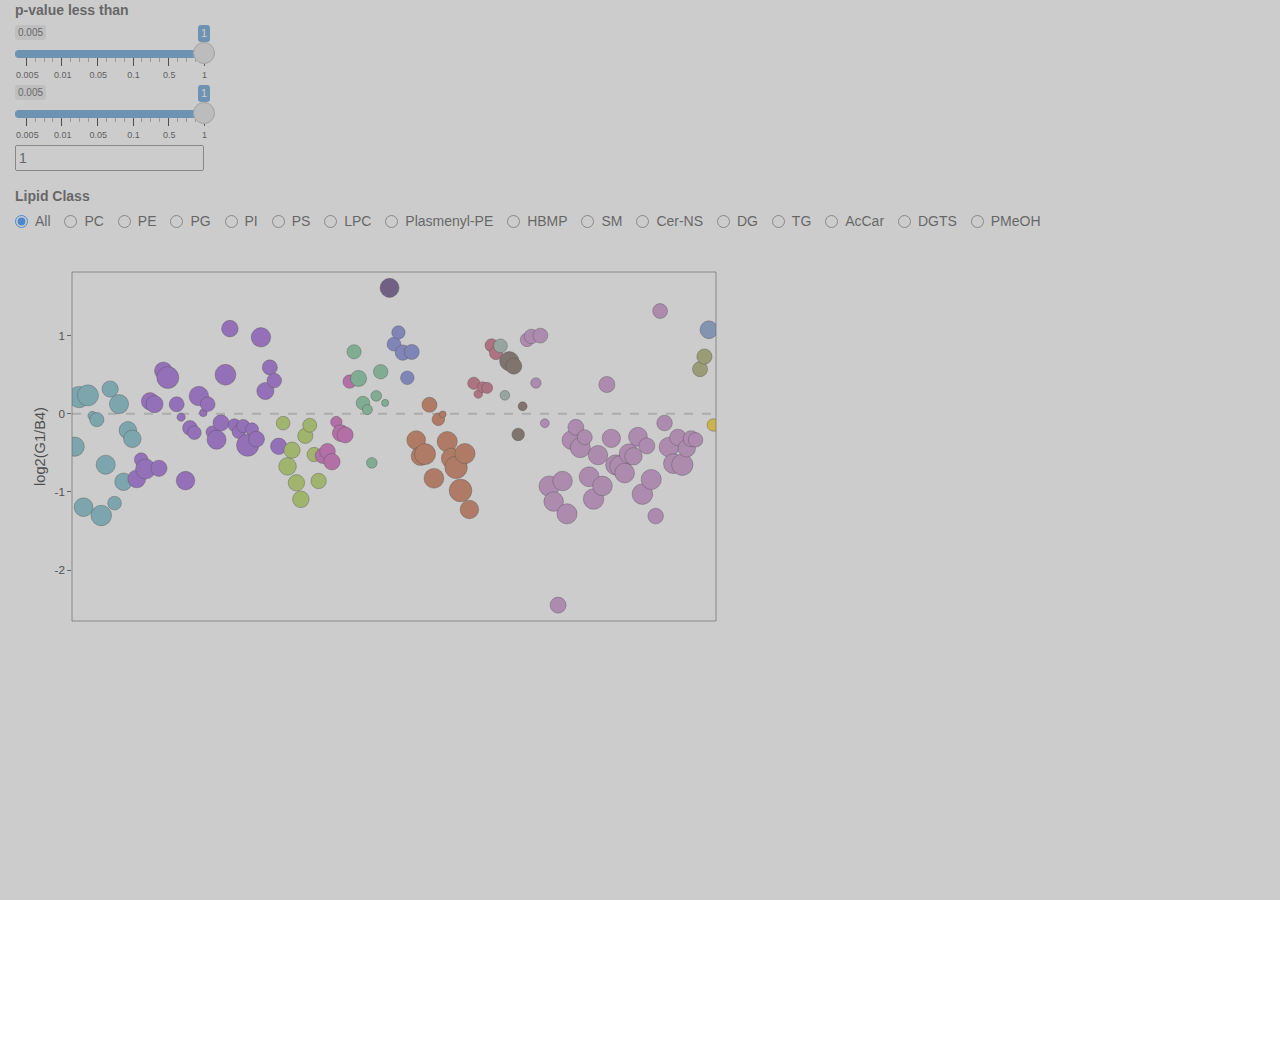
<file: GDPD_files/saved_resource(1).html>
<!DOCTYPE html>
<!-- saved from url=(0074)http://127.0.0.1:3324/app4c657f4be035da5a6f588a9cb749fb26/?w=&__subapp__=1 -->
<html class=""><head><meta http-equiv="Content-Type" content="text/html; charset=UTF-8">
  
  <script type="application/shiny-singletons"></script>
  <script type="application/html-dependencies">jquery[3.5.1];shiny-css[1.6.0];shiny-javascript[1.6.0];shinyWidgets[0.7.0];ionrangeslider-javascript[2.3.1];strftime[0.9.2];ionrangeslider-css[2.3.1];htmlwidgets[1.5.4];plotly-binding[4.10.0];bootstrap[3.4.1]</script>
<script src="./jquery.min(2).js"></script>
<link href="./shiny.min(3).css" rel="stylesheet">
<script src="./shiny.min(4).js"></script>
<link href="./shinyWidgets.min(1).css" rel="stylesheet">
<script src="./shinyWidgets-bindings.min(1).js"></script>
<script src="./ion.rangeSlider.min(1).js"></script>
<script src="./strftime-min(1).js"></script>
<link href="./ion.rangeSlider(1).css" rel="stylesheet">
<script src="./htmlwidgets(2).js"></script>
<script src="./plotly(2).js"></script>
<meta name="viewport" content="width=device-width, initial-scale=1">
<link href="./bootstrap.min(3).css" rel="stylesheet">
<link href="./bootstrap-accessibility.min(1).css" rel="stylesheet">
<script src="./bootstrap.min(4).js"></script>
<script src="./bootstrap-accessibility.min(2).js"></script>
<script src="./typedarray.min(2).js"></script><link rel="stylesheet" type="text/css" href="./crosstalk.min(3).css"><script src="./crosstalk.min(4).js"></script><link rel="stylesheet" type="text/css" href="./plotly-htmlwidgets(2).css"><script src="./plotly-latest.min(2).js"></script><style id="plotly.js-style-global"></style><style id="plotly.js-style-modebar-8f87f4"></style></head>
<body>
  <div class="container-fluid">
    <div class="row">
      <div class="col-sm-12">
        <div class="form-group shiny-input-container" style="width: 200px;">
          <label class="control-label" for="pvalue">p-value less than</label>
          <span class="irs irs--shiny js-irs-0 irs-with-grid"><span class="irs"><span class="irs-line" tabindex="0"></span><span class="irs-min" style="visibility: visible;">0.005</span><span class="irs-max" style="visibility: hidden;">1</span><span class="irs-from" style="visibility: hidden;">0</span><span class="irs-to" style="visibility: hidden;">0</span><span class="irs-single" style="left: 91.4688%;">1</span></span><span class="irs-grid" style="width: 89%; left: 5.4%;"><span class="irs-grid-pol" style="left: 0%"></span><span class="irs-grid-text js-grid-text-0" style="left: 0%; margin-left: -7.1328%;">0.005</span><span class="irs-grid-pol small" style="left: 15%"></span><span class="irs-grid-pol small" style="left: 10%"></span><span class="irs-grid-pol small" style="left: 5%"></span><span class="irs-grid-pol" style="left: 20%"></span><span class="irs-grid-text js-grid-text-1" style="left: 20%; visibility: visible; margin-left: -5.8828%;">0.01</span><span class="irs-grid-pol small" style="left: 35%"></span><span class="irs-grid-pol small" style="left: 30%"></span><span class="irs-grid-pol small" style="left: 25%"></span><span class="irs-grid-pol" style="left: 40%"></span><span class="irs-grid-text js-grid-text-2" style="left: 40%; visibility: visible; margin-left: -5.8828%;">0.05</span><span class="irs-grid-pol small" style="left: 55%"></span><span class="irs-grid-pol small" style="left: 50%"></span><span class="irs-grid-pol small" style="left: 45%"></span><span class="irs-grid-pol" style="left: 60%"></span><span class="irs-grid-text js-grid-text-3" style="left: 60%; visibility: visible; margin-left: -4.6289%;">0.1</span><span class="irs-grid-pol small" style="left: 75%"></span><span class="irs-grid-pol small" style="left: 70%"></span><span class="irs-grid-pol small" style="left: 65%"></span><span class="irs-grid-pol" style="left: 80%"></span><span class="irs-grid-text js-grid-text-4" style="left: 80%; margin-left: -4.6289%;">0.5</span><span class="irs-grid-pol small" style="left: 95%"></span><span class="irs-grid-pol small" style="left: 90%"></span><span class="irs-grid-pol small" style="left: 85%"></span><span class="irs-grid-pol" style="left: 100%"></span><span class="irs-grid-text js-grid-text-5" style="left: 100%; visibility: visible; margin-left: -2.7539%;">1</span></span><span class="irs-bar irs-bar--single" style="left: 0px; width: 94.5%;"></span><span class="irs-shadow shadow-single" style="display: none;"></span><span class="irs-handle single" style="left: 89%;"><i></i><i></i><i></i></span></span><input class="js-range-slider sw-slider-text irs-hidden-input shiny-bound-input" data-data-type="num" data-force-edges="false" data-from="5" data-from-fixed="false" data-from-shadow="false" data-grid="true" data-hide-min-max="false" data-keyboard="true" data-prettify-enabled="false" data-skin="shiny" data-swvalues="[&quot;0.005&quot;,&quot;0.01&quot;,&quot;0.05&quot;,&quot;0.1&quot;,&quot;0.5&quot;,&quot;1&quot;]" data-to-fixed="false" data-to-shadow="false" id="pvalue" tabindex="-1" readonly="">
        </div>
      </div>
    </div>
    <div class="row">
      <div class="col-sm-12">
        <div id="Class" class="form-group shiny-input-radiogroup shiny-input-container shiny-input-container-inline shiny-bound-input" role="radiogroup" aria-labelledby="Class-label">
          <label class="control-label" id="Class-label" for="Class">Lipid Class</label>
          <div class="shiny-options-group">
            <label class="radio-inline">
              <input type="radio" name="Class" value="All" checked="checked">
              <span>All</span>
            </label>
            <label class="radio-inline">
              <input type="radio" name="Class" value="PC">
              <span>PC</span>
            </label>
            <label class="radio-inline">
              <input type="radio" name="Class" value="PE">
              <span>PE</span>
            </label>
            <label class="radio-inline">
              <input type="radio" name="Class" value="PG">
              <span>PG</span>
            </label>
            <label class="radio-inline">
              <input type="radio" name="Class" value="PI">
              <span>PI</span>
            </label>
            <label class="radio-inline">
              <input type="radio" name="Class" value="PS">
              <span>PS</span>
            </label>
            <label class="radio-inline">
              <input type="radio" name="Class" value="LPC">
              <span>LPC</span>
            </label>
            <label class="radio-inline">
              <input type="radio" name="Class" value="Plasmenyl-PE">
              <span>Plasmenyl-PE</span>
            </label>
            <label class="radio-inline">
              <input type="radio" name="Class" value="HBMP">
              <span>HBMP</span>
            </label>
            <label class="radio-inline">
              <input type="radio" name="Class" value="SM">
              <span>SM</span>
            </label>
            <label class="radio-inline">
              <input type="radio" name="Class" value="Cer-NS">
              <span>Cer-NS</span>
            </label>
            <label class="radio-inline">
              <input type="radio" name="Class" value="DG">
              <span>DG</span>
            </label>
            <label class="radio-inline">
              <input type="radio" name="Class" value="TG">
              <span>TG</span>
            </label>
            <label class="radio-inline">
              <input type="radio" name="Class" value="AcCar">
              <span>AcCar</span>
            </label>
            <label class="radio-inline">
              <input type="radio" name="Class" value="DGTS">
              <span>DGTS</span>
            </label>
            <label class="radio-inline">
              <input type="radio" name="Class" value="PMeOH">
              <span>PMeOH</span>
            </label>
          </div>
        </div>
      </div>
    </div>
    <div class="row">
      <div class="col-sm-12">
        <div class="col-sm-8" role="main">
          <div id="lipidbubbles2" style="width: 100%; height: 400px; visibility: inherit;" class="plotly html-widget html-widget-output shiny-report-size shiny-report-theme shiny-bound-output js-plotly-plot" aria-live="polite"><div class="plot-container plotly"><div class="user-select-none svg-container" style="position: relative; width: 693px; height: 400px;"><svg class="main-svg" xmlns="http://www.w3.org/2000/svg" xmlns:xlink="http://www.w3.org/1999/xlink" width="693" height="400" style="background: rgb(255, 255, 255);"><defs id="defs-8f87f4"><g class="clips"><clippath id="clip8f87f4xyplot" class="plotclip"><rect width="644" height="349"></rect></clippath><clippath class="axesclip" id="clip8f87f4x"><rect x="42" y="0" width="644" height="400"></rect></clippath><clippath class="axesclip" id="clip8f87f4y"><rect x="0" y="26" width="693" height="349"></rect></clippath><clippath class="axesclip" id="clip8f87f4xy"><rect x="42" y="26" width="644" height="349"></rect></clippath></g><g class="gradients"></g><g class="patterns"></g></defs><g class="bglayer"><rect class="bg" x="42" y="26" width="644" height="349" style="fill: rgb(255, 255, 255); fill-opacity: 1; stroke-width: 0;"></rect></g><g class="draglayer cursor-crosshair"><g class="xy"><rect class="nsewdrag drag" data-subplot="xy" x="42" y="26" width="644" height="349" style="fill: transparent; stroke-width: 0; pointer-events: all;"></rect><rect class="nwdrag drag cursor-nw-resize" data-subplot="xy" x="22" y="6" width="20" height="20" style="fill: transparent; stroke-width: 0; pointer-events: all;"></rect><rect class="nedrag drag cursor-ne-resize" data-subplot="xy" x="686" y="6" width="20" height="20" style="fill: transparent; stroke-width: 0; pointer-events: all;"></rect><rect class="swdrag drag cursor-sw-resize" data-subplot="xy" x="22" y="375" width="20" height="20" style="fill: transparent; stroke-width: 0; pointer-events: all;"></rect><rect class="sedrag drag cursor-se-resize" data-subplot="xy" x="686" y="375" width="20" height="20" style="fill: transparent; stroke-width: 0; pointer-events: all;"></rect><rect class="ewdrag drag cursor-ew-resize" data-subplot="xy" x="106.4" y="375.5" width="515.2" height="20" style="fill: transparent; stroke-width: 0; pointer-events: all;"></rect><rect class="wdrag drag cursor-w-resize" data-subplot="xy" x="42" y="375.5" width="64.4" height="20" style="fill: transparent; stroke-width: 0; pointer-events: all;"></rect><rect class="edrag drag cursor-e-resize" data-subplot="xy" x="621.6" y="375.5" width="64.4" height="20" style="fill: transparent; stroke-width: 0; pointer-events: all;"></rect><rect class="nsdrag drag cursor-ns-resize" data-subplot="xy" x="21.5" y="60.9" width="20" height="279.2" style="fill: transparent; stroke-width: 0; pointer-events: all;"></rect><rect class="sdrag drag cursor-s-resize" data-subplot="xy" x="21.5" y="340.1" width="20" height="34.9" style="fill: transparent; stroke-width: 0; pointer-events: all;"></rect><rect class="ndrag drag cursor-n-resize" data-subplot="xy" x="21.5" y="26" width="20" height="34.9" style="fill: transparent; stroke-width: 0; pointer-events: all;"></rect></g></g><g class="layer-below"><g class="imagelayer"></g><g class="shapelayer"></g></g><g class="cartesianlayer"><g class="subplot xy"><g class="layer-subplot"><g class="shapelayer"></g><g class="imagelayer"></g></g><g class="gridlayer"><g class="x"></g><g class="y"></g></g><g class="zerolinelayer"></g><path class="xlines-below"></path><path class="ylines-below"></path><g class="overlines-below"></g><g class="xaxislayer-below"></g><g class="yaxislayer-below"></g><g class="overaxes-below"></g><g class="plot" transform="translate(42,26)" clip-path="url(#clip8f87f4xyplot)"><g class="scatterlayer mlayer"><g class="trace scatter trace364d23" style="stroke-miterlimit: 2; opacity: 1;"><g class="fills"></g><g class="errorbars"></g><g class="lines"><path class="js-line" d="M0,141.74L644,141.74" style="vector-effect: non-scaling-stroke; fill: none; stroke: rgb(190, 190, 190); stroke-opacity: 1; stroke-width: 1.88976px; opacity: 1; stroke-dasharray: 9px, 9px;"></path></g><g class="points"></g><g class="text"></g></g><g class="trace scatter trace11e1e2" style="stroke-miterlimit: 2; opacity: 1;"><g class="fills"></g><g class="errorbars"></g><g class="lines"></g><g class="points"><path class="point" transform="translate(2.66,174.65)" d="M9.67,0A9.67,9.67 0 1,1 0,-9.67A9.67,9.67 0 0,1 9.67,0Z" style="opacity: 1; stroke-width: 0.377953px; fill: rgb(97, 176, 193); fill-opacity: 1; stroke: rgb(0, 0, 0); stroke-opacity: 1;"></path><path class="point" transform="translate(7.1,125.07)" d="M10.68,0A10.68,10.68 0 1,1 0,-10.68A10.68,10.68 0 0,1 10.68,0Z" style="opacity: 1; stroke-width: 0.377953px; fill: rgb(97, 176, 193); fill-opacity: 1; stroke: rgb(0, 0, 0); stroke-opacity: 1;"></path><path class="point" transform="translate(11.53,235.21)" d="M9.38,0A9.38,9.38 0 1,1 0,-9.38A9.38,9.38 0 0,1 9.38,0Z" style="opacity: 1; stroke-width: 0.377953px; fill: rgb(97, 176, 193); fill-opacity: 1; stroke: rgb(0, 0, 0); stroke-opacity: 1;"></path><path class="point" transform="translate(15.97,123.36)" d="M10.54,0A10.54,10.54 0 1,1 0,-10.54A10.54,10.54 0 0,1 10.54,0Z" style="opacity: 1; stroke-width: 0.377953px; fill: rgb(97, 176, 193); fill-opacity: 1; stroke: rgb(0, 0, 0); stroke-opacity: 1;"></path><path class="point" transform="translate(20.4,143.82)" d="M4.47,0A4.47,4.47 0 1,1 0,-4.47A4.47,4.47 0 0,1 4.47,0Z" style="opacity: 1; stroke-width: 0.377953px; fill: rgb(97, 176, 193); fill-opacity: 1; stroke: rgb(0, 0, 0); stroke-opacity: 1;"></path><path class="point" transform="translate(24.84,147.65)" d="M7.1,0A7.1,7.1 0 1,1 0,-7.1A7.1,7.1 0 0,1 7.1,0Z" style="opacity: 1; stroke-width: 0.377953px; fill: rgb(97, 176, 193); fill-opacity: 1; stroke: rgb(0, 0, 0); stroke-opacity: 1;"></path><path class="point" transform="translate(29.27,243.56)" d="M10.33,0A10.33,10.33 0 1,1 0,-10.33A10.33,10.33 0 0,1 10.33,0Z" style="opacity: 1; stroke-width: 0.377953px; fill: rgb(97, 176, 193); fill-opacity: 1; stroke: rgb(0, 0, 0); stroke-opacity: 1;"></path><path class="point" transform="translate(33.71,192.71)" d="M9.58,0A9.58,9.58 0 1,1 0,-9.58A9.58,9.58 0 0,1 9.58,0Z" style="opacity: 1; stroke-width: 0.377953px; fill: rgb(97, 176, 193); fill-opacity: 1; stroke: rgb(0, 0, 0); stroke-opacity: 1;"></path><path class="point" transform="translate(38.14,117.03)" d="M8.13,0A8.13,8.13 0 1,1 0,-8.13A8.13,8.13 0 0,1 8.13,0Z" style="opacity: 1; stroke-width: 0.377953px; fill: rgb(97, 176, 193); fill-opacity: 1; stroke: rgb(0, 0, 0); stroke-opacity: 1;"></path><path class="point" transform="translate(42.58,231.15)" d="M6.87,0A6.87,6.87 0 1,1 0,-6.87A6.87,6.87 0 0,1 6.87,0Z" style="opacity: 1; stroke-width: 0.377953px; fill: rgb(97, 176, 193); fill-opacity: 1; stroke: rgb(0, 0, 0); stroke-opacity: 1;"></path><path class="point" transform="translate(47.01,132.12)" d="M9.59,0A9.59,9.59 0 1,1 0,-9.59A9.59,9.59 0 0,1 9.59,0Z" style="opacity: 1; stroke-width: 0.377953px; fill: rgb(97, 176, 193); fill-opacity: 1; stroke: rgb(0, 0, 0); stroke-opacity: 1;"></path><path class="point" transform="translate(51.45,209.8)" d="M8.74,0A8.74,8.74 0 1,1 0,-8.74A8.74,8.74 0 0,1 8.74,0Z" style="opacity: 1; stroke-width: 0.377953px; fill: rgb(97, 176, 193); fill-opacity: 1; stroke: rgb(0, 0, 0); stroke-opacity: 1;"></path><path class="point" transform="translate(55.88,158.23)" d="M8.76,0A8.76,8.76 0 1,1 0,-8.76A8.76,8.76 0 0,1 8.76,0Z" style="opacity: 1; stroke-width: 0.377953px; fill: rgb(97, 176, 193); fill-opacity: 1; stroke: rgb(0, 0, 0); stroke-opacity: 1;"></path><path class="point" transform="translate(60.32,166.82)" d="M8.78,0A8.78,8.78 0 1,1 0,-8.78A8.78,8.78 0 0,1 8.78,0Z" style="opacity: 1; stroke-width: 0.377953px; fill: rgb(97, 176, 193); fill-opacity: 1; stroke: rgb(0, 0, 0); stroke-opacity: 1;"></path></g><g class="text"></g></g><g class="trace scatter trace00261a" style="stroke-miterlimit: 2; opacity: 1;"><g class="fills"></g><g class="errorbars"></g><g class="lines"></g><g class="points"><path class="point" transform="translate(64.75,206.83)" d="M8.95,0A8.95,8.95 0 1,1 0,-8.95A8.95,8.95 0 0,1 8.95,0Z" style="opacity: 1; stroke-width: 0.377953px; fill: rgb(143, 70, 214); fill-opacity: 1; stroke: rgb(0, 0, 0); stroke-opacity: 1;"></path><path class="point" transform="translate(69.19,187.66)" d="M6.82,0A6.82,6.82 0 1,1 0,-6.82A6.82,6.82 0 0,1 6.82,0Z" style="opacity: 1; stroke-width: 0.377953px; fill: rgb(143, 70, 214); fill-opacity: 1; stroke: rgb(0, 0, 0); stroke-opacity: 1;"></path><path class="point" transform="translate(73.63,196.98)" d="M10.04,0A10.04,10.04 0 1,1 0,-10.04A10.04,10.04 0 0,1 10.04,0Z" style="opacity: 1; stroke-width: 0.377953px; fill: rgb(143, 70, 214); fill-opacity: 1; stroke: rgb(0, 0, 0); stroke-opacity: 1;"></path><path class="point" transform="translate(78.06,129.31)" d="M8.72,0A8.72,8.72 0 1,1 0,-8.72A8.72,8.72 0 0,1 8.72,0Z" style="opacity: 1; stroke-width: 0.377953px; fill: rgb(143, 70, 214); fill-opacity: 1; stroke: rgb(0, 0, 0); stroke-opacity: 1;"></path><path class="point" transform="translate(82.5,132.13)" d="M8.54,0A8.54,8.54 0 1,1 0,-8.54A8.54,8.54 0 0,1 8.54,0Z" style="opacity: 1; stroke-width: 0.377953px; fill: rgb(143, 70, 214); fill-opacity: 1; stroke: rgb(0, 0, 0); stroke-opacity: 1;"></path><path class="point" transform="translate(86.93,196.31)" d="M8.12,0A8.12,8.12 0 1,1 0,-8.12A8.12,8.12 0 0,1 8.12,0Z" style="opacity: 1; stroke-width: 0.377953px; fill: rgb(143, 70, 214); fill-opacity: 1; stroke: rgb(0, 0, 0); stroke-opacity: 1;"></path><path class="point" transform="translate(91.37,98.86)" d="M8.84,0A8.84,8.84 0 1,1 0,-8.84A8.84,8.84 0 0,1 8.84,0Z" style="opacity: 1; stroke-width: 0.377953px; fill: rgb(143, 70, 214); fill-opacity: 1; stroke: rgb(0, 0, 0); stroke-opacity: 1;"></path><path class="point" transform="translate(95.8,105.56)" d="M10.96,0A10.96,10.96 0 1,1 0,-10.96A10.96,10.96 0 0,1 10.96,0Z" style="opacity: 1; stroke-width: 0.377953px; fill: rgb(143, 70, 214); fill-opacity: 1; stroke: rgb(0, 0, 0); stroke-opacity: 1;"></path><path class="point" transform="translate(100.24,142.15)" d="M0,0A0,0 0 1,1 0,-0A0,0 0 0,1 0,0Z" style="opacity: 1; stroke-width: 0.377953px; fill: rgb(143, 70, 214); fill-opacity: 1; stroke: rgb(0, 0, 0); stroke-opacity: 1;"></path><path class="point" transform="translate(104.67,132.27)" d="M7.48,0A7.48,7.48 0 1,1 0,-7.48A7.48,7.48 0 0,1 7.48,0Z" style="opacity: 1; stroke-width: 0.377953px; fill: rgb(143, 70, 214); fill-opacity: 1; stroke: rgb(0, 0, 0); stroke-opacity: 1;"></path><path class="point" transform="translate(109.11,145.14)" d="M4.14,0A4.14,4.14 0 1,1 0,-4.14A4.14,4.14 0 0,1 4.14,0Z" style="opacity: 1; stroke-width: 0.377953px; fill: rgb(143, 70, 214); fill-opacity: 1; stroke: rgb(0, 0, 0); stroke-opacity: 1;"></path><path class="point" transform="translate(113.54,208.61)" d="M9.28,0A9.28,9.28 0 1,1 0,-9.28A9.28,9.28 0 0,1 9.28,0Z" style="opacity: 1; stroke-width: 0.377953px; fill: rgb(143, 70, 214); fill-opacity: 1; stroke: rgb(0, 0, 0); stroke-opacity: 1;"></path><path class="point" transform="translate(117.98,156)" d="M7.39,0A7.39,7.39 0 1,1 0,-7.39A7.39,7.39 0 0,1 7.39,0Z" style="opacity: 1; stroke-width: 0.377953px; fill: rgb(143, 70, 214); fill-opacity: 1; stroke: rgb(0, 0, 0); stroke-opacity: 1;"></path><path class="point" transform="translate(122.41,160.72)" d="M6.85,0A6.85,6.85 0 1,1 0,-6.85A6.85,6.85 0 0,1 6.85,0Z" style="opacity: 1; stroke-width: 0.377953px; fill: rgb(143, 70, 214); fill-opacity: 1; stroke: rgb(0, 0, 0); stroke-opacity: 1;"></path><path class="point" transform="translate(126.85,124.06)" d="M9.74,0A9.74,9.74 0 1,1 0,-9.74A9.74,9.74 0 0,1 9.74,0Z" style="opacity: 1; stroke-width: 0.377953px; fill: rgb(143, 70, 214); fill-opacity: 1; stroke: rgb(0, 0, 0); stroke-opacity: 1;"></path><path class="point" transform="translate(131.28,140.87)" d="M3.85,0A3.85,3.85 0 1,1 0,-3.85A3.85,3.85 0 0,1 3.85,0Z" style="opacity: 1; stroke-width: 0.377953px; fill: rgb(143, 70, 214); fill-opacity: 1; stroke: rgb(0, 0, 0); stroke-opacity: 1;"></path><path class="point" transform="translate(135.72,132.17)" d="M7.35,0A7.35,7.35 0 1,1 0,-7.35A7.35,7.35 0 0,1 7.35,0Z" style="opacity: 1; stroke-width: 0.377953px; fill: rgb(143, 70, 214); fill-opacity: 1; stroke: rgb(0, 0, 0); stroke-opacity: 1;"></path><path class="point" transform="translate(140.15,160.08)" d="M6.19,0A6.19,6.19 0 1,1 0,-6.19A6.19,6.19 0 0,1 6.19,0Z" style="opacity: 1; stroke-width: 0.377953px; fill: rgb(143, 70, 214); fill-opacity: 1; stroke: rgb(0, 0, 0); stroke-opacity: 1;"></path><path class="point" transform="translate(144.59,167.67)" d="M9.55,0A9.55,9.55 0 1,1 0,-9.55A9.55,9.55 0 0,1 9.55,0Z" style="opacity: 1; stroke-width: 0.377953px; fill: rgb(143, 70, 214); fill-opacity: 1; stroke: rgb(0, 0, 0); stroke-opacity: 1;"></path><path class="point" transform="translate(149.02,150.85)" d="M8.06,0A8.06,8.06 0 1,1 0,-8.06A8.06,8.06 0 0,1 8.06,0Z" style="opacity: 1; stroke-width: 0.377953px; fill: rgb(143, 70, 214); fill-opacity: 1; stroke: rgb(0, 0, 0); stroke-opacity: 1;"></path><path class="point" transform="translate(153.46,102.75)" d="M10.4,0A10.4,10.4 0 1,1 0,-10.4A10.4,10.4 0 0,1 10.4,0Z" style="opacity: 1; stroke-width: 0.377953px; fill: rgb(143, 70, 214); fill-opacity: 1; stroke: rgb(0, 0, 0); stroke-opacity: 1;"></path><path class="point" transform="translate(157.9,56.66)" d="M8.29,0A8.29,8.29 0 1,1 0,-8.29A8.29,8.29 0 0,1 8.29,0Z" style="opacity: 1; stroke-width: 0.377953px; fill: rgb(143, 70, 214); fill-opacity: 1; stroke: rgb(0, 0, 0); stroke-opacity: 1;"></path><path class="point" transform="translate(162.33,153.12)" d="M6.36,0A6.36,6.36 0 1,1 0,-6.36A6.36,6.36 0 0,1 6.36,0Z" style="opacity: 1; stroke-width: 0.377953px; fill: rgb(143, 70, 214); fill-opacity: 1; stroke: rgb(0, 0, 0); stroke-opacity: 1;"></path><path class="point" transform="translate(166.77,159.88)" d="M6.62,0A6.62,6.62 0 1,1 0,-6.62A6.62,6.62 0 0,1 6.62,0Z" style="opacity: 1; stroke-width: 0.377953px; fill: rgb(143, 70, 214); fill-opacity: 1; stroke: rgb(0, 0, 0); stroke-opacity: 1;"></path><path class="point" transform="translate(171.2,154.04)" d="M6.62,0A6.62,6.62 0 1,1 0,-6.62A6.62,6.62 0 0,1 6.62,0Z" style="opacity: 1; stroke-width: 0.377953px; fill: rgb(143, 70, 214); fill-opacity: 1; stroke: rgb(0, 0, 0); stroke-opacity: 1;"></path><path class="point" transform="translate(175.64,173.22)" d="M11.08,0A11.08,11.08 0 1,1 0,-11.08A11.08,11.08 0 0,1 11.08,0Z" style="opacity: 1; stroke-width: 0.377953px; fill: rgb(143, 70, 214); fill-opacity: 1; stroke: rgb(0, 0, 0); stroke-opacity: 1;"></path><path class="point" transform="translate(180.07,157.33)" d="M6.46,0A6.46,6.46 0 1,1 0,-6.46A6.46,6.46 0 0,1 6.46,0Z" style="opacity: 1; stroke-width: 0.377953px; fill: rgb(143, 70, 214); fill-opacity: 1; stroke: rgb(0, 0, 0); stroke-opacity: 1;"></path><path class="point" transform="translate(184.51,167.16)" d="M7.97,0A7.97,7.97 0 1,1 0,-7.97A7.97,7.97 0 0,1 7.97,0Z" style="opacity: 1; stroke-width: 0.377953px; fill: rgb(143, 70, 214); fill-opacity: 1; stroke: rgb(0, 0, 0); stroke-opacity: 1;"></path><path class="point" transform="translate(188.94,65.31)" d="M9.71,0A9.71,9.71 0 1,1 0,-9.71A9.71,9.71 0 0,1 9.71,0Z" style="opacity: 1; stroke-width: 0.377953px; fill: rgb(143, 70, 214); fill-opacity: 1; stroke: rgb(0, 0, 0); stroke-opacity: 1;"></path><path class="point" transform="translate(193.38,119.02)" d="M8.59,0A8.59,8.59 0 1,1 0,-8.59A8.59,8.59 0 0,1 8.59,0Z" style="opacity: 1; stroke-width: 0.377953px; fill: rgb(143, 70, 214); fill-opacity: 1; stroke: rgb(0, 0, 0); stroke-opacity: 1;"></path><path class="point" transform="translate(197.81,95.43)" d="M7.57,0A7.57,7.57 0 1,1 0,-7.57A7.57,7.57 0 0,1 7.57,0Z" style="opacity: 1; stroke-width: 0.377953px; fill: rgb(143, 70, 214); fill-opacity: 1; stroke: rgb(0, 0, 0); stroke-opacity: 1;"></path><path class="point" transform="translate(202.25,108.55)" d="M7.29,0A7.29,7.29 0 1,1 0,-7.29A7.29,7.29 0 0,1 7.29,0Z" style="opacity: 1; stroke-width: 0.377953px; fill: rgb(143, 70, 214); fill-opacity: 1; stroke: rgb(0, 0, 0); stroke-opacity: 1;"></path><path class="point" transform="translate(206.68,174.31)" d="M8.19,0A8.19,8.19 0 1,1 0,-8.19A8.19,8.19 0 0,1 8.19,0Z" style="opacity: 1; stroke-width: 0.377953px; fill: rgb(143, 70, 214); fill-opacity: 1; stroke: rgb(0, 0, 0); stroke-opacity: 1;"></path></g><g class="text"></g></g><g class="trace scatter trace04d7d1" style="stroke-miterlimit: 2; opacity: 1;"><g class="fills"></g><g class="errorbars"></g><g class="lines"></g><g class="points"><path class="point" transform="translate(211.12,151.16)" d="M6.88,0A6.88,6.88 0 1,1 0,-6.88A6.88,6.88 0 0,1 6.88,0Z" style="opacity: 1; stroke-width: 0.377953px; fill: rgb(168, 206, 66); fill-opacity: 1; stroke: rgb(0, 0, 0); stroke-opacity: 1;"></path><path class="point" transform="translate(215.55,194.37)" d="M8.82,0A8.82,8.82 0 1,1 0,-8.82A8.82,8.82 0 0,1 8.82,0Z" style="opacity: 1; stroke-width: 0.377953px; fill: rgb(168, 206, 66); fill-opacity: 1; stroke: rgb(0, 0, 0); stroke-opacity: 1;"></path><path class="point" transform="translate(219.99,178.19)" d="M8.15,0A8.15,8.15 0 1,1 0,-8.15A8.15,8.15 0 0,1 8.15,0Z" style="opacity: 1; stroke-width: 0.377953px; fill: rgb(168, 206, 66); fill-opacity: 1; stroke: rgb(0, 0, 0); stroke-opacity: 1;"></path><path class="point" transform="translate(224.42,210.8)" d="M8.23,0A8.23,8.23 0 1,1 0,-8.23A8.23,8.23 0 0,1 8.23,0Z" style="opacity: 1; stroke-width: 0.377953px; fill: rgb(168, 206, 66); fill-opacity: 1; stroke: rgb(0, 0, 0); stroke-opacity: 1;"></path><path class="point" transform="translate(228.86,227.29)" d="M8.3,0A8.3,8.3 0 1,1 0,-8.3A8.3,8.3 0 0,1 8.3,0Z" style="opacity: 1; stroke-width: 0.377953px; fill: rgb(168, 206, 66); fill-opacity: 1; stroke: rgb(0, 0, 0); stroke-opacity: 1;"></path><path class="point" transform="translate(233.29,163.87)" d="M7.62,0A7.62,7.62 0 1,1 0,-7.62A7.62,7.62 0 0,1 7.62,0Z" style="opacity: 1; stroke-width: 0.377953px; fill: rgb(168, 206, 66); fill-opacity: 1; stroke: rgb(0, 0, 0); stroke-opacity: 1;"></path><path class="point" transform="translate(237.73,153.25)" d="M7.01,0A7.01,7.01 0 1,1 0,-7.01A7.01,7.01 0 0,1 7.01,0Z" style="opacity: 1; stroke-width: 0.377953px; fill: rgb(168, 206, 66); fill-opacity: 1; stroke: rgb(0, 0, 0); stroke-opacity: 1;"></path><path class="point" transform="translate(242.17,182.55)" d="M7.19,0A7.19,7.19 0 1,1 0,-7.19A7.19,7.19 0 0,1 7.19,0Z" style="opacity: 1; stroke-width: 0.377953px; fill: rgb(168, 206, 66); fill-opacity: 1; stroke: rgb(0, 0, 0); stroke-opacity: 1;"></path><path class="point" transform="translate(246.6,208.97)" d="M7.73,0A7.73,7.73 0 1,1 0,-7.73A7.73,7.73 0 0,1 7.73,0Z" style="opacity: 1; stroke-width: 0.377953px; fill: rgb(168, 206, 66); fill-opacity: 1; stroke: rgb(0, 0, 0); stroke-opacity: 1;"></path></g><g class="text"></g></g><g class="trace scatter trace672d77" style="stroke-miterlimit: 2; opacity: 1;"><g class="fills"></g><g class="errorbars"></g><g class="lines"></g><g class="points"><path class="point" transform="translate(251.04,183.73)" d="M7.82,0A7.82,7.82 0 1,1 0,-7.82A7.82,7.82 0 0,1 7.82,0Z" style="opacity: 1; stroke-width: 0.377953px; fill: rgb(203, 70, 180); fill-opacity: 1; stroke: rgb(0, 0, 0); stroke-opacity: 1;"></path><path class="point" transform="translate(255.47,179.31)" d="M7.85,0A7.85,7.85 0 1,1 0,-7.85A7.85,7.85 0 0,1 7.85,0Z" style="opacity: 1; stroke-width: 0.377953px; fill: rgb(203, 70, 180); fill-opacity: 1; stroke: rgb(0, 0, 0); stroke-opacity: 1;"></path><path class="point" transform="translate(259.91,189.72)" d="M8.19,0A8.19,8.19 0 1,1 0,-8.19A8.19,8.19 0 0,1 8.19,0Z" style="opacity: 1; stroke-width: 0.377953px; fill: rgb(203, 70, 180); fill-opacity: 1; stroke: rgb(0, 0, 0); stroke-opacity: 1;"></path><path class="point" transform="translate(264.34,150.04)" d="M5.69,0A5.69,5.69 0 1,1 0,-5.69A5.69,5.69 0 0,1 5.69,0Z" style="opacity: 1; stroke-width: 0.377953px; fill: rgb(203, 70, 180); fill-opacity: 1; stroke: rgb(0, 0, 0); stroke-opacity: 1;"></path><path class="point" transform="translate(268.78,161.14)" d="M8.38,0A8.38,8.38 0 1,1 0,-8.38A8.38,8.38 0 0,1 8.38,0Z" style="opacity: 1; stroke-width: 0.377953px; fill: rgb(203, 70, 180); fill-opacity: 1; stroke: rgb(0, 0, 0); stroke-opacity: 1;"></path><path class="point" transform="translate(273.21,162.92)" d="M8,0A8,8 0 1,1 0,-8A8,8 0 0,1 8,0Z" style="opacity: 1; stroke-width: 0.377953px; fill: rgb(203, 70, 180); fill-opacity: 1; stroke: rgb(0, 0, 0); stroke-opacity: 1;"></path><path class="point" transform="translate(277.65,109.59)" d="M6.75,0A6.75,6.75 0 1,1 0,-6.75A6.75,6.75 0 0,1 6.75,0Z" style="opacity: 1; stroke-width: 0.377953px; fill: rgb(203, 70, 180); fill-opacity: 1; stroke: rgb(0, 0, 0); stroke-opacity: 1;"></path></g><g class="text"></g></g><g class="trace scatter traceab5c80" style="stroke-miterlimit: 2; opacity: 1;"><g class="fills"></g><g class="errorbars"></g><g class="lines"></g><g class="points"><path class="point" transform="translate(282.08,79.81)" d="M7.13,0A7.13,7.13 0 1,1 0,-7.13A7.13,7.13 0 0,1 7.13,0Z" style="opacity: 1; stroke-width: 0.377953px; fill: rgb(101, 191, 138); fill-opacity: 1; stroke: rgb(0, 0, 0); stroke-opacity: 1;"></path><path class="point" transform="translate(286.52,106.46)" d="M8.06,0A8.06,8.06 0 1,1 0,-8.06A8.06,8.06 0 0,1 8.06,0Z" style="opacity: 1; stroke-width: 0.377953px; fill: rgb(101, 191, 138); fill-opacity: 1; stroke: rgb(0, 0, 0); stroke-opacity: 1;"></path><path class="point" transform="translate(290.95,131.04)" d="M6.82,0A6.82,6.82 0 1,1 0,-6.82A6.82,6.82 0 0,1 6.82,0Z" style="opacity: 1; stroke-width: 0.377953px; fill: rgb(101, 191, 138); fill-opacity: 1; stroke: rgb(0, 0, 0); stroke-opacity: 1;"></path><path class="point" transform="translate(295.39,137.54)" d="M5.07,0A5.07,5.07 0 1,1 0,-5.07A5.07,5.07 0 0,1 5.07,0Z" style="opacity: 1; stroke-width: 0.377953px; fill: rgb(101, 191, 138); fill-opacity: 1; stroke: rgb(0, 0, 0); stroke-opacity: 1;"></path><path class="point" transform="translate(299.82,190.84)" d="M5.36,0A5.36,5.36 0 1,1 0,-5.36A5.36,5.36 0 0,1 5.36,0Z" style="opacity: 1; stroke-width: 0.377953px; fill: rgb(101, 191, 138); fill-opacity: 1; stroke: rgb(0, 0, 0); stroke-opacity: 1;"></path><path class="point" transform="translate(304.26,123.84)" d="M5.37,0A5.37,5.37 0 1,1 0,-5.37A5.37,5.37 0 0,1 5.37,0Z" style="opacity: 1; stroke-width: 0.377953px; fill: rgb(101, 191, 138); fill-opacity: 1; stroke: rgb(0, 0, 0); stroke-opacity: 1;"></path><path class="point" transform="translate(308.69,99.72)" d="M7.22,0A7.22,7.22 0 1,1 0,-7.22A7.22,7.22 0 0,1 7.22,0Z" style="opacity: 1; stroke-width: 0.377953px; fill: rgb(101, 191, 138); fill-opacity: 1; stroke: rgb(0, 0, 0); stroke-opacity: 1;"></path><path class="point" transform="translate(313.13,130.92)" d="M3.56,0A3.56,3.56 0 1,1 0,-3.56A3.56,3.56 0 0,1 3.56,0Z" style="opacity: 1; stroke-width: 0.377953px; fill: rgb(101, 191, 138); fill-opacity: 1; stroke: rgb(0, 0, 0); stroke-opacity: 1;"></path></g><g class="text"></g></g><g class="trace scatter trace85cf36" style="stroke-miterlimit: 2; opacity: 1;"><g class="fills"></g><g class="errorbars"></g><g class="lines"></g><g class="points"><path class="point" transform="translate(317.56,15.86)" d="M9.52,0A9.52,9.52 0 1,1 0,-9.52A9.52,9.52 0 0,1 9.52,0Z" style="opacity: 1; stroke-width: 0.377953px; fill: rgb(72, 39, 110); fill-opacity: 1; stroke: rgb(0, 0, 0); stroke-opacity: 1;"></path></g><g class="text"></g></g><g class="trace scatter tracea3424e" style="stroke-miterlimit: 2; opacity: 1;"><g class="fills"></g><g class="errorbars"></g><g class="lines"></g><g class="points"><path class="point" transform="translate(322,72.16)" d="M6.94,0A6.94,6.94 0 1,1 0,-6.94A6.94,6.94 0 0,1 6.94,0Z" style="opacity: 1; stroke-width: 0.377953px; fill: rgb(103, 112, 214); fill-opacity: 1; stroke: rgb(0, 0, 0); stroke-opacity: 1;"></path><path class="point" transform="translate(326.44,60.41)" d="M6.67,0A6.67,6.67 0 1,1 0,-6.67A6.67,6.67 0 0,1 6.67,0Z" style="opacity: 1; stroke-width: 0.377953px; fill: rgb(103, 112, 214); fill-opacity: 1; stroke: rgb(0, 0, 0); stroke-opacity: 1;"></path><path class="point" transform="translate(330.87,80.61)" d="M7.72,0A7.72,7.72 0 1,1 0,-7.72A7.72,7.72 0 0,1 7.72,0Z" style="opacity: 1; stroke-width: 0.377953px; fill: rgb(103, 112, 214); fill-opacity: 1; stroke: rgb(0, 0, 0); stroke-opacity: 1;"></path><path class="point" transform="translate(335.31,105.82)" d="M6.79,0A6.79,6.79 0 1,1 0,-6.79A6.79,6.79 0 0,1 6.79,0Z" style="opacity: 1; stroke-width: 0.377953px; fill: rgb(103, 112, 214); fill-opacity: 1; stroke: rgb(0, 0, 0); stroke-opacity: 1;"></path><path class="point" transform="translate(339.74,79.93)" d="M7.51,0A7.51,7.51 0 1,1 0,-7.51A7.51,7.51 0 0,1 7.51,0Z" style="opacity: 1; stroke-width: 0.377953px; fill: rgb(103, 112, 214); fill-opacity: 1; stroke: rgb(0, 0, 0); stroke-opacity: 1;"></path></g><g class="text"></g></g><g class="trace scatter tracef7c1e0" style="stroke-miterlimit: 2; opacity: 1;"><g class="fills"></g><g class="errorbars"></g><g class="lines"></g><g class="points"><path class="point" transform="translate(344.18,168.11)" d="M9.38,0A9.38,9.38 0 1,1 0,-9.38A9.38,9.38 0 0,1 9.38,0Z" style="opacity: 1; stroke-width: 0.377953px; fill: rgb(199, 93, 50); fill-opacity: 1; stroke: rgb(0, 0, 0); stroke-opacity: 1;"></path><path class="point" transform="translate(348.61,184)" d="M9.49,0A9.49,9.49 0 1,1 0,-9.49A9.49,9.49 0 0,1 9.49,0Z" style="opacity: 1; stroke-width: 0.377953px; fill: rgb(199, 93, 50); fill-opacity: 1; stroke: rgb(0, 0, 0); stroke-opacity: 1;"></path><path class="point" transform="translate(353.05,182.07)" d="M10.55,0A10.55,10.55 0 1,1 0,-10.55A10.55,10.55 0 0,1 10.55,0Z" style="opacity: 1; stroke-width: 0.377953px; fill: rgb(199, 93, 50); fill-opacity: 1; stroke: rgb(0, 0, 0); stroke-opacity: 1;"></path><path class="point" transform="translate(357.48,132.77)" d="M7.54,0A7.54,7.54 0 1,1 0,-7.54A7.54,7.54 0 0,1 7.54,0Z" style="opacity: 1; stroke-width: 0.377953px; fill: rgb(199, 93, 50); fill-opacity: 1; stroke: rgb(0, 0, 0); stroke-opacity: 1;"></path><path class="point" transform="translate(361.92,206.3)" d="M9.92,0A9.92,9.92 0 1,1 0,-9.92A9.92,9.92 0 0,1 9.92,0Z" style="opacity: 1; stroke-width: 0.377953px; fill: rgb(199, 93, 50); fill-opacity: 1; stroke: rgb(0, 0, 0); stroke-opacity: 1;"></path><path class="point" transform="translate(366.35,147.37)" d="M6.27,0A6.27,6.27 0 1,1 0,-6.27A6.27,6.27 0 0,1 6.27,0Z" style="opacity: 1; stroke-width: 0.377953px; fill: rgb(199, 93, 50); fill-opacity: 1; stroke: rgb(0, 0, 0); stroke-opacity: 1;"></path><path class="point" transform="translate(370.79,142.28)" d="M3.38,0A3.38,3.38 0 1,1 0,-3.38A3.38,3.38 0 0,1 3.38,0Z" style="opacity: 1; stroke-width: 0.377953px; fill: rgb(199, 93, 50); fill-opacity: 1; stroke: rgb(0, 0, 0); stroke-opacity: 1;"></path><path class="point" transform="translate(375.22,169.58)" d="M10.1,0A10.1,10.1 0 1,1 0,-10.1A10.1,10.1 0 0,1 10.1,0Z" style="opacity: 1; stroke-width: 0.377953px; fill: rgb(199, 93, 50); fill-opacity: 1; stroke: rgb(0, 0, 0); stroke-opacity: 1;"></path><path class="point" transform="translate(379.66,186.46)" d="M10.29,0A10.29,10.29 0 1,1 0,-10.29A10.29,10.29 0 0,1 10.29,0Z" style="opacity: 1; stroke-width: 0.377953px; fill: rgb(199, 93, 50); fill-opacity: 1; stroke: rgb(0, 0, 0); stroke-opacity: 1;"></path><path class="point" transform="translate(384.09,195.4)" d="M11.21,0A11.21,11.21 0 1,1 0,-11.21A11.21,11.21 0 0,1 11.21,0Z" style="opacity: 1; stroke-width: 0.377953px; fill: rgb(199, 93, 50); fill-opacity: 1; stroke: rgb(0, 0, 0); stroke-opacity: 1;"></path><path class="point" transform="translate(388.53,218.51)" d="M11.33,0A11.33,11.33 0 1,1 0,-11.33A11.33,11.33 0 0,1 11.33,0Z" style="opacity: 1; stroke-width: 0.377953px; fill: rgb(199, 93, 50); fill-opacity: 1; stroke: rgb(0, 0, 0); stroke-opacity: 1;"></path><path class="point" transform="translate(392.96,181.6)" d="M10.17,0A10.17,10.17 0 1,1 0,-10.17A10.17,10.17 0 0,1 10.17,0Z" style="opacity: 1; stroke-width: 0.377953px; fill: rgb(199, 93, 50); fill-opacity: 1; stroke: rgb(0, 0, 0); stroke-opacity: 1;"></path><path class="point" transform="translate(397.4,237.44)" d="M9.27,0A9.27,9.27 0 1,1 0,-9.27A9.27,9.27 0 0,1 9.27,0Z" style="opacity: 1; stroke-width: 0.377953px; fill: rgb(199, 93, 50); fill-opacity: 1; stroke: rgb(0, 0, 0); stroke-opacity: 1;"></path></g><g class="text"></g></g><g class="trace scatter traced64ca9" style="stroke-miterlimit: 2; opacity: 1;"><g class="fills"></g><g class="errorbars"></g><g class="lines"></g><g class="points"><path class="point" transform="translate(401.83,111.27)" d="M6.13,0A6.13,6.13 0 1,1 0,-6.13A6.13,6.13 0 0,1 6.13,0Z" style="opacity: 1; stroke-width: 0.377953px; fill: rgb(193, 76, 107); fill-opacity: 1; stroke: rgb(0, 0, 0); stroke-opacity: 1;"></path><path class="point" transform="translate(406.27,121.99)" d="M4.32,0A4.32,4.32 0 1,1 0,-4.32A4.32,4.32 0 0,1 4.32,0Z" style="opacity: 1; stroke-width: 0.377953px; fill: rgb(193, 76, 107); fill-opacity: 1; stroke: rgb(0, 0, 0); stroke-opacity: 1;"></path><path class="point" transform="translate(410.71,115.14)" d="M5.43,0A5.43,5.43 0 1,1 0,-5.43A5.43,5.43 0 0,1 5.43,0Z" style="opacity: 1; stroke-width: 0.377953px; fill: rgb(193, 76, 107); fill-opacity: 1; stroke: rgb(0, 0, 0); stroke-opacity: 1;"></path><path class="point" transform="translate(415.14,115.9)" d="M5.54,0A5.54,5.54 0 1,1 0,-5.54A5.54,5.54 0 0,1 5.54,0Z" style="opacity: 1; stroke-width: 0.377953px; fill: rgb(193, 76, 107); fill-opacity: 1; stroke: rgb(0, 0, 0); stroke-opacity: 1;"></path><path class="point" transform="translate(419.58,73.3)" d="M6.58,0A6.58,6.58 0 1,1 0,-6.58A6.58,6.58 0 0,1 6.58,0Z" style="opacity: 1; stroke-width: 0.377953px; fill: rgb(193, 76, 107); fill-opacity: 1; stroke: rgb(0, 0, 0); stroke-opacity: 1;"></path><path class="point" transform="translate(424.01,81.17)" d="M6.55,0A6.55,6.55 0 1,1 0,-6.55A6.55,6.55 0 0,1 6.55,0Z" style="opacity: 1; stroke-width: 0.377953px; fill: rgb(193, 76, 107); fill-opacity: 1; stroke: rgb(0, 0, 0); stroke-opacity: 1;"></path></g><g class="text"></g></g><g class="trace scatter tracea6fa55" style="stroke-miterlimit: 2; opacity: 1;"><g class="fills"></g><g class="errorbars"></g><g class="lines"></g><g class="points"><path class="point" transform="translate(428.45,73.83)" d="M6.92,0A6.92,6.92 0 1,1 0,-6.92A6.92,6.92 0 0,1 6.92,0Z" style="opacity: 1; stroke-width: 0.377953px; fill: rgb(149, 176, 166); fill-opacity: 1; stroke: rgb(0, 0, 0); stroke-opacity: 1;"></path><path class="point" transform="translate(432.88,123.3)" d="M4.87,0A4.87,4.87 0 1,1 0,-4.87A4.87,4.87 0 0,1 4.87,0Z" style="opacity: 1; stroke-width: 0.377953px; fill: rgb(149, 176, 166); fill-opacity: 1; stroke: rgb(0, 0, 0); stroke-opacity: 1;"></path></g><g class="text"></g></g><g class="trace scatter tracee34e44" style="stroke-miterlimit: 2; opacity: 1;"><g class="fills"></g><g class="errorbars"></g><g class="lines"></g><g class="points"><path class="point" transform="translate(437.32,89.24)" d="M9.67,0A9.67,9.67 0 1,1 0,-9.67A9.67,9.67 0 0,1 9.67,0Z" style="opacity: 1; stroke-width: 0.377953px; fill: rgb(100, 80, 67); fill-opacity: 1; stroke: rgb(0, 0, 0); stroke-opacity: 1;"></path><path class="point" transform="translate(441.75,94.11)" d="M8.1,0A8.1,8.1 0 1,1 0,-8.1A8.1,8.1 0 0,1 8.1,0Z" style="opacity: 1; stroke-width: 0.377953px; fill: rgb(100, 80, 67); fill-opacity: 1; stroke: rgb(0, 0, 0); stroke-opacity: 1;"></path><path class="point" transform="translate(446.19,162.45)" d="M6.28,0A6.28,6.28 0 1,1 0,-6.28A6.28,6.28 0 0,1 6.28,0Z" style="opacity: 1; stroke-width: 0.377953px; fill: rgb(100, 80, 67); fill-opacity: 1; stroke: rgb(0, 0, 0); stroke-opacity: 1;"></path><path class="point" transform="translate(450.62,134.27)" d="M4.47,0A4.47,4.47 0 1,1 0,-4.47A4.47,4.47 0 0,1 4.47,0Z" style="opacity: 1; stroke-width: 0.377953px; fill: rgb(100, 80, 67); fill-opacity: 1; stroke: rgb(0, 0, 0); stroke-opacity: 1;"></path></g><g class="text"></g></g><g class="trace scatter trace51b743" style="stroke-miterlimit: 2; opacity: 1;"><g class="fills"></g><g class="errorbars"></g><g class="lines"></g><g class="points"><path class="point" transform="translate(455.06,67.82)" d="M6.81,0A6.81,6.81 0 1,1 0,-6.81A6.81,6.81 0 0,1 6.81,0Z" style="opacity: 1; stroke-width: 0.377953px; fill: rgb(193, 124, 197); fill-opacity: 1; stroke: rgb(0, 0, 0); stroke-opacity: 1;"></path><path class="point" transform="translate(459.49,64.42)" d="M7.27,0A7.27,7.27 0 1,1 0,-7.27A7.27,7.27 0 0,1 7.27,0Z" style="opacity: 1; stroke-width: 0.377953px; fill: rgb(193, 124, 197); fill-opacity: 1; stroke: rgb(0, 0, 0); stroke-opacity: 1;"></path><path class="point" transform="translate(463.93,110.94)" d="M5.22,0A5.22,5.22 0 1,1 0,-5.22A5.22,5.22 0 0,1 5.22,0Z" style="opacity: 1; stroke-width: 0.377953px; fill: rgb(193, 124, 197); fill-opacity: 1; stroke: rgb(0, 0, 0); stroke-opacity: 1;"></path><path class="point" transform="translate(468.36,63.61)" d="M7.44,0A7.44,7.44 0 1,1 0,-7.44A7.44,7.44 0 0,1 7.44,0Z" style="opacity: 1; stroke-width: 0.377953px; fill: rgb(193, 124, 197); fill-opacity: 1; stroke: rgb(0, 0, 0); stroke-opacity: 1;"></path><path class="point" transform="translate(472.8,151.23)" d="M4.44,0A4.44,4.44 0 1,1 0,-4.44A4.44,4.44 0 0,1 4.44,0Z" style="opacity: 1; stroke-width: 0.377953px; fill: rgb(193, 124, 197); fill-opacity: 1; stroke: rgb(0, 0, 0); stroke-opacity: 1;"></path><path class="point" transform="translate(477.23,214.18)" d="M10.25,0A10.25,10.25 0 1,1 0,-10.25A10.25,10.25 0 0,1 10.25,0Z" style="opacity: 1; stroke-width: 0.377953px; fill: rgb(193, 124, 197); fill-opacity: 1; stroke: rgb(0, 0, 0); stroke-opacity: 1;"></path><path class="point" transform="translate(481.67,229.51)" d="M9.8,0A9.8,9.8 0 1,1 0,-9.8A9.8,9.8 0 0,1 9.8,0Z" style="opacity: 1; stroke-width: 0.377953px; fill: rgb(193, 124, 197); fill-opacity: 1; stroke: rgb(0, 0, 0); stroke-opacity: 1;"></path><path class="point" transform="translate(486.1,333.14)" d="M8.02,0A8.02,8.02 0 1,1 0,-8.02A8.02,8.02 0 0,1 8.02,0Z" style="opacity: 1; stroke-width: 0.377953px; fill: rgb(193, 124, 197); fill-opacity: 1; stroke: rgb(0, 0, 0); stroke-opacity: 1;"></path><path class="point" transform="translate(490.54,209.02)" d="M9.78,0A9.78,9.78 0 1,1 0,-9.78A9.78,9.78 0 0,1 9.78,0Z" style="opacity: 1; stroke-width: 0.377953px; fill: rgb(193, 124, 197); fill-opacity: 1; stroke: rgb(0, 0, 0); stroke-opacity: 1;"></path><path class="point" transform="translate(494.98,241.84)" d="M10.08,0A10.08,10.08 0 1,1 0,-10.08A10.08,10.08 0 0,1 10.08,0Z" style="opacity: 1; stroke-width: 0.377953px; fill: rgb(193, 124, 197); fill-opacity: 1; stroke: rgb(0, 0, 0); stroke-opacity: 1;"></path><path class="point" transform="translate(499.41,168.15)" d="M9.35,0A9.35,9.35 0 1,1 0,-9.35A9.35,9.35 0 0,1 9.35,0Z" style="opacity: 1; stroke-width: 0.377953px; fill: rgb(193, 124, 197); fill-opacity: 1; stroke: rgb(0, 0, 0); stroke-opacity: 1;"></path><path class="point" transform="translate(503.85,155.3)" d="M7.98,0A7.98,7.98 0 1,1 0,-7.98A7.98,7.98 0 0,1 7.98,0Z" style="opacity: 1; stroke-width: 0.377953px; fill: rgb(193, 124, 197); fill-opacity: 1; stroke: rgb(0, 0, 0); stroke-opacity: 1;"></path><path class="point" transform="translate(508.28,175.67)" d="M10,0A10,10 0 1,1 0,-10A10,10 0 0,1 10,0Z" style="opacity: 1; stroke-width: 0.377953px; fill: rgb(193, 124, 197); fill-opacity: 1; stroke: rgb(0, 0, 0); stroke-opacity: 1;"></path><path class="point" transform="translate(512.72,165.19)" d="M7.51,0A7.51,7.51 0 1,1 0,-7.51A7.51,7.51 0 0,1 7.51,0Z" style="opacity: 1; stroke-width: 0.377953px; fill: rgb(193, 124, 197); fill-opacity: 1; stroke: rgb(0, 0, 0); stroke-opacity: 1;"></path><path class="point" transform="translate(517.15,204.77)" d="M9.96,0A9.96,9.96 0 1,1 0,-9.96A9.96,9.96 0 0,1 9.96,0Z" style="opacity: 1; stroke-width: 0.377953px; fill: rgb(193, 124, 197); fill-opacity: 1; stroke: rgb(0, 0, 0); stroke-opacity: 1;"></path><path class="point" transform="translate(521.59,226.97)" d="M10.3,0A10.3,10.3 0 1,1 0,-10.3A10.3,10.3 0 0,1 10.3,0Z" style="opacity: 1; stroke-width: 0.377953px; fill: rgb(193, 124, 197); fill-opacity: 1; stroke: rgb(0, 0, 0); stroke-opacity: 1;"></path><path class="point" transform="translate(526.02,183.13)" d="M9.71,0A9.71,9.71 0 1,1 0,-9.71A9.71,9.71 0 0,1 9.71,0Z" style="opacity: 1; stroke-width: 0.377953px; fill: rgb(193, 124, 197); fill-opacity: 1; stroke: rgb(0, 0, 0); stroke-opacity: 1;"></path><path class="point" transform="translate(530.46,213.94)" d="M9.84,0A9.84,9.84 0 1,1 0,-9.84A9.84,9.84 0 0,1 9.84,0Z" style="opacity: 1; stroke-width: 0.377953px; fill: rgb(193, 124, 197); fill-opacity: 1; stroke: rgb(0, 0, 0); stroke-opacity: 1;"></path><path class="point" transform="translate(534.89,112.53)" d="M8.05,0A8.05,8.05 0 1,1 0,-8.05A8.05,8.05 0 0,1 8.05,0Z" style="opacity: 1; stroke-width: 0.377953px; fill: rgb(193, 124, 197); fill-opacity: 1; stroke: rgb(0, 0, 0); stroke-opacity: 1;"></path><path class="point" transform="translate(539.33,166.34)" d="M9.19,0A9.19,9.19 0 1,1 0,-9.19A9.19,9.19 0 0,1 9.19,0Z" style="opacity: 1; stroke-width: 0.377953px; fill: rgb(193, 124, 197); fill-opacity: 1; stroke: rgb(0, 0, 0); stroke-opacity: 1;"></path><path class="point" transform="translate(543.76,192.95)" d="M10.12,0A10.12,10.12 0 1,1 0,-10.12A10.12,10.12 0 0,1 10.12,0Z" style="opacity: 1; stroke-width: 0.377953px; fill: rgb(193, 124, 197); fill-opacity: 1; stroke: rgb(0, 0, 0); stroke-opacity: 1;"></path><path class="point" transform="translate(548.2,194.18)" d="M10.42,0A10.42,10.42 0 1,1 0,-10.42A10.42,10.42 0 0,1 10.42,0Z" style="opacity: 1; stroke-width: 0.377953px; fill: rgb(193, 124, 197); fill-opacity: 1; stroke: rgb(0, 0, 0); stroke-opacity: 1;"></path><path class="point" transform="translate(552.63,201.08)" d="M9.88,0A9.88,9.88 0 1,1 0,-9.88A9.88,9.88 0 0,1 9.88,0Z" style="opacity: 1; stroke-width: 0.377953px; fill: rgb(193, 124, 197); fill-opacity: 1; stroke: rgb(0, 0, 0); stroke-opacity: 1;"></path><path class="point" transform="translate(557.07,181.59)" d="M9.81,0A9.81,9.81 0 1,1 0,-9.81A9.81,9.81 0 0,1 9.81,0Z" style="opacity: 1; stroke-width: 0.377953px; fill: rgb(193, 124, 197); fill-opacity: 1; stroke: rgb(0, 0, 0); stroke-opacity: 1;"></path><path class="point" transform="translate(561.5,184.33)" d="M8.71,0A8.71,8.71 0 1,1 0,-8.71A8.71,8.71 0 0,1 8.71,0Z" style="opacity: 1; stroke-width: 0.377953px; fill: rgb(193, 124, 197); fill-opacity: 1; stroke: rgb(0, 0, 0); stroke-opacity: 1;"></path><path class="point" transform="translate(565.94,164.76)" d="M9.44,0A9.44,9.44 0 1,1 0,-9.44A9.44,9.44 0 0,1 9.44,0Z" style="opacity: 1; stroke-width: 0.377953px; fill: rgb(193, 124, 197); fill-opacity: 1; stroke: rgb(0, 0, 0); stroke-opacity: 1;"></path><path class="point" transform="translate(570.37,222.13)" d="M10.28,0A10.28,10.28 0 1,1 0,-10.28A10.28,10.28 0 0,1 10.28,0Z" style="opacity: 1; stroke-width: 0.377953px; fill: rgb(193, 124, 197); fill-opacity: 1; stroke: rgb(0, 0, 0); stroke-opacity: 1;"></path><path class="point" transform="translate(574.81,173.92)" d="M8,0A8,8 0 1,1 0,-8A8,8 0 0,1 8,0Z" style="opacity: 1; stroke-width: 0.377953px; fill: rgb(193, 124, 197); fill-opacity: 1; stroke: rgb(0, 0, 0); stroke-opacity: 1;"></path><path class="point" transform="translate(579.25,207.46)" d="M10.08,0A10.08,10.08 0 1,1 0,-10.08A10.08,10.08 0 0,1 10.08,0Z" style="opacity: 1; stroke-width: 0.377953px; fill: rgb(193, 124, 197); fill-opacity: 1; stroke: rgb(0, 0, 0); stroke-opacity: 1;"></path><path class="point" transform="translate(583.68,244.07)" d="M7.79,0A7.79,7.79 0 1,1 0,-7.79A7.79,7.79 0 0,1 7.79,0Z" style="opacity: 1; stroke-width: 0.377953px; fill: rgb(193, 124, 197); fill-opacity: 1; stroke: rgb(0, 0, 0); stroke-opacity: 1;"></path><path class="point" transform="translate(588.12,38.99)" d="M7.44,0A7.44,7.44 0 1,1 0,-7.44A7.44,7.44 0 0,1 7.44,0Z" style="opacity: 1; stroke-width: 0.377953px; fill: rgb(193, 124, 197); fill-opacity: 1; stroke: rgb(0, 0, 0); stroke-opacity: 1;"></path><path class="point" transform="translate(592.55,151.01)" d="M7.79,0A7.79,7.79 0 1,1 0,-7.79A7.79,7.79 0 0,1 7.79,0Z" style="opacity: 1; stroke-width: 0.377953px; fill: rgb(193, 124, 197); fill-opacity: 1; stroke: rgb(0, 0, 0); stroke-opacity: 1;"></path><path class="point" transform="translate(596.99,175.02)" d="M9.87,0A9.87,9.87 0 1,1 0,-9.87A9.87,9.87 0 0,1 9.87,0Z" style="opacity: 1; stroke-width: 0.377953px; fill: rgb(193, 124, 197); fill-opacity: 1; stroke: rgb(0, 0, 0); stroke-opacity: 1;"></path><path class="point" transform="translate(601.42,191.63)" d="M9.92,0A9.92,9.92 0 1,1 0,-9.92A9.92,9.92 0 0,1 9.92,0Z" style="opacity: 1; stroke-width: 0.377953px; fill: rgb(193, 124, 197); fill-opacity: 1; stroke: rgb(0, 0, 0); stroke-opacity: 1;"></path><path class="point" transform="translate(605.86,165.44)" d="M8.27,0A8.27,8.27 0 1,1 0,-8.27A8.27,8.27 0 0,1 8.27,0Z" style="opacity: 1; stroke-width: 0.377953px; fill: rgb(193, 124, 197); fill-opacity: 1; stroke: rgb(0, 0, 0); stroke-opacity: 1;"></path><path class="point" transform="translate(610.29,192.76)" d="M10.66,0A10.66,10.66 0 1,1 0,-10.66A10.66,10.66 0 0,1 10.66,0Z" style="opacity: 1; stroke-width: 0.377953px; fill: rgb(193, 124, 197); fill-opacity: 1; stroke: rgb(0, 0, 0); stroke-opacity: 1;"></path><path class="point" transform="translate(614.73,176.31)" d="M8.74,0A8.74,8.74 0 1,1 0,-8.74A8.74,8.74 0 0,1 8.74,0Z" style="opacity: 1; stroke-width: 0.377953px; fill: rgb(193, 124, 197); fill-opacity: 1; stroke: rgb(0, 0, 0); stroke-opacity: 1;"></path><path class="point" transform="translate(619.16,166.71)" d="M8.06,0A8.06,8.06 0 1,1 0,-8.06A8.06,8.06 0 0,1 8.06,0Z" style="opacity: 1; stroke-width: 0.377953px; fill: rgb(193, 124, 197); fill-opacity: 1; stroke: rgb(0, 0, 0); stroke-opacity: 1;"></path><path class="point" transform="translate(623.6,167.82)" d="M7.25,0A7.25,7.25 0 1,1 0,-7.25A7.25,7.25 0 0,1 7.25,0Z" style="opacity: 1; stroke-width: 0.377953px; fill: rgb(193, 124, 197); fill-opacity: 1; stroke: rgb(0, 0, 0); stroke-opacity: 1;"></path></g><g class="text"></g></g><g class="trace scatter trace6895ca" style="stroke-miterlimit: 2; opacity: 1;"><g class="fills"></g><g class="errorbars"></g><g class="lines"></g><g class="points"><path class="point" transform="translate(628.03,97.15)" d="M7.53,0A7.53,7.53 0 1,1 0,-7.53A7.53,7.53 0 0,1 7.53,0Z" style="opacity: 1; stroke-width: 0.377953px; fill: rgb(152, 158, 83); fill-opacity: 1; stroke: rgb(0, 0, 0); stroke-opacity: 1;"></path><path class="point" transform="translate(632.47,84.6)" d="M7.61,0A7.61,7.61 0 1,1 0,-7.61A7.61,7.61 0 0,1 7.61,0Z" style="opacity: 1; stroke-width: 0.377953px; fill: rgb(152, 158, 83); fill-opacity: 1; stroke: rgb(0, 0, 0); stroke-opacity: 1;"></path></g><g class="text"></g></g><g class="trace scatter tracea5a35a" style="stroke-miterlimit: 2; opacity: 1;"><g class="fills"></g><g class="errorbars"></g><g class="lines"></g><g class="points"><path class="point" transform="translate(636.9,57.75)" d="M8.88,0A8.88,8.88 0 1,1 0,-8.88A8.88,8.88 0 0,1 8.88,0Z" style="opacity: 1; stroke-width: 0.377953px; fill: rgb(109, 142, 200); fill-opacity: 1; stroke: rgb(0, 0, 0); stroke-opacity: 1;"></path></g><g class="text"></g></g><g class="trace scatter traceed6da6" style="stroke-miterlimit: 2; opacity: 1;"><g class="fills"></g><g class="errorbars"></g><g class="lines"></g><g class="points"><path class="point" transform="translate(641.34,152.97)" d="M6.24,0A6.24,6.24 0 1,1 0,-6.24A6.24,6.24 0 0,1 6.24,0Z" style="opacity: 1; stroke-width: 0.377953px; fill: rgb(255, 204, 0); fill-opacity: 1; stroke: rgb(0, 0, 0); stroke-opacity: 1;"></path></g><g class="text"></g></g></g></g><g class="overplot"></g><path class="xlines-above crisp" d="M0,0" style="fill: none;"></path><path class="ylines-above crisp" d="" style="fill: none; stroke-width: 1px; stroke: rgb(0, 0, 0); stroke-opacity: 0;"></path><g class="overlines-above"></g><g class="xaxislayer-above"></g><g class="yaxislayer-above"><path class="ytick ticks crisp" d="M41,0h-3.65296803652968" transform="translate(0,324.1)" style="stroke: rgb(51, 51, 51); stroke-opacity: 1; stroke-width: 1px;"></path><path class="ytick ticks crisp" d="M41,0h-3.65296803652968" transform="translate(0,245.92)" style="stroke: rgb(51, 51, 51); stroke-opacity: 1; stroke-width: 1px;"></path><path class="ytick ticks crisp" d="M41,0h-3.65296803652968" transform="translate(0,167.74)" style="stroke: rgb(51, 51, 51); stroke-opacity: 1; stroke-width: 1px;"></path><path class="ytick ticks crisp" d="M41,0h-3.65296803652968" transform="translate(0,89.56)" style="stroke: rgb(51, 51, 51); stroke-opacity: 1; stroke-width: 1px;"></path><g class="ytick"><text text-anchor="end" x="35.00913242009132" y="4.09132420091325" data-unformatted="-2" data-math="N" transform="translate(0,324.1)" style="font-family: &quot;Open Sans&quot;, verdana, arial, sans-serif; font-size: 11.6895px; fill: rgb(0, 0, 0); fill-opacity: 1; white-space: pre; opacity: 1;">-2</text></g><g class="ytick"><text text-anchor="end" x="35.00913242009132" y="4.09132420091325" data-unformatted="-1" data-math="N" style="font-family: &quot;Open Sans&quot;, verdana, arial, sans-serif; font-size: 11.6895px; fill: rgb(0, 0, 0); fill-opacity: 1; white-space: pre; opacity: 1;" transform="translate(0,245.92)">-1</text></g><g class="ytick"><text text-anchor="end" x="35.00913242009132" y="4.09132420091325" data-unformatted="0" data-math="N" style="font-family: &quot;Open Sans&quot;, verdana, arial, sans-serif; font-size: 11.6895px; fill: rgb(0, 0, 0); fill-opacity: 1; white-space: pre; opacity: 1;" transform="translate(0,167.74)">0</text></g><g class="ytick"><text text-anchor="end" x="35.00913242009132" y="4.09132420091325" data-unformatted="1" data-math="N" style="font-family: &quot;Open Sans&quot;, verdana, arial, sans-serif; font-size: 11.6895px; fill: rgb(0, 0, 0); fill-opacity: 1; white-space: pre; opacity: 1;" transform="translate(0,89.56)">1</text></g></g><g class="overaxes-above"></g></g></g><g class="polarlayer"></g><g class="ternarylayer"></g><g class="geolayer"></g><g class="funnelarealayer"></g><g class="pielayer"></g><g class="iciclelayer"></g><g class="treemaplayer"></g><g class="sunburstlayer"></g><g class="glimages"></g></svg><div class="gl-container"></div><svg class="main-svg" xmlns="http://www.w3.org/2000/svg" xmlns:xlink="http://www.w3.org/1999/xlink" width="693" height="400"><defs id="topdefs-8f87f4"><g class="clips"></g></defs><g class="indicatorlayer"></g><g class="layer-above"><g class="imagelayer"></g><g class="shapelayer"><path data-index="0" fill-rule="evenodd" d="M42,375H686V26H42Z" style="opacity: 1; stroke: rgb(51, 51, 51); stroke-opacity: 1; fill: rgb(0, 0, 0); fill-opacity: 0; stroke-width: 0.664176px;"></path></g></g><g class="infolayer"><g class="g-gtitle"></g><g class="g-xtitle"></g><g class="g-ytitle" transform="translate(12.2236328125,0)"><text class="ytitle" transform="rotate(-90,2.7762557077626013,200.5)" x="2.7762557077626013" y="200.5" text-anchor="middle" data-unformatted="log2(G1/B4)" data-math="N" style="font-family: &quot;Open Sans&quot;, verdana, arial, sans-serif; font-size: 14.61px; fill: rgb(0, 0, 0); opacity: 1; font-weight: normal; white-space: pre;">log2(G1/B4)</text></g></g><g class="menulayer"></g><g class="zoomlayer"></g></svg><div class="modebar-container" style="position: absolute; top: 0px; right: 0px; width: 100%;"><div id="modebar-8f87f4" class="modebar modebar--hover ease-bg"><div class="modebar-group"><a rel="tooltip" class="modebar-btn" data-title="Download plot as a png" data-toggle="false" data-gravity="n"><svg viewBox="0 0 1000 1000" class="icon" height="1em" width="1em"><path d="m500 450c-83 0-150-67-150-150 0-83 67-150 150-150 83 0 150 67 150 150 0 83-67 150-150 150z m400 150h-120c-16 0-34 13-39 29l-31 93c-6 15-23 28-40 28h-340c-16 0-34-13-39-28l-31-94c-6-15-23-28-40-28h-120c-55 0-100-45-100-100v-450c0-55 45-100 100-100h800c55 0 100 45 100 100v450c0 55-45 100-100 100z m-400-550c-138 0-250 112-250 250 0 138 112 250 250 250 138 0 250-112 250-250 0-138-112-250-250-250z m365 380c-19 0-35 16-35 35 0 19 16 35 35 35 19 0 35-16 35-35 0-19-16-35-35-35z" transform="matrix(1 0 0 -1 0 850)"></path></svg></a></div><div class="modebar-group"><a rel="tooltip" class="modebar-btn active" data-title="Zoom" data-attr="dragmode" data-val="zoom" data-toggle="false" data-gravity="n"><svg viewBox="0 0 1000 1000" class="icon" height="1em" width="1em"><path d="m1000-25l-250 251c40 63 63 138 63 218 0 224-182 406-407 406-224 0-406-182-406-406s183-406 407-406c80 0 155 22 218 62l250-250 125 125z m-812 250l0 438 437 0 0-438-437 0z m62 375l313 0 0-312-313 0 0 312z" transform="matrix(1 0 0 -1 0 850)"></path></svg></a><a rel="tooltip" class="modebar-btn" data-title="Pan" data-attr="dragmode" data-val="pan" data-toggle="false" data-gravity="n"><svg viewBox="0 0 1000 1000" class="icon" height="1em" width="1em"><path d="m1000 350l-187 188 0-125-250 0 0 250 125 0-188 187-187-187 125 0 0-250-250 0 0 125-188-188 186-187 0 125 252 0 0-250-125 0 187-188 188 188-125 0 0 250 250 0 0-126 187 188z" transform="matrix(1 0 0 -1 0 850)"></path></svg></a><a rel="tooltip" class="modebar-btn" data-title="Box Select" data-attr="dragmode" data-val="select" data-toggle="false" data-gravity="n"><svg viewBox="0 0 1000 1000" class="icon" height="1em" width="1em"><path d="m0 850l0-143 143 0 0 143-143 0z m286 0l0-143 143 0 0 143-143 0z m285 0l0-143 143 0 0 143-143 0z m286 0l0-143 143 0 0 143-143 0z m-857-286l0-143 143 0 0 143-143 0z m857 0l0-143 143 0 0 143-143 0z m-857-285l0-143 143 0 0 143-143 0z m857 0l0-143 143 0 0 143-143 0z m-857-286l0-143 143 0 0 143-143 0z m286 0l0-143 143 0 0 143-143 0z m285 0l0-143 143 0 0 143-143 0z m286 0l0-143 143 0 0 143-143 0z" transform="matrix(1 0 0 -1 0 850)"></path></svg></a><a rel="tooltip" class="modebar-btn" data-title="Lasso Select" data-attr="dragmode" data-val="lasso" data-toggle="false" data-gravity="n"><svg viewBox="0 0 1031 1000" class="icon" height="1em" width="1em"><path d="m1018 538c-36 207-290 336-568 286-277-48-473-256-436-463 10-57 36-108 76-151-13-66 11-137 68-183 34-28 75-41 114-42l-55-70 0 0c-2-1-3-2-4-3-10-14-8-34 5-45 14-11 34-8 45 4 1 1 2 3 2 5l0 0 113 140c16 11 31 24 45 40 4 3 6 7 8 11 48-3 100 0 151 9 278 48 473 255 436 462z m-624-379c-80 14-149 48-197 96 42 42 109 47 156 9 33-26 47-66 41-105z m-187-74c-19 16-33 37-39 60 50-32 109-55 174-68-42-25-95-24-135 8z m360 75c-34-7-69-9-102-8 8 62-16 128-68 170-73 59-175 54-244-5-9 20-16 40-20 61-28 159 121 317 333 354s407-60 434-217c28-159-121-318-333-355z" transform="matrix(1 0 0 -1 0 850)"></path></svg></a></div><div class="modebar-group"><a rel="tooltip" class="modebar-btn" data-title="Zoom in" data-attr="zoom" data-val="in" data-toggle="false" data-gravity="n"><svg viewBox="0 0 875 1000" class="icon" height="1em" width="1em"><path d="m1 787l0-875 875 0 0 875-875 0z m687-500l-187 0 0-187-125 0 0 187-188 0 0 125 188 0 0 187 125 0 0-187 187 0 0-125z" transform="matrix(1 0 0 -1 0 850)"></path></svg></a><a rel="tooltip" class="modebar-btn" data-title="Zoom out" data-attr="zoom" data-val="out" data-toggle="false" data-gravity="n"><svg viewBox="0 0 875 1000" class="icon" height="1em" width="1em"><path d="m0 788l0-876 875 0 0 876-875 0z m688-500l-500 0 0 125 500 0 0-125z" transform="matrix(1 0 0 -1 0 850)"></path></svg></a><a rel="tooltip" class="modebar-btn" data-title="Autoscale" data-attr="zoom" data-val="auto" data-toggle="false" data-gravity="n"><svg viewBox="0 0 1000 1000" class="icon" height="1em" width="1em"><path d="m250 850l-187 0-63 0 0-62 0-188 63 0 0 188 187 0 0 62z m688 0l-188 0 0-62 188 0 0-188 62 0 0 188 0 62-62 0z m-875-938l0 188-63 0 0-188 0-62 63 0 187 0 0 62-187 0z m875 188l0-188-188 0 0-62 188 0 62 0 0 62 0 188-62 0z m-125 188l-1 0-93-94-156 156 156 156 92-93 2 0 0 250-250 0 0-2 93-92-156-156-156 156 94 92 0 2-250 0 0-250 0 0 93 93 157-156-157-156-93 94 0 0 0-250 250 0 0 0-94 93 156 157 156-157-93-93 0 0 250 0 0 250z" transform="matrix(1 0 0 -1 0 850)"></path></svg></a><a rel="tooltip" class="modebar-btn" data-title="Reset axes" data-attr="zoom" data-val="reset" data-toggle="false" data-gravity="n"><svg viewBox="0 0 928.6 1000" class="icon" height="1em" width="1em"><path d="m786 296v-267q0-15-11-26t-25-10h-214v214h-143v-214h-214q-15 0-25 10t-11 26v267q0 1 0 2t0 2l321 264 321-264q1-1 1-4z m124 39l-34-41q-5-5-12-6h-2q-7 0-12 3l-386 322-386-322q-7-4-13-4-7 2-12 7l-35 41q-4 5-3 13t6 12l401 334q18 15 42 15t43-15l136-114v109q0 8 5 13t13 5h107q8 0 13-5t5-13v-227l122-102q5-5 6-12t-4-13z" transform="matrix(1 0 0 -1 0 850)"></path></svg></a></div><div class="modebar-group"><a rel="tooltip" class="modebar-btn active" data-title="Show closest data on hover" data-attr="hovermode" data-val="closest" data-toggle="false" data-gravity="ne"><svg viewBox="0 0 1500 1000" class="icon" height="1em" width="1em"><path d="m375 725l0 0-375-375 375-374 0-1 1125 0 0 750-1125 0z" transform="matrix(1 0 0 -1 0 850)"></path></svg></a><a rel="tooltip" class="modebar-btn" data-title="Compare data on hover" data-attr="hovermode" data-val="x" data-toggle="false" data-gravity="ne"><svg viewBox="0 0 1125 1000" class="icon" height="1em" width="1em"><path d="m187 786l0 2-187-188 188-187 0 0 937 0 0 373-938 0z m0-499l0 1-187-188 188-188 0 0 937 0 0 376-938-1z" transform="matrix(1 0 0 -1 0 850)"></path></svg></a></div><div class="modebar-group"><a href="https://plotly.com/" target="_blank" data-title="Produced with Plotly" class="modebar-btn plotlyjsicon modebar-btn--logo"><svg xmlns="http://www.w3.org/2000/svg" viewBox="0 0 132 132" height="1em" width="1em"><defs><style>.cls-1 {fill: #3f4f75;} .cls-2 {fill: #80cfbe;} .cls-3 {fill: #fff;}</style></defs><title>plotly-logomark</title><g id="symbol"><rect class="cls-1" width="132" height="132" rx="6" ry="6"></rect><circle class="cls-2" cx="78" cy="54" r="6"></circle><circle class="cls-2" cx="102" cy="30" r="6"></circle><circle class="cls-2" cx="78" cy="30" r="6"></circle><circle class="cls-2" cx="54" cy="30" r="6"></circle><circle class="cls-2" cx="30" cy="30" r="6"></circle><circle class="cls-2" cx="30" cy="54" r="6"></circle><path class="cls-3" d="M30,72a6,6,0,0,0-6,6v24a6,6,0,0,0,12,0V78A6,6,0,0,0,30,72Z"></path><path class="cls-3" d="M78,72a6,6,0,0,0-6,6v24a6,6,0,0,0,12,0V78A6,6,0,0,0,78,72Z"></path><path class="cls-3" d="M54,48a6,6,0,0,0-6,6v48a6,6,0,0,0,12,0V54A6,6,0,0,0,54,48Z"></path><path class="cls-3" d="M102,48a6,6,0,0,0-6,6v48a6,6,0,0,0,12,0V54A6,6,0,0,0,102,48Z"></path></g></svg></a></div></div></div><svg class="main-svg" xmlns="http://www.w3.org/2000/svg" xmlns:xlink="http://www.w3.org/1999/xlink" width="693" height="400"><g class="hoverlayer"></g></svg></div></div></div>
          <div id="barplot2" style="width: 100%; height: 400px; visibility: hidden;" class="plotly html-widget html-widget-output shiny-report-size shiny-report-theme shiny-bound-output" aria-live="polite"></div>
        </div>
      </div>
    </div>
  </div>


<svg id="js-plotly-tester" xmlns="http://www.w3.org/2000/svg" xmlns:xlink="http://www.w3.org/1999/xlink" style="position: absolute; left: -10000px; top: -10000px; width: 9000px; height: 9000px; z-index: 1;"><path class="js-reference-point" d="M0,0H1V1H0Z" style="stroke-width: 0; fill: black;"></path></svg></body></html>
</file>
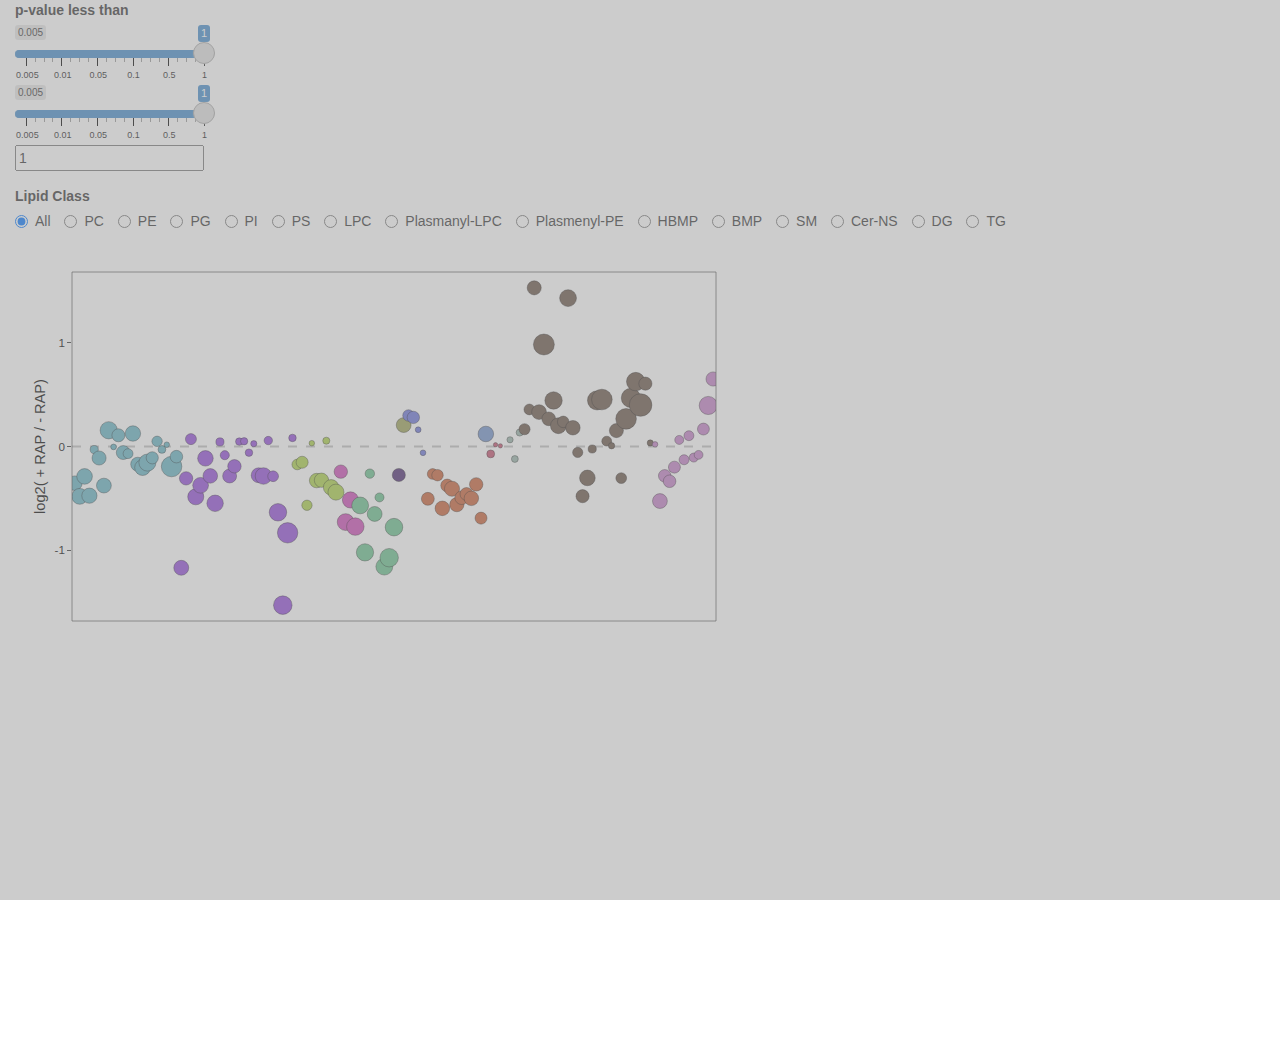
<file: GDPD_files/saved_resource.html>
<!DOCTYPE html>
<!-- saved from url=(0074)http://127.0.0.1:3324/app51726f2cc775c5f8561437f77a7d019d/?w=&__subapp__=1 -->
<html class=""><head><meta http-equiv="Content-Type" content="text/html; charset=UTF-8">
  
  <script type="application/shiny-singletons"></script>
  <script type="application/html-dependencies">jquery[3.5.1];shiny-css[1.6.0];shiny-javascript[1.6.0];shinyWidgets[0.7.0];ionrangeslider-javascript[2.3.1];strftime[0.9.2];ionrangeslider-css[2.3.1];htmlwidgets[1.5.4];plotly-binding[4.10.0];bootstrap[3.4.1]</script>
<script src="./jquery.min(1).js"></script>
<link href="./shiny.min(1).css" rel="stylesheet">
<script src="./shiny.min(2).js"></script>
<link href="./shinyWidgets.min.css" rel="stylesheet">
<script src="./shinyWidgets-bindings.min.js"></script>
<script src="./ion.rangeSlider.min.js"></script>
<script src="./strftime-min.js"></script>
<link href="./ion.rangeSlider.css" rel="stylesheet">
<script src="./htmlwidgets(1).js"></script>
<script src="./plotly(1).js"></script>
<meta name="viewport" content="width=device-width, initial-scale=1">
<link href="./bootstrap.min(1).css" rel="stylesheet">
<link href="./bootstrap-accessibility.min.css" rel="stylesheet">
<script src="./bootstrap.min(2).js"></script>
<script src="./bootstrap-accessibility.min.js"></script>
<script src="./typedarray.min(1).js"></script><link rel="stylesheet" type="text/css" href="./crosstalk.min(1).css"><script src="./crosstalk.min(2).js"></script><link rel="stylesheet" type="text/css" href="./plotly-htmlwidgets(1).css"><script src="./plotly-latest.min(1).js"></script><style id="plotly.js-style-global"></style><style id="plotly.js-style-modebar-4ef859"></style></head>
<body>
  <div class="container-fluid">
    <div class="row">
      <div class="col-sm-12">
        <div class="form-group shiny-input-container" style="width: 200px;">
          <label class="control-label" for="pvalue">p-value less than</label>
          <span class="irs irs--shiny js-irs-0 irs-with-grid"><span class="irs"><span class="irs-line" tabindex="0"></span><span class="irs-min" style="visibility: visible;">0.005</span><span class="irs-max" style="visibility: hidden;">1</span><span class="irs-from" style="visibility: hidden;">0</span><span class="irs-to" style="visibility: hidden;">0</span><span class="irs-single" style="left: 91.4688%;">1</span></span><span class="irs-grid" style="width: 89%; left: 5.4%;"><span class="irs-grid-pol" style="left: 0%"></span><span class="irs-grid-text js-grid-text-0" style="left: 0%; margin-left: -7.1328%;">0.005</span><span class="irs-grid-pol small" style="left: 15%"></span><span class="irs-grid-pol small" style="left: 10%"></span><span class="irs-grid-pol small" style="left: 5%"></span><span class="irs-grid-pol" style="left: 20%"></span><span class="irs-grid-text js-grid-text-1" style="left: 20%; visibility: visible; margin-left: -5.8828%;">0.01</span><span class="irs-grid-pol small" style="left: 35%"></span><span class="irs-grid-pol small" style="left: 30%"></span><span class="irs-grid-pol small" style="left: 25%"></span><span class="irs-grid-pol" style="left: 40%"></span><span class="irs-grid-text js-grid-text-2" style="left: 40%; visibility: visible; margin-left: -5.8828%;">0.05</span><span class="irs-grid-pol small" style="left: 55%"></span><span class="irs-grid-pol small" style="left: 50%"></span><span class="irs-grid-pol small" style="left: 45%"></span><span class="irs-grid-pol" style="left: 60%"></span><span class="irs-grid-text js-grid-text-3" style="left: 60%; visibility: visible; margin-left: -4.6289%;">0.1</span><span class="irs-grid-pol small" style="left: 75%"></span><span class="irs-grid-pol small" style="left: 70%"></span><span class="irs-grid-pol small" style="left: 65%"></span><span class="irs-grid-pol" style="left: 80%"></span><span class="irs-grid-text js-grid-text-4" style="left: 80%; margin-left: -4.6289%;">0.5</span><span class="irs-grid-pol small" style="left: 95%"></span><span class="irs-grid-pol small" style="left: 90%"></span><span class="irs-grid-pol small" style="left: 85%"></span><span class="irs-grid-pol" style="left: 100%"></span><span class="irs-grid-text js-grid-text-5" style="left: 100%; visibility: visible; margin-left: -2.7539%;">1</span></span><span class="irs-bar irs-bar--single" style="left: 0px; width: 94.5%;"></span><span class="irs-shadow shadow-single" style="display: none;"></span><span class="irs-handle single" style="left: 89%;"><i></i><i></i><i></i></span></span><input class="js-range-slider sw-slider-text irs-hidden-input shiny-bound-input" data-data-type="num" data-force-edges="false" data-from="5" data-from-fixed="false" data-from-shadow="false" data-grid="true" data-hide-min-max="false" data-keyboard="true" data-prettify-enabled="false" data-skin="shiny" data-swvalues="[&quot;0.005&quot;,&quot;0.01&quot;,&quot;0.05&quot;,&quot;0.1&quot;,&quot;0.5&quot;,&quot;1&quot;]" data-to-fixed="false" data-to-shadow="false" id="pvalue" tabindex="-1" readonly="">
        </div>
      </div>
    </div>
    <div class="row">
      <div class="col-sm-12">
        <div id="Class" class="form-group shiny-input-radiogroup shiny-input-container shiny-input-container-inline shiny-bound-input" role="radiogroup" aria-labelledby="Class-label">
          <label class="control-label" id="Class-label" for="Class">Lipid Class</label>
          <div class="shiny-options-group">
            <label class="radio-inline">
              <input type="radio" name="Class" value="All" checked="checked">
              <span>All</span>
            </label>
            <label class="radio-inline">
              <input type="radio" name="Class" value="PC">
              <span>PC</span>
            </label>
            <label class="radio-inline">
              <input type="radio" name="Class" value="PE">
              <span>PE</span>
            </label>
            <label class="radio-inline">
              <input type="radio" name="Class" value="PG">
              <span>PG</span>
            </label>
            <label class="radio-inline">
              <input type="radio" name="Class" value="PI">
              <span>PI</span>
            </label>
            <label class="radio-inline">
              <input type="radio" name="Class" value="PS">
              <span>PS</span>
            </label>
            <label class="radio-inline">
              <input type="radio" name="Class" value="LPC">
              <span>LPC</span>
            </label>
            <label class="radio-inline">
              <input type="radio" name="Class" value="Plasmanyl-LPC">
              <span>Plasmanyl-LPC</span>
            </label>
            <label class="radio-inline">
              <input type="radio" name="Class" value="Plasmenyl-PE">
              <span>Plasmenyl-PE</span>
            </label>
            <label class="radio-inline">
              <input type="radio" name="Class" value="HBMP">
              <span>HBMP</span>
            </label>
            <label class="radio-inline">
              <input type="radio" name="Class" value="BMP">
              <span>BMP</span>
            </label>
            <label class="radio-inline">
              <input type="radio" name="Class" value="SM">
              <span>SM</span>
            </label>
            <label class="radio-inline">
              <input type="radio" name="Class" value="Cer-NS">
              <span>Cer-NS</span>
            </label>
            <label class="radio-inline">
              <input type="radio" name="Class" value="DG">
              <span>DG</span>
            </label>
            <label class="radio-inline">
              <input type="radio" name="Class" value="TG">
              <span>TG</span>
            </label>
          </div>
        </div>
      </div>
    </div>
    <div class="row">
      <div class="col-sm-12">
        <div class="col-sm-8" role="main">
          <div id="lipidbubbles" style="width: 100%; height: 400px; visibility: inherit;" class="plotly html-widget html-widget-output shiny-report-size shiny-report-theme shiny-bound-output js-plotly-plot" aria-live="polite"><div class="plot-container plotly"><div class="user-select-none svg-container" style="position: relative; width: 693px; height: 400px;"><svg class="main-svg" xmlns="http://www.w3.org/2000/svg" xmlns:xlink="http://www.w3.org/1999/xlink" width="693" height="400" style="background: rgb(255, 255, 255);"><defs id="defs-4ef859"><g class="clips"><clippath id="clip4ef859xyplot" class="plotclip"><rect width="644" height="349"></rect></clippath><clippath class="axesclip" id="clip4ef859x"><rect x="42" y="0" width="644" height="400"></rect></clippath><clippath class="axesclip" id="clip4ef859y"><rect x="0" y="26" width="693" height="349"></rect></clippath><clippath class="axesclip" id="clip4ef859xy"><rect x="42" y="26" width="644" height="349"></rect></clippath></g><g class="gradients"></g><g class="patterns"></g></defs><g class="bglayer"><rect class="bg" x="42" y="26" width="644" height="349" style="fill: rgb(255, 255, 255); fill-opacity: 1; stroke-width: 0;"></rect></g><g class="draglayer cursor-crosshair"><g class="xy"><rect class="nsewdrag drag" data-subplot="xy" x="42" y="26" width="644" height="349" style="fill: transparent; stroke-width: 0; pointer-events: all;"></rect><rect class="nwdrag drag cursor-nw-resize" data-subplot="xy" x="22" y="6" width="20" height="20" style="fill: transparent; stroke-width: 0; pointer-events: all;"></rect><rect class="nedrag drag cursor-ne-resize" data-subplot="xy" x="686" y="6" width="20" height="20" style="fill: transparent; stroke-width: 0; pointer-events: all;"></rect><rect class="swdrag drag cursor-sw-resize" data-subplot="xy" x="22" y="375" width="20" height="20" style="fill: transparent; stroke-width: 0; pointer-events: all;"></rect><rect class="sedrag drag cursor-se-resize" data-subplot="xy" x="686" y="375" width="20" height="20" style="fill: transparent; stroke-width: 0; pointer-events: all;"></rect><rect class="ewdrag drag cursor-ew-resize" data-subplot="xy" x="106.4" y="375.5" width="515.2" height="20" style="fill: transparent; stroke-width: 0; pointer-events: all;"></rect><rect class="wdrag drag cursor-w-resize" data-subplot="xy" x="42" y="375.5" width="64.4" height="20" style="fill: transparent; stroke-width: 0; pointer-events: all;"></rect><rect class="edrag drag cursor-e-resize" data-subplot="xy" x="621.6" y="375.5" width="64.4" height="20" style="fill: transparent; stroke-width: 0; pointer-events: all;"></rect><rect class="nsdrag drag cursor-ns-resize" data-subplot="xy" x="21.5" y="60.9" width="20" height="279.2" style="fill: transparent; stroke-width: 0; pointer-events: all;"></rect><rect class="sdrag drag cursor-s-resize" data-subplot="xy" x="21.5" y="340.1" width="20" height="34.9" style="fill: transparent; stroke-width: 0; pointer-events: all;"></rect><rect class="ndrag drag cursor-n-resize" data-subplot="xy" x="21.5" y="26" width="20" height="34.9" style="fill: transparent; stroke-width: 0; pointer-events: all;"></rect></g></g><g class="layer-below"><g class="imagelayer"></g><g class="shapelayer"></g></g><g class="cartesianlayer"><g class="subplot xy"><g class="layer-subplot"><g class="shapelayer"></g><g class="imagelayer"></g></g><g class="gridlayer"><g class="x"></g><g class="y"></g></g><g class="zerolinelayer"></g><path class="xlines-below"></path><path class="ylines-below"></path><g class="overlines-below"></g><g class="xaxislayer-below"></g><g class="yaxislayer-below"></g><g class="overaxes-below"></g><g class="plot" transform="translate(42,26)" clip-path="url(#clip4ef859xyplot)"><g class="scatterlayer mlayer"><g class="trace scatter trace6d703b" style="stroke-miterlimit: 2; opacity: 1;"><g class="fills"></g><g class="errorbars"></g><g class="lines"><path class="js-line" d="M0,174.56L644,174.56" style="vector-effect: non-scaling-stroke; fill: none; stroke: rgb(190, 190, 190); stroke-opacity: 1; stroke-width: 1.88976px; opacity: 1; stroke-dasharray: 9px, 9px;"></path></g><g class="points"></g><g class="text"></g></g><g class="trace scatter trace92beee" style="stroke-miterlimit: 2; opacity: 1;"><g class="fills"></g><g class="errorbars"></g><g class="lines"></g><g class="points"><path class="point" transform="translate(2.9,211.17)" d="M7.29,0A7.29,7.29 0 1,1 0,-7.29A7.29,7.29 0 0,1 7.29,0Z" style="opacity: 1; stroke-width: 0.377953px; fill: rgb(97, 176, 193); fill-opacity: 1; stroke: rgb(0, 0, 0); stroke-opacity: 1;"></path><path class="point" transform="translate(7.74,224.34)" d="M7.95,0A7.95,7.95 0 1,1 0,-7.95A7.95,7.95 0 0,1 7.95,0Z" style="opacity: 1; stroke-width: 0.377953px; fill: rgb(97, 176, 193); fill-opacity: 1; stroke: rgb(0, 0, 0); stroke-opacity: 1;"></path><path class="point" transform="translate(12.57,204.42)" d="M7.82,0A7.82,7.82 0 1,1 0,-7.82A7.82,7.82 0 0,1 7.82,0Z" style="opacity: 1; stroke-width: 0.377953px; fill: rgb(97, 176, 193); fill-opacity: 1; stroke: rgb(0, 0, 0); stroke-opacity: 1;"></path><path class="point" transform="translate(17.41,223.69)" d="M7.63,0A7.63,7.63 0 1,1 0,-7.63A7.63,7.63 0 0,1 7.63,0Z" style="opacity: 1; stroke-width: 0.377953px; fill: rgb(97, 176, 193); fill-opacity: 1; stroke: rgb(0, 0, 0); stroke-opacity: 1;"></path><path class="point" transform="translate(22.24,177.55)" d="M4.09,0A4.09,4.09 0 1,1 0,-4.09A4.09,4.09 0 0,1 4.09,0Z" style="opacity: 1; stroke-width: 0.377953px; fill: rgb(97, 176, 193); fill-opacity: 1; stroke: rgb(0, 0, 0); stroke-opacity: 1;"></path><path class="point" transform="translate(27.08,186.01)" d="M7.06,0A7.06,7.06 0 1,1 0,-7.06A7.06,7.06 0 0,1 7.06,0Z" style="opacity: 1; stroke-width: 0.377953px; fill: rgb(97, 176, 193); fill-opacity: 1; stroke: rgb(0, 0, 0); stroke-opacity: 1;"></path><path class="point" transform="translate(31.91,213.58)" d="M7.41,0A7.41,7.41 0 1,1 0,-7.41A7.41,7.41 0 0,1 7.41,0Z" style="opacity: 1; stroke-width: 0.377953px; fill: rgb(97, 176, 193); fill-opacity: 1; stroke: rgb(0, 0, 0); stroke-opacity: 1;"></path><path class="point" transform="translate(36.74,158.27)" d="M8.63,0A8.63,8.63 0 1,1 0,-8.63A8.63,8.63 0 0,1 8.63,0Z" style="opacity: 1; stroke-width: 0.377953px; fill: rgb(97, 176, 193); fill-opacity: 1; stroke: rgb(0, 0, 0); stroke-opacity: 1;"></path><path class="point" transform="translate(41.58,174.91)" d="M2.85,0A2.85,2.85 0 1,1 0,-2.85A2.85,2.85 0 0,1 2.85,0Z" style="opacity: 1; stroke-width: 0.377953px; fill: rgb(97, 176, 193); fill-opacity: 1; stroke: rgb(0, 0, 0); stroke-opacity: 1;"></path><path class="point" transform="translate(46.41,163.28)" d="M6.52,0A6.52,6.52 0 1,1 0,-6.52A6.52,6.52 0 0,1 6.52,0Z" style="opacity: 1; stroke-width: 0.377953px; fill: rgb(97, 176, 193); fill-opacity: 1; stroke: rgb(0, 0, 0); stroke-opacity: 1;"></path><path class="point" transform="translate(51.25,180.55)" d="M6.96,0A6.96,6.96 0 1,1 0,-6.96A6.96,6.96 0 0,1 6.96,0Z" style="opacity: 1; stroke-width: 0.377953px; fill: rgb(97, 176, 193); fill-opacity: 1; stroke: rgb(0, 0, 0); stroke-opacity: 1;"></path><path class="point" transform="translate(56.08,181.64)" d="M4.95,0A4.95,4.95 0 1,1 0,-4.95A4.95,4.95 0 0,1 4.95,0Z" style="opacity: 1; stroke-width: 0.377953px; fill: rgb(97, 176, 193); fill-opacity: 1; stroke: rgb(0, 0, 0); stroke-opacity: 1;"></path><path class="point" transform="translate(60.92,161.5)" d="M7.71,0A7.71,7.71 0 1,1 0,-7.71A7.71,7.71 0 0,1 7.71,0Z" style="opacity: 1; stroke-width: 0.377953px; fill: rgb(97, 176, 193); fill-opacity: 1; stroke: rgb(0, 0, 0); stroke-opacity: 1;"></path><path class="point" transform="translate(65.75,192.22)" d="M7.03,0A7.03,7.03 0 1,1 0,-7.03A7.03,7.03 0 0,1 7.03,0Z" style="opacity: 1; stroke-width: 0.377953px; fill: rgb(97, 176, 193); fill-opacity: 1; stroke: rgb(0, 0, 0); stroke-opacity: 1;"></path><path class="point" transform="translate(70.59,195.56)" d="M7.93,0A7.93,7.93 0 1,1 0,-7.93A7.93,7.93 0 0,1 7.93,0Z" style="opacity: 1; stroke-width: 0.377953px; fill: rgb(97, 176, 193); fill-opacity: 1; stroke: rgb(0, 0, 0); stroke-opacity: 1;"></path><path class="point" transform="translate(75.42,190.59)" d="M8.54,0A8.54,8.54 0 1,1 0,-8.54A8.54,8.54 0 0,1 8.54,0Z" style="opacity: 1; stroke-width: 0.377953px; fill: rgb(97, 176, 193); fill-opacity: 1; stroke: rgb(0, 0, 0); stroke-opacity: 1;"></path><path class="point" transform="translate(80.26,185.82)" d="M6.09,0A6.09,6.09 0 1,1 0,-6.09A6.09,6.09 0 0,1 6.09,0Z" style="opacity: 1; stroke-width: 0.377953px; fill: rgb(97, 176, 193); fill-opacity: 1; stroke: rgb(0, 0, 0); stroke-opacity: 1;"></path><path class="point" transform="translate(85.09,169.31)" d="M5.2,0A5.2,5.2 0 1,1 0,-5.2A5.2,5.2 0 0,1 5.2,0Z" style="opacity: 1; stroke-width: 0.377953px; fill: rgb(97, 176, 193); fill-opacity: 1; stroke: rgb(0, 0, 0); stroke-opacity: 1;"></path><path class="point" transform="translate(89.93,177.44)" d="M3.91,0A3.91,3.91 0 1,1 0,-3.91A3.91,3.91 0 0,1 3.91,0Z" style="opacity: 1; stroke-width: 0.377953px; fill: rgb(97, 176, 193); fill-opacity: 1; stroke: rgb(0, 0, 0); stroke-opacity: 1;"></path><path class="point" transform="translate(94.76,172.69)" d="M2.77,0A2.77,2.77 0 1,1 0,-2.77A2.77,2.77 0 0,1 2.77,0Z" style="opacity: 1; stroke-width: 0.377953px; fill: rgb(97, 176, 193); fill-opacity: 1; stroke: rgb(0, 0, 0); stroke-opacity: 1;"></path><path class="point" transform="translate(99.6,194.56)" d="M10.26,0A10.26,10.26 0 1,1 0,-10.26A10.26,10.26 0 0,1 10.26,0Z" style="opacity: 1; stroke-width: 0.377953px; fill: rgb(97, 176, 193); fill-opacity: 1; stroke: rgb(0, 0, 0); stroke-opacity: 1;"></path><path class="point" transform="translate(104.43,184.65)" d="M6.3,0A6.3,6.3 0 1,1 0,-6.3A6.3,6.3 0 0,1 6.3,0Z" style="opacity: 1; stroke-width: 0.377953px; fill: rgb(97, 176, 193); fill-opacity: 1; stroke: rgb(0, 0, 0); stroke-opacity: 1;"></path></g><g class="text"></g></g><g class="trace scatter trace836d18" style="stroke-miterlimit: 2; opacity: 1;"><g class="fills"></g><g class="errorbars"></g><g class="lines"></g><g class="points"><path class="point" transform="translate(109.27,295.8)" d="M7.48,0A7.48,7.48 0 1,1 0,-7.48A7.48,7.48 0 0,1 7.48,0Z" style="opacity: 1; stroke-width: 0.377953px; fill: rgb(143, 70, 214); fill-opacity: 1; stroke: rgb(0, 0, 0); stroke-opacity: 1;"></path><path class="point" transform="translate(114.1,206.36)" d="M6.68,0A6.68,6.68 0 1,1 0,-6.68A6.68,6.68 0 0,1 6.68,0Z" style="opacity: 1; stroke-width: 0.377953px; fill: rgb(143, 70, 214); fill-opacity: 1; stroke: rgb(0, 0, 0); stroke-opacity: 1;"></path><path class="point" transform="translate(118.94,167.12)" d="M5.52,0A5.52,5.52 0 1,1 0,-5.52A5.52,5.52 0 0,1 5.52,0Z" style="opacity: 1; stroke-width: 0.377953px; fill: rgb(143, 70, 214); fill-opacity: 1; stroke: rgb(0, 0, 0); stroke-opacity: 1;"></path><path class="point" transform="translate(123.77,224.81)" d="M8.04,0A8.04,8.04 0 1,1 0,-8.04A8.04,8.04 0 0,1 8.04,0Z" style="opacity: 1; stroke-width: 0.377953px; fill: rgb(143, 70, 214); fill-opacity: 1; stroke: rgb(0, 0, 0); stroke-opacity: 1;"></path><path class="point" transform="translate(128.61,213.29)" d="M7.89,0A7.89,7.89 0 1,1 0,-7.89A7.89,7.89 0 0,1 7.89,0Z" style="opacity: 1; stroke-width: 0.377953px; fill: rgb(143, 70, 214); fill-opacity: 1; stroke: rgb(0, 0, 0); stroke-opacity: 1;"></path><path class="point" transform="translate(133.44,186.34)" d="M7.78,0A7.78,7.78 0 1,1 0,-7.78A7.78,7.78 0 0,1 7.78,0Z" style="opacity: 1; stroke-width: 0.377953px; fill: rgb(143, 70, 214); fill-opacity: 1; stroke: rgb(0, 0, 0); stroke-opacity: 1;"></path><path class="point" transform="translate(138.28,203.89)" d="M7.31,0A7.31,7.31 0 1,1 0,-7.31A7.31,7.31 0 0,1 7.31,0Z" style="opacity: 1; stroke-width: 0.377953px; fill: rgb(143, 70, 214); fill-opacity: 1; stroke: rgb(0, 0, 0); stroke-opacity: 1;"></path><path class="point" transform="translate(143.11,231.29)" d="M8.23,0A8.23,8.23 0 1,1 0,-8.23A8.23,8.23 0 0,1 8.23,0Z" style="opacity: 1; stroke-width: 0.377953px; fill: rgb(143, 70, 214); fill-opacity: 1; stroke: rgb(0, 0, 0); stroke-opacity: 1;"></path><path class="point" transform="translate(147.95,169.92)" d="M4.09,0A4.09,4.09 0 1,1 0,-4.09A4.09,4.09 0 0,1 4.09,0Z" style="opacity: 1; stroke-width: 0.377953px; fill: rgb(143, 70, 214); fill-opacity: 1; stroke: rgb(0, 0, 0); stroke-opacity: 1;"></path><path class="point" transform="translate(152.78,183.18)" d="M4.56,0A4.56,4.56 0 1,1 0,-4.56A4.56,4.56 0 0,1 4.56,0Z" style="opacity: 1; stroke-width: 0.377953px; fill: rgb(143, 70, 214); fill-opacity: 1; stroke: rgb(0, 0, 0); stroke-opacity: 1;"></path><path class="point" transform="translate(157.62,203.98)" d="M6.99,0A6.99,6.99 0 1,1 0,-6.99A6.99,6.99 0 0,1 6.99,0Z" style="opacity: 1; stroke-width: 0.377953px; fill: rgb(143, 70, 214); fill-opacity: 1; stroke: rgb(0, 0, 0); stroke-opacity: 1;"></path><path class="point" transform="translate(162.45,194.28)" d="M6.72,0A6.72,6.72 0 1,1 0,-6.72A6.72,6.72 0 0,1 6.72,0Z" style="opacity: 1; stroke-width: 0.377953px; fill: rgb(143, 70, 214); fill-opacity: 1; stroke: rgb(0, 0, 0); stroke-opacity: 1;"></path><path class="point" transform="translate(167.29,169.58)" d="M3.75,0A3.75,3.75 0 1,1 0,-3.75A3.75,3.75 0 0,1 3.75,0Z" style="opacity: 1; stroke-width: 0.377953px; fill: rgb(143, 70, 214); fill-opacity: 1; stroke: rgb(0, 0, 0); stroke-opacity: 1;"></path><path class="point" transform="translate(172.12,169.26)" d="M3.67,0A3.67,3.67 0 1,1 0,-3.67A3.67,3.67 0 0,1 3.67,0Z" style="opacity: 1; stroke-width: 0.377953px; fill: rgb(143, 70, 214); fill-opacity: 1; stroke: rgb(0, 0, 0); stroke-opacity: 1;"></path><path class="point" transform="translate(176.95,180.65)" d="M3.76,0A3.76,3.76 0 1,1 0,-3.76A3.76,3.76 0 0,1 3.76,0Z" style="opacity: 1; stroke-width: 0.377953px; fill: rgb(143, 70, 214); fill-opacity: 1; stroke: rgb(0, 0, 0); stroke-opacity: 1;"></path><path class="point" transform="translate(181.79,171.68)" d="M3.11,0A3.11,3.11 0 1,1 0,-3.11A3.11,3.11 0 0,1 3.11,0Z" style="opacity: 1; stroke-width: 0.377953px; fill: rgb(143, 70, 214); fill-opacity: 1; stroke: rgb(0, 0, 0); stroke-opacity: 1;"></path><path class="point" transform="translate(186.62,203.27)" d="M7.44,0A7.44,7.44 0 1,1 0,-7.44A7.44,7.44 0 0,1 7.44,0Z" style="opacity: 1; stroke-width: 0.377953px; fill: rgb(143, 70, 214); fill-opacity: 1; stroke: rgb(0, 0, 0); stroke-opacity: 1;"></path><path class="point" transform="translate(191.46,204)" d="M8.29,0A8.29,8.29 0 1,1 0,-8.29A8.29,8.29 0 0,1 8.29,0Z" style="opacity: 1; stroke-width: 0.377953px; fill: rgb(143, 70, 214); fill-opacity: 1; stroke: rgb(0, 0, 0); stroke-opacity: 1;"></path><path class="point" transform="translate(196.29,168.57)" d="M4.21,0A4.21,4.21 0 1,1 0,-4.21A4.21,4.21 0 0,1 4.21,0Z" style="opacity: 1; stroke-width: 0.377953px; fill: rgb(143, 70, 214); fill-opacity: 1; stroke: rgb(0, 0, 0); stroke-opacity: 1;"></path><path class="point" transform="translate(201.13,204.24)" d="M5.39,0A5.39,5.39 0 1,1 0,-5.39A5.39,5.39 0 0,1 5.39,0Z" style="opacity: 1; stroke-width: 0.377953px; fill: rgb(143, 70, 214); fill-opacity: 1; stroke: rgb(0, 0, 0); stroke-opacity: 1;"></path><path class="point" transform="translate(205.96,240.29)" d="M8.75,0A8.75,8.75 0 1,1 0,-8.75A8.75,8.75 0 0,1 8.75,0Z" style="opacity: 1; stroke-width: 0.377953px; fill: rgb(143, 70, 214); fill-opacity: 1; stroke: rgb(0, 0, 0); stroke-opacity: 1;"></path><path class="point" transform="translate(210.8,333.14)" d="M9.27,0A9.27,9.27 0 1,1 0,-9.27A9.27,9.27 0 0,1 9.27,0Z" style="opacity: 1; stroke-width: 0.377953px; fill: rgb(143, 70, 214); fill-opacity: 1; stroke: rgb(0, 0, 0); stroke-opacity: 1;"></path><path class="point" transform="translate(215.63,260.82)" d="M10.21,0A10.21,10.21 0 1,1 0,-10.21A10.21,10.21 0 0,1 10.21,0Z" style="opacity: 1; stroke-width: 0.377953px; fill: rgb(143, 70, 214); fill-opacity: 1; stroke: rgb(0, 0, 0); stroke-opacity: 1;"></path><path class="point" transform="translate(220.47,165.92)" d="M3.77,0A3.77,3.77 0 1,1 0,-3.77A3.77,3.77 0 0,1 3.77,0Z" style="opacity: 1; stroke-width: 0.377953px; fill: rgb(143, 70, 214); fill-opacity: 1; stroke: rgb(0, 0, 0); stroke-opacity: 1;"></path></g><g class="text"></g></g><g class="trace scatter trace2dde22" style="stroke-miterlimit: 2; opacity: 1;"><g class="fills"></g><g class="errorbars"></g><g class="lines"></g><g class="points"><path class="point" transform="translate(225.3,192.46)" d="M5.35,0A5.35,5.35 0 1,1 0,-5.35A5.35,5.35 0 0,1 5.35,0Z" style="opacity: 1; stroke-width: 0.377953px; fill: rgb(168, 206, 66); fill-opacity: 1; stroke: rgb(0, 0, 0); stroke-opacity: 1;"></path><path class="point" transform="translate(230.14,190.26)" d="M6.03,0A6.03,6.03 0 1,1 0,-6.03A6.03,6.03 0 0,1 6.03,0Z" style="opacity: 1; stroke-width: 0.377953px; fill: rgb(168, 206, 66); fill-opacity: 1; stroke: rgb(0, 0, 0); stroke-opacity: 1;"></path><path class="point" transform="translate(234.97,233.25)" d="M5.17,0A5.17,5.17 0 1,1 0,-5.17A5.17,5.17 0 0,1 5.17,0Z" style="opacity: 1; stroke-width: 0.377953px; fill: rgb(168, 206, 66); fill-opacity: 1; stroke: rgb(0, 0, 0); stroke-opacity: 1;"></path><path class="point" transform="translate(239.81,171.15)" d="M2.75,0A2.75,2.75 0 1,1 0,-2.75A2.75,2.75 0 0,1 2.75,0Z" style="opacity: 1; stroke-width: 0.377953px; fill: rgb(168, 206, 66); fill-opacity: 1; stroke: rgb(0, 0, 0); stroke-opacity: 1;"></path><path class="point" transform="translate(244.64,208.58)" d="M7.26,0A7.26,7.26 0 1,1 0,-7.26A7.26,7.26 0 0,1 7.26,0Z" style="opacity: 1; stroke-width: 0.377953px; fill: rgb(168, 206, 66); fill-opacity: 1; stroke: rgb(0, 0, 0); stroke-opacity: 1;"></path><path class="point" transform="translate(249.48,208.21)" d="M7.16,0A7.16,7.16 0 1,1 0,-7.16A7.16,7.16 0 0,1 7.16,0Z" style="opacity: 1; stroke-width: 0.377953px; fill: rgb(168, 206, 66); fill-opacity: 1; stroke: rgb(0, 0, 0); stroke-opacity: 1;"></path><path class="point" transform="translate(254.31,168.72)" d="M3.57,0A3.57,3.57 0 1,1 0,-3.57A3.57,3.57 0 0,1 3.57,0Z" style="opacity: 1; stroke-width: 0.377953px; fill: rgb(168, 206, 66); fill-opacity: 1; stroke: rgb(0, 0, 0); stroke-opacity: 1;"></path><path class="point" transform="translate(259.15,215.38)" d="M7.79,0A7.79,7.79 0 1,1 0,-7.79A7.79,7.79 0 0,1 7.79,0Z" style="opacity: 1; stroke-width: 0.377953px; fill: rgb(168, 206, 66); fill-opacity: 1; stroke: rgb(0, 0, 0); stroke-opacity: 1;"></path><path class="point" transform="translate(263.98,220.13)" d="M8.02,0A8.02,8.02 0 1,1 0,-8.02A8.02,8.02 0 0,1 8.02,0Z" style="opacity: 1; stroke-width: 0.377953px; fill: rgb(168, 206, 66); fill-opacity: 1; stroke: rgb(0, 0, 0); stroke-opacity: 1;"></path></g><g class="text"></g></g><g class="trace scatter traced63593" style="stroke-miterlimit: 2; opacity: 1;"><g class="fills"></g><g class="errorbars"></g><g class="lines"></g><g class="points"><path class="point" transform="translate(268.82,199.65)" d="M6.72,0A6.72,6.72 0 1,1 0,-6.72A6.72,6.72 0 0,1 6.72,0Z" style="opacity: 1; stroke-width: 0.377953px; fill: rgb(203, 70, 180); fill-opacity: 1; stroke: rgb(0, 0, 0); stroke-opacity: 1;"></path><path class="point" transform="translate(273.65,250.07)" d="M8.41,0A8.41,8.41 0 1,1 0,-8.41A8.41,8.41 0 0,1 8.41,0Z" style="opacity: 1; stroke-width: 0.377953px; fill: rgb(203, 70, 180); fill-opacity: 1; stroke: rgb(0, 0, 0); stroke-opacity: 1;"></path><path class="point" transform="translate(278.49,227.93)" d="M8.09,0A8.09,8.09 0 1,1 0,-8.09A8.09,8.09 0 0,1 8.09,0Z" style="opacity: 1; stroke-width: 0.377953px; fill: rgb(203, 70, 180); fill-opacity: 1; stroke: rgb(0, 0, 0); stroke-opacity: 1;"></path><path class="point" transform="translate(283.32,254.6)" d="M8.77,0A8.77,8.77 0 1,1 0,-8.77A8.77,8.77 0 0,1 8.77,0Z" style="opacity: 1; stroke-width: 0.377953px; fill: rgb(203, 70, 180); fill-opacity: 1; stroke: rgb(0, 0, 0); stroke-opacity: 1;"></path></g><g class="text"></g></g><g class="trace scatter traceae5a72" style="stroke-miterlimit: 2; opacity: 1;"><g class="fills"></g><g class="errorbars"></g><g class="lines"></g><g class="points"><path class="point" transform="translate(288.16,233.43)" d="M8.42,0A8.42,8.42 0 1,1 0,-8.42A8.42,8.42 0 0,1 8.42,0Z" style="opacity: 1; stroke-width: 0.377953px; fill: rgb(101, 191, 138); fill-opacity: 1; stroke: rgb(0, 0, 0); stroke-opacity: 1;"></path><path class="point" transform="translate(292.99,280.38)" d="M8.64,0A8.64,8.64 0 1,1 0,-8.64A8.64,8.64 0 0,1 8.64,0Z" style="opacity: 1; stroke-width: 0.377953px; fill: rgb(101, 191, 138); fill-opacity: 1; stroke: rgb(0, 0, 0); stroke-opacity: 1;"></path><path class="point" transform="translate(297.83,201.63)" d="M4.72,0A4.72,4.72 0 1,1 0,-4.72A4.72,4.72 0 0,1 4.72,0Z" style="opacity: 1; stroke-width: 0.377953px; fill: rgb(101, 191, 138); fill-opacity: 1; stroke: rgb(0, 0, 0); stroke-opacity: 1;"></path><path class="point" transform="translate(302.66,241.94)" d="M7.44,0A7.44,7.44 0 1,1 0,-7.44A7.44,7.44 0 0,1 7.44,0Z" style="opacity: 1; stroke-width: 0.377953px; fill: rgb(101, 191, 138); fill-opacity: 1; stroke: rgb(0, 0, 0); stroke-opacity: 1;"></path><path class="point" transform="translate(307.5,225.41)" d="M4.52,0A4.52,4.52 0 1,1 0,-4.52A4.52,4.52 0 0,1 4.52,0Z" style="opacity: 1; stroke-width: 0.377953px; fill: rgb(101, 191, 138); fill-opacity: 1; stroke: rgb(0, 0, 0); stroke-opacity: 1;"></path><path class="point" transform="translate(312.33,294.62)" d="M8.44,0A8.44,8.44 0 1,1 0,-8.44A8.44,8.44 0 0,1 8.44,0Z" style="opacity: 1; stroke-width: 0.377953px; fill: rgb(101, 191, 138); fill-opacity: 1; stroke: rgb(0, 0, 0); stroke-opacity: 1;"></path><path class="point" transform="translate(317.17,285.71)" d="M9.23,0A9.23,9.23 0 1,1 0,-9.23A9.23,9.23 0 0,1 9.23,0Z" style="opacity: 1; stroke-width: 0.377953px; fill: rgb(101, 191, 138); fill-opacity: 1; stroke: rgb(0, 0, 0); stroke-opacity: 1;"></path><path class="point" transform="translate(322,255.14)" d="M8.81,0A8.81,8.81 0 1,1 0,-8.81A8.81,8.81 0 0,1 8.81,0Z" style="opacity: 1; stroke-width: 0.377953px; fill: rgb(101, 191, 138); fill-opacity: 1; stroke: rgb(0, 0, 0); stroke-opacity: 1;"></path></g><g class="text"></g></g><g class="trace scatter traceef7bcc" style="stroke-miterlimit: 2; opacity: 1;"><g class="fills"></g><g class="errorbars"></g><g class="lines"></g><g class="points"><path class="point" transform="translate(326.83,202.97)" d="M6.57,0A6.57,6.57 0 1,1 0,-6.57A6.57,6.57 0 0,1 6.57,0Z" style="opacity: 1; stroke-width: 0.377953px; fill: rgb(72, 39, 110); fill-opacity: 1; stroke: rgb(0, 0, 0); stroke-opacity: 1;"></path></g><g class="text"></g></g><g class="trace scatter trace6bddbc" style="stroke-miterlimit: 2; opacity: 1;"><g class="fills"></g><g class="errorbars"></g><g class="lines"></g><g class="points"><path class="point" transform="translate(331.67,153.07)" d="M7.43,0A7.43,7.43 0 1,1 0,-7.43A7.43,7.43 0 0,1 7.43,0Z" style="opacity: 1; stroke-width: 0.377953px; fill: rgb(152, 158, 83); fill-opacity: 1; stroke: rgb(0, 0, 0); stroke-opacity: 1;"></path></g><g class="text"></g></g><g class="trace scatter tracee76b38" style="stroke-miterlimit: 2; opacity: 1;"><g class="fills"></g><g class="errorbars"></g><g class="lines"></g><g class="points"><path class="point" transform="translate(336.5,143.49)" d="M5.76,0A5.76,5.76 0 1,1 0,-5.76A5.76,5.76 0 0,1 5.76,0Z" style="opacity: 1; stroke-width: 0.377953px; fill: rgb(103, 112, 214); fill-opacity: 1; stroke: rgb(0, 0, 0); stroke-opacity: 1;"></path><path class="point" transform="translate(341.34,145.41)" d="M6.21,0A6.21,6.21 0 1,1 0,-6.21A6.21,6.21 0 0,1 6.21,0Z" style="opacity: 1; stroke-width: 0.377953px; fill: rgb(103, 112, 214); fill-opacity: 1; stroke: rgb(0, 0, 0); stroke-opacity: 1;"></path><path class="point" transform="translate(346.17,157.74)" d="M2.9,0A2.9,2.9 0 1,1 0,-2.9A2.9,2.9 0 0,1 2.9,0Z" style="opacity: 1; stroke-width: 0.377953px; fill: rgb(103, 112, 214); fill-opacity: 1; stroke: rgb(0, 0, 0); stroke-opacity: 1;"></path><path class="point" transform="translate(351.01,180.78)" d="M2.85,0A2.85,2.85 0 1,1 0,-2.85A2.85,2.85 0 0,1 2.85,0Z" style="opacity: 1; stroke-width: 0.377953px; fill: rgb(103, 112, 214); fill-opacity: 1; stroke: rgb(0, 0, 0); stroke-opacity: 1;"></path></g><g class="text"></g></g><g class="trace scatter trace21c3fa" style="stroke-miterlimit: 2; opacity: 1;"><g class="fills"></g><g class="errorbars"></g><g class="lines"></g><g class="points"><path class="point" transform="translate(355.84,226.83)" d="M6.46,0A6.46,6.46 0 1,1 0,-6.46A6.46,6.46 0 0,1 6.46,0Z" style="opacity: 1; stroke-width: 0.377953px; fill: rgb(199, 93, 50); fill-opacity: 1; stroke: rgb(0, 0, 0); stroke-opacity: 1;"></path><path class="point" transform="translate(360.68,201.98)" d="M5.37,0A5.37,5.37 0 1,1 0,-5.37A5.37,5.37 0 0,1 5.37,0Z" style="opacity: 1; stroke-width: 0.377953px; fill: rgb(199, 93, 50); fill-opacity: 1; stroke: rgb(0, 0, 0); stroke-opacity: 1;"></path><path class="point" transform="translate(365.51,203.19)" d="M5.75,0A5.75,5.75 0 1,1 0,-5.75A5.75,5.75 0 0,1 5.75,0Z" style="opacity: 1; stroke-width: 0.377953px; fill: rgb(199, 93, 50); fill-opacity: 1; stroke: rgb(0, 0, 0); stroke-opacity: 1;"></path><path class="point" transform="translate(370.35,236.34)" d="M7.29,0A7.29,7.29 0 1,1 0,-7.29A7.29,7.29 0 0,1 7.29,0Z" style="opacity: 1; stroke-width: 0.377953px; fill: rgb(199, 93, 50); fill-opacity: 1; stroke: rgb(0, 0, 0); stroke-opacity: 1;"></path><path class="point" transform="translate(375.18,213.49)" d="M6.43,0A6.43,6.43 0 1,1 0,-6.43A6.43,6.43 0 0,1 6.43,0Z" style="opacity: 1; stroke-width: 0.377953px; fill: rgb(199, 93, 50); fill-opacity: 1; stroke: rgb(0, 0, 0); stroke-opacity: 1;"></path><path class="point" transform="translate(380.02,216.74)" d="M7.58,0A7.58,7.58 0 1,1 0,-7.58A7.58,7.58 0 0,1 7.58,0Z" style="opacity: 1; stroke-width: 0.377953px; fill: rgb(199, 93, 50); fill-opacity: 1; stroke: rgb(0, 0, 0); stroke-opacity: 1;"></path><path class="point" transform="translate(384.85,232.63)" d="M7.13,0A7.13,7.13 0 1,1 0,-7.13A7.13,7.13 0 0,1 7.13,0Z" style="opacity: 1; stroke-width: 0.377953px; fill: rgb(199, 93, 50); fill-opacity: 1; stroke: rgb(0, 0, 0); stroke-opacity: 1;"></path><path class="point" transform="translate(389.69,225.71)" d="M6.83,0A6.83,6.83 0 1,1 0,-6.83A6.83,6.83 0 0,1 6.83,0Z" style="opacity: 1; stroke-width: 0.377953px; fill: rgb(199, 93, 50); fill-opacity: 1; stroke: rgb(0, 0, 0); stroke-opacity: 1;"></path><path class="point" transform="translate(394.52,222.04)" d="M6.5,0A6.5,6.5 0 1,1 0,-6.5A6.5,6.5 0 0,1 6.5,0Z" style="opacity: 1; stroke-width: 0.377953px; fill: rgb(199, 93, 50); fill-opacity: 1; stroke: rgb(0, 0, 0); stroke-opacity: 1;"></path><path class="point" transform="translate(399.36,226.34)" d="M7.26,0A7.26,7.26 0 1,1 0,-7.26A7.26,7.26 0 0,1 7.26,0Z" style="opacity: 1; stroke-width: 0.377953px; fill: rgb(199, 93, 50); fill-opacity: 1; stroke: rgb(0, 0, 0); stroke-opacity: 1;"></path><path class="point" transform="translate(404.19,212.38)" d="M6.72,0A6.72,6.72 0 1,1 0,-6.72A6.72,6.72 0 0,1 6.72,0Z" style="opacity: 1; stroke-width: 0.377953px; fill: rgb(199, 93, 50); fill-opacity: 1; stroke: rgb(0, 0, 0); stroke-opacity: 1;"></path><path class="point" transform="translate(409.03,246.12)" d="M6.01,0A6.01,6.01 0 1,1 0,-6.01A6.01,6.01 0 0,1 6.01,0Z" style="opacity: 1; stroke-width: 0.377953px; fill: rgb(199, 93, 50); fill-opacity: 1; stroke: rgb(0, 0, 0); stroke-opacity: 1;"></path></g><g class="text"></g></g><g class="trace scatter trace50b0da" style="stroke-miterlimit: 2; opacity: 1;"><g class="fills"></g><g class="errorbars"></g><g class="lines"></g><g class="points"><path class="point" transform="translate(413.86,161.97)" d="M7.79,0A7.79,7.79 0 1,1 0,-7.79A7.79,7.79 0 0,1 7.79,0Z" style="opacity: 1; stroke-width: 0.377953px; fill: rgb(109, 142, 200); fill-opacity: 1; stroke: rgb(0, 0, 0); stroke-opacity: 1;"></path></g><g class="text"></g></g><g class="trace scatter trace979516" style="stroke-miterlimit: 2; opacity: 1;"><g class="fills"></g><g class="errorbars"></g><g class="lines"></g><g class="points"><path class="point" transform="translate(418.7,181.88)" d="M3.95,0A3.95,3.95 0 1,1 0,-3.95A3.95,3.95 0 0,1 3.95,0Z" style="opacity: 1; stroke-width: 0.377953px; fill: rgb(193, 76, 107); fill-opacity: 1; stroke: rgb(0, 0, 0); stroke-opacity: 1;"></path><path class="point" transform="translate(423.53,172.77)" d="M2.19,0A2.19,2.19 0 1,1 0,-2.19A2.19,2.19 0 0,1 2.19,0Z" style="opacity: 1; stroke-width: 0.377953px; fill: rgb(193, 76, 107); fill-opacity: 1; stroke: rgb(0, 0, 0); stroke-opacity: 1;"></path><path class="point" transform="translate(428.37,173.83)" d="M2.17,0A2.17,2.17 0 1,1 0,-2.17A2.17,2.17 0 0,1 2.17,0Z" style="opacity: 1; stroke-width: 0.377953px; fill: rgb(193, 76, 107); fill-opacity: 1; stroke: rgb(0, 0, 0); stroke-opacity: 1;"></path><path class="point" transform="translate(433.2,174.12)" d="M0,0A0,0 0 1,1 0,-0A0,0 0 0,1 0,0Z" style="opacity: 1; stroke-width: 0.377953px; fill: rgb(193, 76, 107); fill-opacity: 1; stroke: rgb(0, 0, 0); stroke-opacity: 1;"></path></g><g class="text"></g></g><g class="trace scatter trace84d7d3" style="stroke-miterlimit: 2; opacity: 1;"><g class="fills"></g><g class="errorbars"></g><g class="lines"></g><g class="points"><path class="point" transform="translate(438.04,167.78)" d="M3.12,0A3.12,3.12 0 1,1 0,-3.12A3.12,3.12 0 0,1 3.12,0Z" style="opacity: 1; stroke-width: 0.377953px; fill: rgb(149, 176, 166); fill-opacity: 1; stroke: rgb(0, 0, 0); stroke-opacity: 1;"></path><path class="point" transform="translate(442.87,186.98)" d="M3.44,0A3.44,3.44 0 1,1 0,-3.44A3.44,3.44 0 0,1 3.44,0Z" style="opacity: 1; stroke-width: 0.377953px; fill: rgb(149, 176, 166); fill-opacity: 1; stroke: rgb(0, 0, 0); stroke-opacity: 1;"></path><path class="point" transform="translate(447.71,160.52)" d="M3.59,0A3.59,3.59 0 1,1 0,-3.59A3.59,3.59 0 0,1 3.59,0Z" style="opacity: 1; stroke-width: 0.377953px; fill: rgb(149, 176, 166); fill-opacity: 1; stroke: rgb(0, 0, 0); stroke-opacity: 1;"></path></g><g class="text"></g></g><g class="trace scatter trace4b9383" style="stroke-miterlimit: 2; opacity: 1;"><g class="fills"></g><g class="errorbars"></g><g class="lines"></g><g class="points"><path class="point" transform="translate(452.54,157.2)" d="M5.57,0A5.57,5.57 0 1,1 0,-5.57A5.57,5.57 0 0,1 5.57,0Z" style="opacity: 1; stroke-width: 0.377953px; fill: rgb(100, 80, 67); fill-opacity: 1; stroke: rgb(0, 0, 0); stroke-opacity: 1;"></path><path class="point" transform="translate(457.38,137.46)" d="M5.42,0A5.42,5.42 0 1,1 0,-5.42A5.42,5.42 0 0,1 5.42,0Z" style="opacity: 1; stroke-width: 0.377953px; fill: rgb(100, 80, 67); fill-opacity: 1; stroke: rgb(0, 0, 0); stroke-opacity: 1;"></path><path class="point" transform="translate(462.21,15.86)" d="M7.05,0A7.05,7.05 0 1,1 0,-7.05A7.05,7.05 0 0,1 7.05,0Z" style="opacity: 1; stroke-width: 0.377953px; fill: rgb(100, 80, 67); fill-opacity: 1; stroke: rgb(0, 0, 0); stroke-opacity: 1;"></path><path class="point" transform="translate(467.05,140.09)" d="M7.39,0A7.39,7.39 0 1,1 0,-7.39A7.39,7.39 0 0,1 7.39,0Z" style="opacity: 1; stroke-width: 0.377953px; fill: rgb(100, 80, 67); fill-opacity: 1; stroke: rgb(0, 0, 0); stroke-opacity: 1;"></path><path class="point" transform="translate(471.88,72.5)" d="M10.48,0A10.48,10.48 0 1,1 0,-10.48A10.48,10.48 0 0,1 10.48,0Z" style="opacity: 1; stroke-width: 0.377953px; fill: rgb(100, 80, 67); fill-opacity: 1; stroke: rgb(0, 0, 0); stroke-opacity: 1;"></path><path class="point" transform="translate(476.71,146.81)" d="M6.88,0A6.88,6.88 0 1,1 0,-6.88A6.88,6.88 0 0,1 6.88,0Z" style="opacity: 1; stroke-width: 0.377953px; fill: rgb(100, 80, 67); fill-opacity: 1; stroke: rgb(0, 0, 0); stroke-opacity: 1;"></path><path class="point" transform="translate(481.55,128.49)" d="M8.71,0A8.71,8.71 0 1,1 0,-8.71A8.71,8.71 0 0,1 8.71,0Z" style="opacity: 1; stroke-width: 0.377953px; fill: rgb(100, 80, 67); fill-opacity: 1; stroke: rgb(0, 0, 0); stroke-opacity: 1;"></path><path class="point" transform="translate(486.38,153.71)" d="M7.95,0A7.95,7.95 0 1,1 0,-7.95A7.95,7.95 0 0,1 7.95,0Z" style="opacity: 1; stroke-width: 0.377953px; fill: rgb(100, 80, 67); fill-opacity: 1; stroke: rgb(0, 0, 0); stroke-opacity: 1;"></path><path class="point" transform="translate(491.22,149.88)" d="M5.81,0A5.81,5.81 0 1,1 0,-5.81A5.81,5.81 0 0,1 5.81,0Z" style="opacity: 1; stroke-width: 0.377953px; fill: rgb(100, 80, 67); fill-opacity: 1; stroke: rgb(0, 0, 0); stroke-opacity: 1;"></path><path class="point" transform="translate(496.05,26.09)" d="M8.43,0A8.43,8.43 0 1,1 0,-8.43A8.43,8.43 0 0,1 8.43,0Z" style="opacity: 1; stroke-width: 0.377953px; fill: rgb(100, 80, 67); fill-opacity: 1; stroke: rgb(0, 0, 0); stroke-opacity: 1;"></path><path class="point" transform="translate(500.89,155.75)" d="M7.27,0A7.27,7.27 0 1,1 0,-7.27A7.27,7.27 0 0,1 7.27,0Z" style="opacity: 1; stroke-width: 0.377953px; fill: rgb(100, 80, 67); fill-opacity: 1; stroke: rgb(0, 0, 0); stroke-opacity: 1;"></path><path class="point" transform="translate(505.72,180.42)" d="M5.12,0A5.12,5.12 0 1,1 0,-5.12A5.12,5.12 0 0,1 5.12,0Z" style="opacity: 1; stroke-width: 0.377953px; fill: rgb(100, 80, 67); fill-opacity: 1; stroke: rgb(0, 0, 0); stroke-opacity: 1;"></path><path class="point" transform="translate(510.56,224.19)" d="M6.57,0A6.57,6.57 0 1,1 0,-6.57A6.57,6.57 0 0,1 6.57,0Z" style="opacity: 1; stroke-width: 0.377953px; fill: rgb(100, 80, 67); fill-opacity: 1; stroke: rgb(0, 0, 0); stroke-opacity: 1;"></path><path class="point" transform="translate(515.39,205.92)" d="M7.84,0A7.84,7.84 0 1,1 0,-7.84A7.84,7.84 0 0,1 7.84,0Z" style="opacity: 1; stroke-width: 0.377953px; fill: rgb(100, 80, 67); fill-opacity: 1; stroke: rgb(0, 0, 0); stroke-opacity: 1;"></path><path class="point" transform="translate(520.23,177)" d="M4.1,0A4.1,4.1 0 1,1 0,-4.1A4.1,4.1 0 0,1 4.1,0Z" style="opacity: 1; stroke-width: 0.377953px; fill: rgb(100, 80, 67); fill-opacity: 1; stroke: rgb(0, 0, 0); stroke-opacity: 1;"></path><path class="point" transform="translate(525.06,128.38)" d="M9.58,0A9.58,9.58 0 1,1 0,-9.58A9.58,9.58 0 0,1 9.58,0Z" style="opacity: 1; stroke-width: 0.377953px; fill: rgb(100, 80, 67); fill-opacity: 1; stroke: rgb(0, 0, 0); stroke-opacity: 1;"></path><path class="point" transform="translate(529.9,127.53)" d="M10.33,0A10.33,10.33 0 1,1 0,-10.33A10.33,10.33 0 0,1 10.33,0Z" style="opacity: 1; stroke-width: 0.377953px; fill: rgb(100, 80, 67); fill-opacity: 1; stroke: rgb(0, 0, 0); stroke-opacity: 1;"></path><path class="point" transform="translate(534.73,169.15)" d="M4.96,0A4.96,4.96 0 1,1 0,-4.96A4.96,4.96 0 0,1 4.96,0Z" style="opacity: 1; stroke-width: 0.377953px; fill: rgb(100, 80, 67); fill-opacity: 1; stroke: rgb(0, 0, 0); stroke-opacity: 1;"></path><path class="point" transform="translate(539.57,173.76)" d="M3.17,0A3.17,3.17 0 1,1 0,-3.17A3.17,3.17 0 0,1 3.17,0Z" style="opacity: 1; stroke-width: 0.377953px; fill: rgb(100, 80, 67); fill-opacity: 1; stroke: rgb(0, 0, 0); stroke-opacity: 1;"></path><path class="point" transform="translate(544.4,158.61)" d="M7.04,0A7.04,7.04 0 1,1 0,-7.04A7.04,7.04 0 0,1 7.04,0Z" style="opacity: 1; stroke-width: 0.377953px; fill: rgb(100, 80, 67); fill-opacity: 1; stroke: rgb(0, 0, 0); stroke-opacity: 1;"></path><path class="point" transform="translate(549.24,206.12)" d="M5.4,0A5.4,5.4 0 1,1 0,-5.4A5.4,5.4 0 0,1 5.4,0Z" style="opacity: 1; stroke-width: 0.377953px; fill: rgb(100, 80, 67); fill-opacity: 1; stroke: rgb(0, 0, 0); stroke-opacity: 1;"></path><path class="point" transform="translate(554.07,146.86)" d="M10.33,0A10.33,10.33 0 1,1 0,-10.33A10.33,10.33 0 0,1 10.33,0Z" style="opacity: 1; stroke-width: 0.377953px; fill: rgb(100, 80, 67); fill-opacity: 1; stroke: rgb(0, 0, 0); stroke-opacity: 1;"></path><path class="point" transform="translate(558.91,125.94)" d="M9.64,0A9.64,9.64 0 1,1 0,-9.64A9.64,9.64 0 0,1 9.64,0Z" style="opacity: 1; stroke-width: 0.377953px; fill: rgb(100, 80, 67); fill-opacity: 1; stroke: rgb(0, 0, 0); stroke-opacity: 1;"></path><path class="point" transform="translate(563.74,109.62)" d="M9.25,0A9.25,9.25 0 1,1 0,-9.25A9.25,9.25 0 0,1 9.25,0Z" style="opacity: 1; stroke-width: 0.377953px; fill: rgb(100, 80, 67); fill-opacity: 1; stroke: rgb(0, 0, 0); stroke-opacity: 1;"></path><path class="point" transform="translate(568.58,133.02)" d="M11.33,0A11.33,11.33 0 1,1 0,-11.33A11.33,11.33 0 0,1 11.33,0Z" style="opacity: 1; stroke-width: 0.377953px; fill: rgb(100, 80, 67); fill-opacity: 1; stroke: rgb(0, 0, 0); stroke-opacity: 1;"></path><path class="point" transform="translate(573.41,111.65)" d="M6.59,0A6.59,6.59 0 1,1 0,-6.59A6.59,6.59 0 0,1 6.59,0Z" style="opacity: 1; stroke-width: 0.377953px; fill: rgb(100, 80, 67); fill-opacity: 1; stroke: rgb(0, 0, 0); stroke-opacity: 1;"></path><path class="point" transform="translate(578.25,170.96)" d="M3.09,0A3.09,3.09 0 1,1 0,-3.09A3.09,3.09 0 0,1 3.09,0Z" style="opacity: 1; stroke-width: 0.377953px; fill: rgb(100, 80, 67); fill-opacity: 1; stroke: rgb(0, 0, 0); stroke-opacity: 1;"></path></g><g class="text"></g></g><g class="trace scatter trace93f931" style="stroke-miterlimit: 2; opacity: 1;"><g class="fills"></g><g class="errorbars"></g><g class="lines"></g><g class="points"><path class="point" transform="translate(583.08,172.35)" d="M2.77,0A2.77,2.77 0 1,1 0,-2.77A2.77,2.77 0 0,1 2.77,0Z" style="opacity: 1; stroke-width: 0.377953px; fill: rgb(193, 124, 197); fill-opacity: 1; stroke: rgb(0, 0, 0); stroke-opacity: 1;"></path><path class="point" transform="translate(587.92,229.04)" d="M7.43,0A7.43,7.43 0 1,1 0,-7.43A7.43,7.43 0 0,1 7.43,0Z" style="opacity: 1; stroke-width: 0.377953px; fill: rgb(193, 124, 197); fill-opacity: 1; stroke: rgb(0, 0, 0); stroke-opacity: 1;"></path><path class="point" transform="translate(592.75,203.85)" d="M6.3,0A6.3,6.3 0 1,1 0,-6.3A6.3,6.3 0 0,1 6.3,0Z" style="opacity: 1; stroke-width: 0.377953px; fill: rgb(193, 124, 197); fill-opacity: 1; stroke: rgb(0, 0, 0); stroke-opacity: 1;"></path><path class="point" transform="translate(597.59,209.26)" d="M6.31,0A6.31,6.31 0 1,1 0,-6.31A6.31,6.31 0 0,1 6.31,0Z" style="opacity: 1; stroke-width: 0.377953px; fill: rgb(193, 124, 197); fill-opacity: 1; stroke: rgb(0, 0, 0); stroke-opacity: 1;"></path><path class="point" transform="translate(602.42,195.14)" d="M5.99,0A5.99,5.99 0 1,1 0,-5.99A5.99,5.99 0 0,1 5.99,0Z" style="opacity: 1; stroke-width: 0.377953px; fill: rgb(193, 124, 197); fill-opacity: 1; stroke: rgb(0, 0, 0); stroke-opacity: 1;"></path><path class="point" transform="translate(607.26,167.92)" d="M4.49,0A4.49,4.49 0 1,1 0,-4.49A4.49,4.49 0 0,1 4.49,0Z" style="opacity: 1; stroke-width: 0.377953px; fill: rgb(193, 124, 197); fill-opacity: 1; stroke: rgb(0, 0, 0); stroke-opacity: 1;"></path><path class="point" transform="translate(612.09,187.74)" d="M5.04,0A5.04,5.04 0 1,1 0,-5.04A5.04,5.04 0 0,1 5.04,0Z" style="opacity: 1; stroke-width: 0.377953px; fill: rgb(193, 124, 197); fill-opacity: 1; stroke: rgb(0, 0, 0); stroke-opacity: 1;"></path><path class="point" transform="translate(616.92,163.7)" d="M4.98,0A4.98,4.98 0 1,1 0,-4.98A4.98,4.98 0 0,1 4.98,0Z" style="opacity: 1; stroke-width: 0.377953px; fill: rgb(193, 124, 197); fill-opacity: 1; stroke: rgb(0, 0, 0); stroke-opacity: 1;"></path><path class="point" transform="translate(621.76,185.56)" d="M4.53,0A4.53,4.53 0 1,1 0,-4.53A4.53,4.53 0 0,1 4.53,0Z" style="opacity: 1; stroke-width: 0.377953px; fill: rgb(193, 124, 197); fill-opacity: 1; stroke: rgb(0, 0, 0); stroke-opacity: 1;"></path><path class="point" transform="translate(626.59,182.85)" d="M4.41,0A4.41,4.41 0 1,1 0,-4.41A4.41,4.41 0 0,1 4.41,0Z" style="opacity: 1; stroke-width: 0.377953px; fill: rgb(193, 124, 197); fill-opacity: 1; stroke: rgb(0, 0, 0); stroke-opacity: 1;"></path><path class="point" transform="translate(631.43,157.06)" d="M5.96,0A5.96,5.96 0 1,1 0,-5.96A5.96,5.96 0 0,1 5.96,0Z" style="opacity: 1; stroke-width: 0.377953px; fill: rgb(193, 124, 197); fill-opacity: 1; stroke: rgb(0, 0, 0); stroke-opacity: 1;"></path><path class="point" transform="translate(636.26,133.48)" d="M9.08,0A9.08,9.08 0 1,1 0,-9.08A9.08,9.08 0 0,1 9.08,0Z" style="opacity: 1; stroke-width: 0.377953px; fill: rgb(193, 124, 197); fill-opacity: 1; stroke: rgb(0, 0, 0); stroke-opacity: 1;"></path><path class="point" transform="translate(641.1,107)" d="M7.11,0A7.11,7.11 0 1,1 0,-7.11A7.11,7.11 0 0,1 7.11,0Z" style="opacity: 1; stroke-width: 0.377953px; fill: rgb(193, 124, 197); fill-opacity: 1; stroke: rgb(0, 0, 0); stroke-opacity: 1;"></path></g><g class="text"></g></g></g></g><g class="overplot"></g><path class="xlines-above crisp" d="M0,0" style="fill: none;"></path><path class="ylines-above crisp" d="" style="fill: none; stroke-width: 1px; stroke: rgb(0, 0, 0); stroke-opacity: 0;"></path><g class="overlines-above"></g><g class="xaxislayer-above"></g><g class="yaxislayer-above"><path class="ytick ticks crisp" d="M41,0h-3.65296803652968" transform="translate(0,304.37)" style="stroke: rgb(51, 51, 51); stroke-opacity: 1; stroke-width: 1px;"></path><path class="ytick ticks crisp" d="M41,0h-3.65296803652968" transform="translate(0,200.56)" style="stroke: rgb(51, 51, 51); stroke-opacity: 1; stroke-width: 1px;"></path><path class="ytick ticks crisp" d="M41,0h-3.65296803652968" transform="translate(0,96.74)" style="stroke: rgb(51, 51, 51); stroke-opacity: 1; stroke-width: 1px;"></path><g class="ytick"><text text-anchor="end" x="35.00913242009132" y="4.09132420091325" data-unformatted="-1" data-math="N" transform="translate(0,304.37)" style="font-family: &quot;Open Sans&quot;, verdana, arial, sans-serif; font-size: 11.6895px; fill: rgb(0, 0, 0); fill-opacity: 1; white-space: pre; opacity: 1;">-1</text></g><g class="ytick"><text text-anchor="end" x="35.00913242009132" y="4.09132420091325" data-unformatted="0" data-math="N" style="font-family: &quot;Open Sans&quot;, verdana, arial, sans-serif; font-size: 11.6895px; fill: rgb(0, 0, 0); fill-opacity: 1; white-space: pre; opacity: 1;" transform="translate(0,200.56)">0</text></g><g class="ytick"><text text-anchor="end" x="35.00913242009132" y="4.09132420091325" data-unformatted="1" data-math="N" style="font-family: &quot;Open Sans&quot;, verdana, arial, sans-serif; font-size: 11.6895px; fill: rgb(0, 0, 0); fill-opacity: 1; white-space: pre; opacity: 1;" transform="translate(0,96.74)">1</text></g></g><g class="overaxes-above"></g></g></g><g class="polarlayer"></g><g class="ternarylayer"></g><g class="geolayer"></g><g class="funnelarealayer"></g><g class="pielayer"></g><g class="iciclelayer"></g><g class="treemaplayer"></g><g class="sunburstlayer"></g><g class="glimages"></g></svg><div class="gl-container"></div><svg class="main-svg" xmlns="http://www.w3.org/2000/svg" xmlns:xlink="http://www.w3.org/1999/xlink" width="693" height="400"><defs id="topdefs-4ef859"><g class="clips"></g></defs><g class="indicatorlayer"></g><g class="layer-above"><g class="imagelayer"></g><g class="shapelayer"><path data-index="0" fill-rule="evenodd" d="M42,375H686V26H42Z" style="opacity: 1; stroke: rgb(51, 51, 51); stroke-opacity: 1; fill: rgb(0, 0, 0); fill-opacity: 0; stroke-width: 0.664176px;"></path></g></g><g class="infolayer"><g class="g-gtitle"></g><g class="g-xtitle"></g><g class="g-ytitle" transform="translate(12.2236328125,0)"><text class="ytitle" transform="rotate(-90,2.7762557077626013,200.5)" x="2.7762557077626013" y="200.5" text-anchor="middle" data-unformatted="log2( + RAP / - RAP)" data-math="N" style="font-family: &quot;Open Sans&quot;, verdana, arial, sans-serif; font-size: 14.61px; fill: rgb(0, 0, 0); opacity: 1; font-weight: normal; white-space: pre;">log2( + RAP / - RAP)</text></g></g><g class="menulayer"></g><g class="zoomlayer"></g></svg><div class="modebar-container" style="position: absolute; top: 0px; right: 0px; width: 100%;"><div id="modebar-4ef859" class="modebar modebar--hover ease-bg"><div class="modebar-group"><a rel="tooltip" class="modebar-btn" data-title="Download plot as a png" data-toggle="false" data-gravity="n"><svg viewBox="0 0 1000 1000" class="icon" height="1em" width="1em"><path d="m500 450c-83 0-150-67-150-150 0-83 67-150 150-150 83 0 150 67 150 150 0 83-67 150-150 150z m400 150h-120c-16 0-34 13-39 29l-31 93c-6 15-23 28-40 28h-340c-16 0-34-13-39-28l-31-94c-6-15-23-28-40-28h-120c-55 0-100-45-100-100v-450c0-55 45-100 100-100h800c55 0 100 45 100 100v450c0 55-45 100-100 100z m-400-550c-138 0-250 112-250 250 0 138 112 250 250 250 138 0 250-112 250-250 0-138-112-250-250-250z m365 380c-19 0-35 16-35 35 0 19 16 35 35 35 19 0 35-16 35-35 0-19-16-35-35-35z" transform="matrix(1 0 0 -1 0 850)"></path></svg></a></div><div class="modebar-group"><a rel="tooltip" class="modebar-btn active" data-title="Zoom" data-attr="dragmode" data-val="zoom" data-toggle="false" data-gravity="n"><svg viewBox="0 0 1000 1000" class="icon" height="1em" width="1em"><path d="m1000-25l-250 251c40 63 63 138 63 218 0 224-182 406-407 406-224 0-406-182-406-406s183-406 407-406c80 0 155 22 218 62l250-250 125 125z m-812 250l0 438 437 0 0-438-437 0z m62 375l313 0 0-312-313 0 0 312z" transform="matrix(1 0 0 -1 0 850)"></path></svg></a><a rel="tooltip" class="modebar-btn" data-title="Pan" data-attr="dragmode" data-val="pan" data-toggle="false" data-gravity="n"><svg viewBox="0 0 1000 1000" class="icon" height="1em" width="1em"><path d="m1000 350l-187 188 0-125-250 0 0 250 125 0-188 187-187-187 125 0 0-250-250 0 0 125-188-188 186-187 0 125 252 0 0-250-125 0 187-188 188 188-125 0 0 250 250 0 0-126 187 188z" transform="matrix(1 0 0 -1 0 850)"></path></svg></a><a rel="tooltip" class="modebar-btn" data-title="Box Select" data-attr="dragmode" data-val="select" data-toggle="false" data-gravity="n"><svg viewBox="0 0 1000 1000" class="icon" height="1em" width="1em"><path d="m0 850l0-143 143 0 0 143-143 0z m286 0l0-143 143 0 0 143-143 0z m285 0l0-143 143 0 0 143-143 0z m286 0l0-143 143 0 0 143-143 0z m-857-286l0-143 143 0 0 143-143 0z m857 0l0-143 143 0 0 143-143 0z m-857-285l0-143 143 0 0 143-143 0z m857 0l0-143 143 0 0 143-143 0z m-857-286l0-143 143 0 0 143-143 0z m286 0l0-143 143 0 0 143-143 0z m285 0l0-143 143 0 0 143-143 0z m286 0l0-143 143 0 0 143-143 0z" transform="matrix(1 0 0 -1 0 850)"></path></svg></a><a rel="tooltip" class="modebar-btn" data-title="Lasso Select" data-attr="dragmode" data-val="lasso" data-toggle="false" data-gravity="n"><svg viewBox="0 0 1031 1000" class="icon" height="1em" width="1em"><path d="m1018 538c-36 207-290 336-568 286-277-48-473-256-436-463 10-57 36-108 76-151-13-66 11-137 68-183 34-28 75-41 114-42l-55-70 0 0c-2-1-3-2-4-3-10-14-8-34 5-45 14-11 34-8 45 4 1 1 2 3 2 5l0 0 113 140c16 11 31 24 45 40 4 3 6 7 8 11 48-3 100 0 151 9 278 48 473 255 436 462z m-624-379c-80 14-149 48-197 96 42 42 109 47 156 9 33-26 47-66 41-105z m-187-74c-19 16-33 37-39 60 50-32 109-55 174-68-42-25-95-24-135 8z m360 75c-34-7-69-9-102-8 8 62-16 128-68 170-73 59-175 54-244-5-9 20-16 40-20 61-28 159 121 317 333 354s407-60 434-217c28-159-121-318-333-355z" transform="matrix(1 0 0 -1 0 850)"></path></svg></a></div><div class="modebar-group"><a rel="tooltip" class="modebar-btn" data-title="Zoom in" data-attr="zoom" data-val="in" data-toggle="false" data-gravity="n"><svg viewBox="0 0 875 1000" class="icon" height="1em" width="1em"><path d="m1 787l0-875 875 0 0 875-875 0z m687-500l-187 0 0-187-125 0 0 187-188 0 0 125 188 0 0 187 125 0 0-187 187 0 0-125z" transform="matrix(1 0 0 -1 0 850)"></path></svg></a><a rel="tooltip" class="modebar-btn" data-title="Zoom out" data-attr="zoom" data-val="out" data-toggle="false" data-gravity="n"><svg viewBox="0 0 875 1000" class="icon" height="1em" width="1em"><path d="m0 788l0-876 875 0 0 876-875 0z m688-500l-500 0 0 125 500 0 0-125z" transform="matrix(1 0 0 -1 0 850)"></path></svg></a><a rel="tooltip" class="modebar-btn" data-title="Autoscale" data-attr="zoom" data-val="auto" data-toggle="false" data-gravity="n"><svg viewBox="0 0 1000 1000" class="icon" height="1em" width="1em"><path d="m250 850l-187 0-63 0 0-62 0-188 63 0 0 188 187 0 0 62z m688 0l-188 0 0-62 188 0 0-188 62 0 0 188 0 62-62 0z m-875-938l0 188-63 0 0-188 0-62 63 0 187 0 0 62-187 0z m875 188l0-188-188 0 0-62 188 0 62 0 0 62 0 188-62 0z m-125 188l-1 0-93-94-156 156 156 156 92-93 2 0 0 250-250 0 0-2 93-92-156-156-156 156 94 92 0 2-250 0 0-250 0 0 93 93 157-156-157-156-93 94 0 0 0-250 250 0 0 0-94 93 156 157 156-157-93-93 0 0 250 0 0 250z" transform="matrix(1 0 0 -1 0 850)"></path></svg></a><a rel="tooltip" class="modebar-btn" data-title="Reset axes" data-attr="zoom" data-val="reset" data-toggle="false" data-gravity="n"><svg viewBox="0 0 928.6 1000" class="icon" height="1em" width="1em"><path d="m786 296v-267q0-15-11-26t-25-10h-214v214h-143v-214h-214q-15 0-25 10t-11 26v267q0 1 0 2t0 2l321 264 321-264q1-1 1-4z m124 39l-34-41q-5-5-12-6h-2q-7 0-12 3l-386 322-386-322q-7-4-13-4-7 2-12 7l-35 41q-4 5-3 13t6 12l401 334q18 15 42 15t43-15l136-114v109q0 8 5 13t13 5h107q8 0 13-5t5-13v-227l122-102q5-5 6-12t-4-13z" transform="matrix(1 0 0 -1 0 850)"></path></svg></a></div><div class="modebar-group"><a rel="tooltip" class="modebar-btn active" data-title="Show closest data on hover" data-attr="hovermode" data-val="closest" data-toggle="false" data-gravity="ne"><svg viewBox="0 0 1500 1000" class="icon" height="1em" width="1em"><path d="m375 725l0 0-375-375 375-374 0-1 1125 0 0 750-1125 0z" transform="matrix(1 0 0 -1 0 850)"></path></svg></a><a rel="tooltip" class="modebar-btn" data-title="Compare data on hover" data-attr="hovermode" data-val="x" data-toggle="false" data-gravity="ne"><svg viewBox="0 0 1125 1000" class="icon" height="1em" width="1em"><path d="m187 786l0 2-187-188 188-187 0 0 937 0 0 373-938 0z m0-499l0 1-187-188 188-188 0 0 937 0 0 376-938-1z" transform="matrix(1 0 0 -1 0 850)"></path></svg></a></div><div class="modebar-group"><a href="https://plotly.com/" target="_blank" data-title="Produced with Plotly" class="modebar-btn plotlyjsicon modebar-btn--logo"><svg xmlns="http://www.w3.org/2000/svg" viewBox="0 0 132 132" height="1em" width="1em"><defs><style>.cls-1 {fill: #3f4f75;} .cls-2 {fill: #80cfbe;} .cls-3 {fill: #fff;}</style></defs><title>plotly-logomark</title><g id="symbol"><rect class="cls-1" width="132" height="132" rx="6" ry="6"></rect><circle class="cls-2" cx="78" cy="54" r="6"></circle><circle class="cls-2" cx="102" cy="30" r="6"></circle><circle class="cls-2" cx="78" cy="30" r="6"></circle><circle class="cls-2" cx="54" cy="30" r="6"></circle><circle class="cls-2" cx="30" cy="30" r="6"></circle><circle class="cls-2" cx="30" cy="54" r="6"></circle><path class="cls-3" d="M30,72a6,6,0,0,0-6,6v24a6,6,0,0,0,12,0V78A6,6,0,0,0,30,72Z"></path><path class="cls-3" d="M78,72a6,6,0,0,0-6,6v24a6,6,0,0,0,12,0V78A6,6,0,0,0,78,72Z"></path><path class="cls-3" d="M54,48a6,6,0,0,0-6,6v48a6,6,0,0,0,12,0V54A6,6,0,0,0,54,48Z"></path><path class="cls-3" d="M102,48a6,6,0,0,0-6,6v48a6,6,0,0,0,12,0V54A6,6,0,0,0,102,48Z"></path></g></svg></a></div></div></div><svg class="main-svg" xmlns="http://www.w3.org/2000/svg" xmlns:xlink="http://www.w3.org/1999/xlink" width="693" height="400"><g class="hoverlayer"></g></svg></div></div></div>
          <div id="barplot" style="width: 100%; height: 400px; visibility: hidden;" class="plotly html-widget html-widget-output shiny-report-size shiny-report-theme shiny-bound-output" aria-live="polite"></div>
        </div>
      </div>
    </div>
  </div>


<svg id="js-plotly-tester" xmlns="http://www.w3.org/2000/svg" xmlns:xlink="http://www.w3.org/1999/xlink" style="position: absolute; left: -10000px; top: -10000px; width: 9000px; height: 9000px; z-index: 1;"><path class="js-reference-point" d="M0,0H1V1H0Z" style="stroke-width: 0; fill: black;"></path></svg></body></html>
</file>
<file: GDPD_files/shiny.min(3).css>
pre.shiny-text-output:empty::before{content:" "}pre.shiny-text-output.noplaceholder:empty{margin:0;padding:0;border-width:0;height:0}pre.shiny-text-output{word-wrap:normal}.shiny-image-output img.shiny-scalable,.shiny-plot-output img.shiny-scalable{max-width:100%;max-height:100%}#shiny-disconnected-overlay{position:fixed;top:0;bottom:0;left:0;right:0;background-color:#999;opacity:0.5;overflow:hidden;z-index:99998;pointer-events:none}.table.shiny-table>thead>tr>th,.table.shiny-table>thead>tr>td,.table.shiny-table>tbody>tr>th,.table.shiny-table>tbody>tr>td,.table.shiny-table>tfoot>tr>th,.table.shiny-table>tfoot>tr>td{padding-right:12px;padding-left:12px}.shiny-table.spacing-xs>thead>tr>th,.shiny-table.spacing-xs>thead>tr>td,.shiny-table.spacing-xs>tbody>tr>th,.shiny-table.spacing-xs>tbody>tr>td,.shiny-table.spacing-xs>tfoot>tr>th,.shiny-table.spacing-xs>tfoot>tr>td{padding-top:3px;padding-bottom:3px}.shiny-table.spacing-s>thead>tr>th,.shiny-table.spacing-s>thead>tr>td,.shiny-table.spacing-s>tbody>tr>th,.shiny-table.spacing-s>tbody>tr>td,.shiny-table.spacing-s>tfoot>tr>th,.shiny-table.spacing-s>tfoot>tr>td{padding-top:5px;padding-bottom:5px}.shiny-table.spacing-m>thead>tr>th,.shiny-table.spacing-m>thead>tr>td,.shiny-table.spacing-m>tbody>tr>th,.shiny-table.spacing-m>tbody>tr>td,.shiny-table.spacing-m>tfoot>tr>th,.shiny-table.spacing-m>tfoot>tr>td{padding-top:8px;padding-bottom:8px}.shiny-table.spacing-l>thead>tr>th,.shiny-table.spacing-l>thead>tr>td,.shiny-table.spacing-l>tbody>tr>th,.shiny-table.spacing-l>tbody>tr>td,.shiny-table.spacing-l>tfoot>tr>th,.shiny-table.spacing-l>tfoot>tr>td{padding-top:10px;padding-bottom:10px}.shiny-table .NA{color:#909090}.shiny-output-error{color:red;white-space:pre-wrap}.shiny-output-error:before{content:'Error: ';font-weight:bold}.shiny-output-error-validation{color:#888}.shiny-output-error-validation:before{content:'';font-weight:inherit}@supports (-ms-ime-align: auto){.shiny-bound-output{transition:0}}.recalculating{opacity:0.3;transition:opacity 250ms ease 500ms}.slider-animate-container{text-align:right;margin-top:-9px}.slider-animate-button{opacity:0.5}.slider-animate-button .pause{display:none}.slider-animate-button.playing .pause{display:inline}.slider-animate-button .play{display:inline}.slider-animate-button.playing .play{display:none}.progress.shiny-file-input-progress{visibility:hidden}.progress.shiny-file-input-progress .progress-bar.bar-danger{transition:none}.shiny-input-container input[type=file]{overflow:hidden;max-width:100%}.shiny-progress-container{position:fixed;top:0px;width:100%;z-index:2000}.shiny-progress .progress{position:absolute;width:100%;top:0px;height:3px;margin:0px}.shiny-progress .bar{opacity:0.6;transition-duration:250ms}.shiny-progress .progress-text{position:absolute;right:10px;width:240px;background-color:#eef8ff;margin:0px;padding:2px 3px;opacity:0.85}.shiny-progress .progress-text .progress-message{padding:0px 3px;font-weight:bold;font-size:90%}.shiny-progress .progress-text .progress-detail{padding:0px 3px;font-size:80%}.shiny-progress-notification .progress{margin-bottom:5px;height:10px}.shiny-progress-notification .progress-text .progress-message{font-weight:bold;font-size:90%}.shiny-progress-notification .progress-text .progress-detail{font-size:80%}.shiny-label-null{display:none}.crosshair{cursor:crosshair}.grabbable{cursor:grab;cursor:-moz-grab;cursor:-webkit-grab}.grabbing{cursor:grabbing;cursor:-moz-grabbing;cursor:-webkit-grabbing}.ns-resize{cursor:ns-resize}.ew-resize{cursor:ew-resize}.nesw-resize{cursor:nesw-resize}.nwse-resize{cursor:nwse-resize}.qt pre,.qt code{font-family:monospace !important}.qt5 .radio input[type="radio"],.qt5 .checkbox input[type="checkbox"]{margin-top:0px}.selectize-control{margin-bottom:10px}.shiny-frame{border:none}.shiny-flow-layout>div{display:inline-block;vertical-align:top;padding-right:12px;width:220px}.shiny-split-layout{width:100%;white-space:nowrap}.shiny-split-layout>div{display:inline-block;vertical-align:top;box-sizing:border-box;overflow:auto}.shiny-input-panel{padding:6px 8px;margin-top:6px;margin-bottom:6px;background-color:#f5f5f5;border:1px solid #e3e3e3;border-radius:2px}.shiny-input-checkboxgroup label~.shiny-options-group,.shiny-input-radiogroup label~.shiny-options-group{margin-top:-10px}.shiny-input-checkboxgroup.shiny-input-container-inline label~.shiny-options-group,.shiny-input-radiogroup.shiny-input-container-inline label~.shiny-options-group{margin-top:-1px}.shiny-input-container:not(.shiny-input-container-inline){width:300px;max-width:100%}.well .shiny-input-container{width:auto}.shiny-input-container>div>select:not(.selectized){width:100%}#shiny-notification-panel{position:fixed;bottom:0;right:0;background-color:rgba(0,0,0,0);padding:2px;width:250px;z-index:99999}.shiny-notification{background-color:#e8e8e8;color:#333;border:1px solid #ccc;border-radius:3px;opacity:0.85;padding:10px 8px 10px 10px;margin:2px}.shiny-notification-message{color:#31708f;background-color:#d9edf7;border:1px solid #bce8f1}.shiny-notification-warning{color:#8a6d3b;background-color:#fcf8e3;border:1px solid #faebcc}.shiny-notification-error{color:#a94442;background-color:#f2dede;border:1px solid #ebccd1}.shiny-notification-close{float:right;font-weight:bold;font-size:18px;bottom:9px;position:relative;padding-left:4px;color:#444;cursor:default}.shiny-notification-close:hover{color:#000}.shiny-notification-content-action a{color:#337ab7;text-decoration:underline;font-weight:bold}.shiny-file-input-active{box-shadow:inset 0 1px 1px rgba(0,0,0,0.075),0 0 8px rgba(102,175,233,0.6)}.shiny-file-input-over{box-shadow:inset 0 1px 1px rgba(0,0,0,0.075),0 0 8px rgba(76,174,76,0.6)}.datepicker table tbody tr td.disabled,.datepicker table tbody tr td.disabled:hover,.datepicker table tbody tr td span.disabled,.datepicker table tbody tr td span.disabled:hover{color:#aaa;cursor:not-allowed}.nav-hidden{display:none !important}
</file>
<file: GDPD_files/shinyWidgets.min(1).css>
.btn.checkbtn:focus{outline:0!important}.btn.checkbtn.disabled>.check-btn-icon-no,.btn.checkbtn.disabled>.check-btn-icon-yes{pointer-events:none}.btn.checkbtn .check-btn-icon-yes{display:none;opacity:0}.btn.checkbtn.active .check-btn-icon-yes{display:inline-block;opacity:1}.btn.checkbtn.active .check-btn-icon-no{display:none;opacity:0}.btn.checkbtn .check-btn-icon-no{display:inline-block;opacity:1}.btn.checkbtn>.check-btn-icon-yes{display:none;opacity:0}.btn-check:active+.btn.checkbtn>.check-btn-icon-yes,.btn-check:checked+.btn.checkbtn>.check-btn-icon-yes{display:inline-block!important;opacity:1!important}.btn-check:checked+.btn.checkbtn>.check-btn-icon-no{display:none;opacity:0}.btn.checkbtn>.check-btn-icon-no{display:inline-block;opacity:1}.btn.radiobtn:focus{outline:0!important}.btn.radiobtn.disabled>.radio-btn-icon-no,.btn.radiobtn.disabled>.radio-btn-icon-yes{pointer-events:none}.btn.radiobtn .radio-btn-icon-yes{display:none;opacity:0}.btn.radiobtn.active .radio-btn-icon-yes{display:inline-block;opacity:1}.btn.radiobtn.active .radio-btn-icon-no{display:none;opacity:0}.btn.radiobtn .radio-btn-icon-no{display:inline-block;opacity:1}.btn.radiobtn>.radio-btn-icon-yes{display:none;opacity:0}.btn-check:active+.btn.radiobtn>.radio-btn-icon-yes,.btn-check:checked+.btn.radiobtn>.radio-btn-icon-yes{display:inline-block!important;opacity:1!important}.btn-check:checked+.btn.radiobtn>.radio-btn-icon-no{display:none;opacity:0}.btn.radiobtn>.radio-btn-icon-no{display:inline-block;opacity:1}.btn.btn-circle{border-radius:30px;font-size:20px;height:49px;line-height:2;padding:5px 0;text-align:center;width:49px}.btn.btn-circle-xs{border-radius:30px;font-size:13px;height:19px;line-height:.1;padding:1px 0;text-align:center;width:19px}.btn.btn-circle-sm{border-radius:30px;font-size:20px;height:35px;line-height:50%;padding:2px 0;text-align:center;width:35px}.btn.btn-circle-lg{border-radius:70px;font-size:30px;height:79px;line-height:2;padding:13px 0;text-align:center;width:79px}.btn.btn-square{font-size:20px;height:49px;line-height:2;padding:5px 0;text-align:center;width:49px}.btn.btn-square-xs{font-size:13px;height:19px;line-height:.1;padding:1px 0;text-align:center;width:19px}.btn.btn-square-sm{font-size:1pc;height:35px;line-height:1.65;padding:2px 0;text-align:center;width:35px}.btn.btn-square-lg{font-size:30px;height:79px;line-height:2;padding:13px 0;text-align:center;width:79px}.btn.btn-color-sw.active:after{color:#fff;content:"\e013";display:inline-block;font-family:Glyphicons Halflings;font-size:11px;left:0;line-height:20px;position:absolute;right:0;text-align:center}.btn.btn-color-sw{-moz-transition:all ease .1s;-o-transition:all ease .1s;-webkit-transition:all ease .1s;display:block;height:20px;margin:0;outline:0;padding:0;position:relative;transition:all ease .1s;width:20px}.btn.btn-color-sw:focus{outline:0!important}.material-switch>input[type=checkbox]{display:none}.material-switch>label{cursor:pointer;height:0;position:relative;width:40px}.material-switch>label:before{background:#000;border-radius:8px;box-shadow:inset 0 0 10px rgba(0,0,0,.5);content:"";height:1pc;margin-top:-8px;opacity:.3;position:absolute;transition:all .4s ease-in-out;width:40px}.material-switch>label:after{background:#fff;border-radius:1pc;box-shadow:0 0 5px rgba(0,0,0,.3);content:"";height:24px;left:-4px;margin-top:-8px;position:absolute;top:-4px;transition:all .3s ease-in-out;width:24px}.material-switch>input[type=checkbox]:checked+label:before{background:inherit;opacity:.5}.material-switch>input[type=checkbox]:checked+label:after{background:inherit;left:20px}
</file>
<file: GDPD_files/ion.rangeSlider(1).css>
@charset "UTF-8";
/* 'shiny' skin for Ion.RangeSlider, largely based on the 'big' skin, but with smaller dimensions, grayscale grid text, and without gradients
© RStudio, Inc, 2014
© Denis Ineshin, 2014  https://github.com/IonDen
© guybowden, 2014  https://github.com/guybowden
*/
.irs {
  position: relative;
  display: block;
  -webkit-touch-callout: none;
  -webkit-user-select: none;
  -khtml-user-select: none;
  -moz-user-select: none;
  -ms-user-select: none;
  user-select: none;
  font-size: 12px;
  font-family: Arial, sans-serif;
}

.irs-line {
  position: relative;
  display: block;
  overflow: hidden;
  outline: none !important;
}

.irs-bar {
  position: absolute;
  display: block;
  left: 0;
  width: 0;
}

.irs-shadow {
  position: absolute;
  display: none;
  left: 0;
  width: 0;
}

.irs-handle {
  position: absolute;
  display: block;
  box-sizing: border-box;
  cursor: pointer;
  z-index: 1;
}

.irs-handle.type_last {
  z-index: 2;
}

.irs-min, .irs-max {
  position: absolute;
  display: block;
  cursor: default;
}

.irs-min {
  left: 0;
}

.irs-max {
  right: 0;
}

.irs-from, .irs-to, .irs-single {
  position: absolute;
  display: block;
  top: 0;
  left: 0;
  cursor: default;
  white-space: nowrap;
}

.irs-grid {
  position: absolute;
  display: none;
  bottom: 0;
  left: 0;
  width: 100%;
  height: 20px;
}

.irs-with-grid .irs-grid {
  display: block;
}

.irs-grid-pol {
  position: absolute;
  top: 0;
  left: 0;
  width: 1px;
  height: 8px;
  background: #000;
}

.irs-grid-pol.small {
  height: 4px;
}

.irs-grid-text {
  position: absolute;
  bottom: 0;
  left: 0;
  white-space: nowrap;
  text-align: center;
  font-size: 9px;
  line-height: 9px;
  padding: 0 3px;
  color: #000;
}

.irs-disable-mask {
  position: absolute;
  display: block;
  top: 0;
  left: -1%;
  width: 102%;
  height: 100%;
  cursor: default;
  background: rgba(0, 0, 0, 0);
  z-index: 2;
}

.lt-ie9 .irs-disable-mask {
  background: #000;
  filter: alpha(opacity=0);
  cursor: not-allowed;
}

.irs-disabled {
  opacity: 0.4;
}

.irs-hidden-input {
  position: absolute !important;
  display: block !important;
  top: 0 !important;
  left: 0 !important;
  width: 0 !important;
  height: 0 !important;
  font-size: 0 !important;
  line-height: 0 !important;
  padding: 0 !important;
  margin: 0 !important;
  overflow: hidden;
  outline: none !important;
  z-index: -9999 !important;
  background: none !important;
  border-style: solid !important;
  border-color: transparent !important;
}

.irs {
  font-family: Arial, sans-serif;
}

.irs--shiny {
  height: 40px;
}

.irs--shiny.irs-with-grid {
  height: 60px;
}

.irs--shiny .irs-line {
  top: 25px;
  height: 8px;
  background: linear-gradient(to bottom, #dedede -50%, white 150%);
  background-color: #ededed;
  border: 1px solid #cccccc;
  border-radius: 8px;
}

.irs--shiny .irs-bar {
  top: 25px;
  height: 8px;
  border-top: 1px solid #428bca;
  border-bottom: 1px solid #428bca;
  background: #428bca;
}

.irs--shiny .irs-bar--single {
  border-radius: 8px 0 0 8px;
}

.irs--shiny .irs-shadow {
  top: 38px;
  height: 2px;
  background: rgba(0, 0, 0, 0.3);
  border-radius: 5px;
}

.irs--shiny .lt-ie9 .irs-shadow {
  filter: alpha(opacity=30);
}

.irs--shiny .irs-handle {
  top: 17px;
  width: 22px;
  height: 22px;
  border: 1px solid #ababab;
  background-color: #dedede;
  box-shadow: 1px 1px 3px rgba(255, 255, 255, 0.3);
  border-radius: 22px;
}

.irs--shiny .irs-handle.state_hover, .irs--shiny .irs-handle:hover {
  background: white;
}

.irs--shiny .irs-min,
.irs--shiny .irs-max {
  top: 0;
  padding: 1px 3px;
  color: #333333;
  text-shadow: none;
  background-color: rgba(0, 0, 0, 0.1);
  border-radius: 3px;
  font-size: 10px;
  line-height: 1.333;
}

.irs--shiny .lt-ie9 .irs-min,
.irs--shiny .lt-ie9 .irs-max {
  background: #cccccc;
}

.irs--shiny .irs-from,
.irs--shiny .irs-to,
.irs--shiny .irs-single {
  color: #fff;
  text-shadow: none;
  padding: 1px 3px;
  background-color: #428bca;
  border-radius: 3px;
  font-size: 11px;
  line-height: 1.333;
}

.irs--shiny .lt-ie9 .irs-from,
.irs--shiny .lt-ie9 .irs-to,
.irs--shiny .lt-ie9 .irs-single {
  background: #999999;
}

.irs--shiny .irs-grid {
  height: 27px;
}

.irs--shiny .irs-grid-pol {
  background-color: black;
}

.irs--shiny .irs-grid-text {
  bottom: 5px;
  color: #1a1a1a;
}

.irs--shiny .irs-grid-pol.small {
  background-color: #999999;
}
</file>
<file: GDPD_files/crosstalk.min(3).css>
.container-fluid.crosstalk-bscols{margin-left:-30px;margin-right:-30px;white-space:normal}body>.container-fluid.crosstalk-bscols{margin-left:auto;margin-right:auto}.crosstalk-input-checkboxgroup .crosstalk-options-group .crosstalk-options-column{display:inline-block;padding-right:12px;vertical-align:top}@media only screen and (max-width: 480px){.crosstalk-input-checkboxgroup .crosstalk-options-group .crosstalk-options-column{display:block;padding-right:inherit}}.crosstalk-input{margin-bottom:15px}.crosstalk-input .control-label{margin-bottom:0;vertical-align:middle}.crosstalk-input input[type="checkbox"]{margin:4px 0 0;margin-top:1px;line-height:normal}.crosstalk-input .checkbox{position:relative;display:block;margin-top:10px;margin-bottom:10px}.crosstalk-input .checkbox>label{padding-left:20px;margin-bottom:0;font-weight:400;cursor:pointer}.crosstalk-input .checkbox input[type="checkbox"],.crosstalk-input .checkbox-inline input[type="checkbox"]{position:absolute;margin-top:2px;margin-left:-20px}.crosstalk-input .checkbox+.checkbox{margin-top:-5px}.crosstalk-input .checkbox-inline{position:relative;display:inline-block;padding-left:20px;margin-bottom:0;font-weight:400;vertical-align:middle;cursor:pointer}.crosstalk-input .checkbox-inline+.checkbox-inline{margin-top:0;margin-left:10px}
</file>
<file: GDPD_files/plotly-htmlwidgets(2).css>
/*
just here so that plotly works
correctly with ioslides.
see https://github.com/ropensci/plotly/issues/463
*/

slide:not(.current) .plotly.html-widget{
  display: none;
}
</file>
<file: GDPD_files/shiny.min(1).css>
pre.shiny-text-output:empty::before{content:" "}pre.shiny-text-output.noplaceholder:empty{margin:0;padding:0;border-width:0;height:0}pre.shiny-text-output{word-wrap:normal}.shiny-image-output img.shiny-scalable,.shiny-plot-output img.shiny-scalable{max-width:100%;max-height:100%}#shiny-disconnected-overlay{position:fixed;top:0;bottom:0;left:0;right:0;background-color:#999;opacity:0.5;overflow:hidden;z-index:99998;pointer-events:none}.table.shiny-table>thead>tr>th,.table.shiny-table>thead>tr>td,.table.shiny-table>tbody>tr>th,.table.shiny-table>tbody>tr>td,.table.shiny-table>tfoot>tr>th,.table.shiny-table>tfoot>tr>td{padding-right:12px;padding-left:12px}.shiny-table.spacing-xs>thead>tr>th,.shiny-table.spacing-xs>thead>tr>td,.shiny-table.spacing-xs>tbody>tr>th,.shiny-table.spacing-xs>tbody>tr>td,.shiny-table.spacing-xs>tfoot>tr>th,.shiny-table.spacing-xs>tfoot>tr>td{padding-top:3px;padding-bottom:3px}.shiny-table.spacing-s>thead>tr>th,.shiny-table.spacing-s>thead>tr>td,.shiny-table.spacing-s>tbody>tr>th,.shiny-table.spacing-s>tbody>tr>td,.shiny-table.spacing-s>tfoot>tr>th,.shiny-table.spacing-s>tfoot>tr>td{padding-top:5px;padding-bottom:5px}.shiny-table.spacing-m>thead>tr>th,.shiny-table.spacing-m>thead>tr>td,.shiny-table.spacing-m>tbody>tr>th,.shiny-table.spacing-m>tbody>tr>td,.shiny-table.spacing-m>tfoot>tr>th,.shiny-table.spacing-m>tfoot>tr>td{padding-top:8px;padding-bottom:8px}.shiny-table.spacing-l>thead>tr>th,.shiny-table.spacing-l>thead>tr>td,.shiny-table.spacing-l>tbody>tr>th,.shiny-table.spacing-l>tbody>tr>td,.shiny-table.spacing-l>tfoot>tr>th,.shiny-table.spacing-l>tfoot>tr>td{padding-top:10px;padding-bottom:10px}.shiny-table .NA{color:#909090}.shiny-output-error{color:red;white-space:pre-wrap}.shiny-output-error:before{content:'Error: ';font-weight:bold}.shiny-output-error-validation{color:#888}.shiny-output-error-validation:before{content:'';font-weight:inherit}@supports (-ms-ime-align: auto){.shiny-bound-output{transition:0}}.recalculating{opacity:0.3;transition:opacity 250ms ease 500ms}.slider-animate-container{text-align:right;margin-top:-9px}.slider-animate-button{opacity:0.5}.slider-animate-button .pause{display:none}.slider-animate-button.playing .pause{display:inline}.slider-animate-button .play{display:inline}.slider-animate-button.playing .play{display:none}.progress.shiny-file-input-progress{visibility:hidden}.progress.shiny-file-input-progress .progress-bar.bar-danger{transition:none}.shiny-input-container input[type=file]{overflow:hidden;max-width:100%}.shiny-progress-container{position:fixed;top:0px;width:100%;z-index:2000}.shiny-progress .progress{position:absolute;width:100%;top:0px;height:3px;margin:0px}.shiny-progress .bar{opacity:0.6;transition-duration:250ms}.shiny-progress .progress-text{position:absolute;right:10px;width:240px;background-color:#eef8ff;margin:0px;padding:2px 3px;opacity:0.85}.shiny-progress .progress-text .progress-message{padding:0px 3px;font-weight:bold;font-size:90%}.shiny-progress .progress-text .progress-detail{padding:0px 3px;font-size:80%}.shiny-progress-notification .progress{margin-bottom:5px;height:10px}.shiny-progress-notification .progress-text .progress-message{font-weight:bold;font-size:90%}.shiny-progress-notification .progress-text .progress-detail{font-size:80%}.shiny-label-null{display:none}.crosshair{cursor:crosshair}.grabbable{cursor:grab;cursor:-moz-grab;cursor:-webkit-grab}.grabbing{cursor:grabbing;cursor:-moz-grabbing;cursor:-webkit-grabbing}.ns-resize{cursor:ns-resize}.ew-resize{cursor:ew-resize}.nesw-resize{cursor:nesw-resize}.nwse-resize{cursor:nwse-resize}.qt pre,.qt code{font-family:monospace !important}.qt5 .radio input[type="radio"],.qt5 .checkbox input[type="checkbox"]{margin-top:0px}.selectize-control{margin-bottom:10px}.shiny-frame{border:none}.shiny-flow-layout>div{display:inline-block;vertical-align:top;padding-right:12px;width:220px}.shiny-split-layout{width:100%;white-space:nowrap}.shiny-split-layout>div{display:inline-block;vertical-align:top;box-sizing:border-box;overflow:auto}.shiny-input-panel{padding:6px 8px;margin-top:6px;margin-bottom:6px;background-color:#f5f5f5;border:1px solid #e3e3e3;border-radius:2px}.shiny-input-checkboxgroup label~.shiny-options-group,.shiny-input-radiogroup label~.shiny-options-group{margin-top:-10px}.shiny-input-checkboxgroup.shiny-input-container-inline label~.shiny-options-group,.shiny-input-radiogroup.shiny-input-container-inline label~.shiny-options-group{margin-top:-1px}.shiny-input-container:not(.shiny-input-container-inline){width:300px;max-width:100%}.well .shiny-input-container{width:auto}.shiny-input-container>div>select:not(.selectized){width:100%}#shiny-notification-panel{position:fixed;bottom:0;right:0;background-color:rgba(0,0,0,0);padding:2px;width:250px;z-index:99999}.shiny-notification{background-color:#e8e8e8;color:#333;border:1px solid #ccc;border-radius:3px;opacity:0.85;padding:10px 8px 10px 10px;margin:2px}.shiny-notification-message{color:#31708f;background-color:#d9edf7;border:1px solid #bce8f1}.shiny-notification-warning{color:#8a6d3b;background-color:#fcf8e3;border:1px solid #faebcc}.shiny-notification-error{color:#a94442;background-color:#f2dede;border:1px solid #ebccd1}.shiny-notification-close{float:right;font-weight:bold;font-size:18px;bottom:9px;position:relative;padding-left:4px;color:#444;cursor:default}.shiny-notification-close:hover{color:#000}.shiny-notification-content-action a{color:#337ab7;text-decoration:underline;font-weight:bold}.shiny-file-input-active{box-shadow:inset 0 1px 1px rgba(0,0,0,0.075),0 0 8px rgba(102,175,233,0.6)}.shiny-file-input-over{box-shadow:inset 0 1px 1px rgba(0,0,0,0.075),0 0 8px rgba(76,174,76,0.6)}.datepicker table tbody tr td.disabled,.datepicker table tbody tr td.disabled:hover,.datepicker table tbody tr td span.disabled,.datepicker table tbody tr td span.disabled:hover{color:#aaa;cursor:not-allowed}.nav-hidden{display:none !important}
</file>
<file: GDPD_files/ion.rangeSlider.css>
@charset "UTF-8";
/* 'shiny' skin for Ion.RangeSlider, largely based on the 'big' skin, but with smaller dimensions, grayscale grid text, and without gradients
© RStudio, Inc, 2014
© Denis Ineshin, 2014  https://github.com/IonDen
© guybowden, 2014  https://github.com/guybowden
*/
.irs {
  position: relative;
  display: block;
  -webkit-touch-callout: none;
  -webkit-user-select: none;
  -khtml-user-select: none;
  -moz-user-select: none;
  -ms-user-select: none;
  user-select: none;
  font-size: 12px;
  font-family: Arial, sans-serif;
}

.irs-line {
  position: relative;
  display: block;
  overflow: hidden;
  outline: none !important;
}

.irs-bar {
  position: absolute;
  display: block;
  left: 0;
  width: 0;
}

.irs-shadow {
  position: absolute;
  display: none;
  left: 0;
  width: 0;
}

.irs-handle {
  position: absolute;
  display: block;
  box-sizing: border-box;
  cursor: pointer;
  z-index: 1;
}

.irs-handle.type_last {
  z-index: 2;
}

.irs-min, .irs-max {
  position: absolute;
  display: block;
  cursor: default;
}

.irs-min {
  left: 0;
}

.irs-max {
  right: 0;
}

.irs-from, .irs-to, .irs-single {
  position: absolute;
  display: block;
  top: 0;
  left: 0;
  cursor: default;
  white-space: nowrap;
}

.irs-grid {
  position: absolute;
  display: none;
  bottom: 0;
  left: 0;
  width: 100%;
  height: 20px;
}

.irs-with-grid .irs-grid {
  display: block;
}

.irs-grid-pol {
  position: absolute;
  top: 0;
  left: 0;
  width: 1px;
  height: 8px;
  background: #000;
}

.irs-grid-pol.small {
  height: 4px;
}

.irs-grid-text {
  position: absolute;
  bottom: 0;
  left: 0;
  white-space: nowrap;
  text-align: center;
  font-size: 9px;
  line-height: 9px;
  padding: 0 3px;
  color: #000;
}

.irs-disable-mask {
  position: absolute;
  display: block;
  top: 0;
  left: -1%;
  width: 102%;
  height: 100%;
  cursor: default;
  background: rgba(0, 0, 0, 0);
  z-index: 2;
}

.lt-ie9 .irs-disable-mask {
  background: #000;
  filter: alpha(opacity=0);
  cursor: not-allowed;
}

.irs-disabled {
  opacity: 0.4;
}

.irs-hidden-input {
  position: absolute !important;
  display: block !important;
  top: 0 !important;
  left: 0 !important;
  width: 0 !important;
  height: 0 !important;
  font-size: 0 !important;
  line-height: 0 !important;
  padding: 0 !important;
  margin: 0 !important;
  overflow: hidden;
  outline: none !important;
  z-index: -9999 !important;
  background: none !important;
  border-style: solid !important;
  border-color: transparent !important;
}

.irs {
  font-family: Arial, sans-serif;
}

.irs--shiny {
  height: 40px;
}

.irs--shiny.irs-with-grid {
  height: 60px;
}

.irs--shiny .irs-line {
  top: 25px;
  height: 8px;
  background: linear-gradient(to bottom, #dedede -50%, white 150%);
  background-color: #ededed;
  border: 1px solid #cccccc;
  border-radius: 8px;
}

.irs--shiny .irs-bar {
  top: 25px;
  height: 8px;
  border-top: 1px solid #428bca;
  border-bottom: 1px solid #428bca;
  background: #428bca;
}

.irs--shiny .irs-bar--single {
  border-radius: 8px 0 0 8px;
}

.irs--shiny .irs-shadow {
  top: 38px;
  height: 2px;
  background: rgba(0, 0, 0, 0.3);
  border-radius: 5px;
}

.irs--shiny .lt-ie9 .irs-shadow {
  filter: alpha(opacity=30);
}

.irs--shiny .irs-handle {
  top: 17px;
  width: 22px;
  height: 22px;
  border: 1px solid #ababab;
  background-color: #dedede;
  box-shadow: 1px 1px 3px rgba(255, 255, 255, 0.3);
  border-radius: 22px;
}

.irs--shiny .irs-handle.state_hover, .irs--shiny .irs-handle:hover {
  background: white;
}

.irs--shiny .irs-min,
.irs--shiny .irs-max {
  top: 0;
  padding: 1px 3px;
  color: #333333;
  text-shadow: none;
  background-color: rgba(0, 0, 0, 0.1);
  border-radius: 3px;
  font-size: 10px;
  line-height: 1.333;
}

.irs--shiny .lt-ie9 .irs-min,
.irs--shiny .lt-ie9 .irs-max {
  background: #cccccc;
}

.irs--shiny .irs-from,
.irs--shiny .irs-to,
.irs--shiny .irs-single {
  color: #fff;
  text-shadow: none;
  padding: 1px 3px;
  background-color: #428bca;
  border-radius: 3px;
  font-size: 11px;
  line-height: 1.333;
}

.irs--shiny .lt-ie9 .irs-from,
.irs--shiny .lt-ie9 .irs-to,
.irs--shiny .lt-ie9 .irs-single {
  background: #999999;
}

.irs--shiny .irs-grid {
  height: 27px;
}

.irs--shiny .irs-grid-pol {
  background-color: black;
}

.irs--shiny .irs-grid-text {
  bottom: 5px;
  color: #1a1a1a;
}

.irs--shiny .irs-grid-pol.small {
  background-color: #999999;
}
</file>
<file: GDPD_files/crosstalk.min(1).css>
.container-fluid.crosstalk-bscols{margin-left:-30px;margin-right:-30px;white-space:normal}body>.container-fluid.crosstalk-bscols{margin-left:auto;margin-right:auto}.crosstalk-input-checkboxgroup .crosstalk-options-group .crosstalk-options-column{display:inline-block;padding-right:12px;vertical-align:top}@media only screen and (max-width: 480px){.crosstalk-input-checkboxgroup .crosstalk-options-group .crosstalk-options-column{display:block;padding-right:inherit}}.crosstalk-input{margin-bottom:15px}.crosstalk-input .control-label{margin-bottom:0;vertical-align:middle}.crosstalk-input input[type="checkbox"]{margin:4px 0 0;margin-top:1px;line-height:normal}.crosstalk-input .checkbox{position:relative;display:block;margin-top:10px;margin-bottom:10px}.crosstalk-input .checkbox>label{padding-left:20px;margin-bottom:0;font-weight:400;cursor:pointer}.crosstalk-input .checkbox input[type="checkbox"],.crosstalk-input .checkbox-inline input[type="checkbox"]{position:absolute;margin-top:2px;margin-left:-20px}.crosstalk-input .checkbox+.checkbox{margin-top:-5px}.crosstalk-input .checkbox-inline{position:relative;display:inline-block;padding-left:20px;margin-bottom:0;font-weight:400;vertical-align:middle;cursor:pointer}.crosstalk-input .checkbox-inline+.checkbox-inline{margin-top:0;margin-left:10px}
</file>
<file: GDPD_files/plotly-htmlwidgets(1).css>
/*
just here so that plotly works
correctly with ioslides.
see https://github.com/ropensci/plotly/issues/463
*/

slide:not(.current) .plotly.html-widget{
  display: none;
}
</file>
<file: GDPD_files/shinyWidgets.min.css>
.btn.checkbtn:focus{outline:0!important}.btn.checkbtn.disabled>.check-btn-icon-no,.btn.checkbtn.disabled>.check-btn-icon-yes{pointer-events:none}.btn.checkbtn .check-btn-icon-yes{display:none;opacity:0}.btn.checkbtn.active .check-btn-icon-yes{display:inline-block;opacity:1}.btn.checkbtn.active .check-btn-icon-no{display:none;opacity:0}.btn.checkbtn .check-btn-icon-no{display:inline-block;opacity:1}.btn.checkbtn>.check-btn-icon-yes{display:none;opacity:0}.btn-check:active+.btn.checkbtn>.check-btn-icon-yes,.btn-check:checked+.btn.checkbtn>.check-btn-icon-yes{display:inline-block!important;opacity:1!important}.btn-check:checked+.btn.checkbtn>.check-btn-icon-no{display:none;opacity:0}.btn.checkbtn>.check-btn-icon-no{display:inline-block;opacity:1}.btn.radiobtn:focus{outline:0!important}.btn.radiobtn.disabled>.radio-btn-icon-no,.btn.radiobtn.disabled>.radio-btn-icon-yes{pointer-events:none}.btn.radiobtn .radio-btn-icon-yes{display:none;opacity:0}.btn.radiobtn.active .radio-btn-icon-yes{display:inline-block;opacity:1}.btn.radiobtn.active .radio-btn-icon-no{display:none;opacity:0}.btn.radiobtn .radio-btn-icon-no{display:inline-block;opacity:1}.btn.radiobtn>.radio-btn-icon-yes{display:none;opacity:0}.btn-check:active+.btn.radiobtn>.radio-btn-icon-yes,.btn-check:checked+.btn.radiobtn>.radio-btn-icon-yes{display:inline-block!important;opacity:1!important}.btn-check:checked+.btn.radiobtn>.radio-btn-icon-no{display:none;opacity:0}.btn.radiobtn>.radio-btn-icon-no{display:inline-block;opacity:1}.btn.btn-circle{border-radius:30px;font-size:20px;height:49px;line-height:2;padding:5px 0;text-align:center;width:49px}.btn.btn-circle-xs{border-radius:30px;font-size:13px;height:19px;line-height:.1;padding:1px 0;text-align:center;width:19px}.btn.btn-circle-sm{border-radius:30px;font-size:20px;height:35px;line-height:50%;padding:2px 0;text-align:center;width:35px}.btn.btn-circle-lg{border-radius:70px;font-size:30px;height:79px;line-height:2;padding:13px 0;text-align:center;width:79px}.btn.btn-square{font-size:20px;height:49px;line-height:2;padding:5px 0;text-align:center;width:49px}.btn.btn-square-xs{font-size:13px;height:19px;line-height:.1;padding:1px 0;text-align:center;width:19px}.btn.btn-square-sm{font-size:1pc;height:35px;line-height:1.65;padding:2px 0;text-align:center;width:35px}.btn.btn-square-lg{font-size:30px;height:79px;line-height:2;padding:13px 0;text-align:center;width:79px}.btn.btn-color-sw.active:after{color:#fff;content:"\e013";display:inline-block;font-family:Glyphicons Halflings;font-size:11px;left:0;line-height:20px;position:absolute;right:0;text-align:center}.btn.btn-color-sw{-moz-transition:all ease .1s;-o-transition:all ease .1s;-webkit-transition:all ease .1s;display:block;height:20px;margin:0;outline:0;padding:0;position:relative;transition:all ease .1s;width:20px}.btn.btn-color-sw:focus{outline:0!important}.material-switch>input[type=checkbox]{display:none}.material-switch>label{cursor:pointer;height:0;position:relative;width:40px}.material-switch>label:before{background:#000;border-radius:8px;box-shadow:inset 0 0 10px rgba(0,0,0,.5);content:"";height:1pc;margin-top:-8px;opacity:.3;position:absolute;transition:all .4s ease-in-out;width:40px}.material-switch>label:after{background:#fff;border-radius:1pc;box-shadow:0 0 5px rgba(0,0,0,.3);content:"";height:24px;left:-4px;margin-top:-8px;position:absolute;top:-4px;transition:all .3s ease-in-out;width:24px}.material-switch>input[type=checkbox]:checked+label:before{background:inherit;opacity:.5}.material-switch>input[type=checkbox]:checked+label:after{background:inherit;left:20px}
</file>
